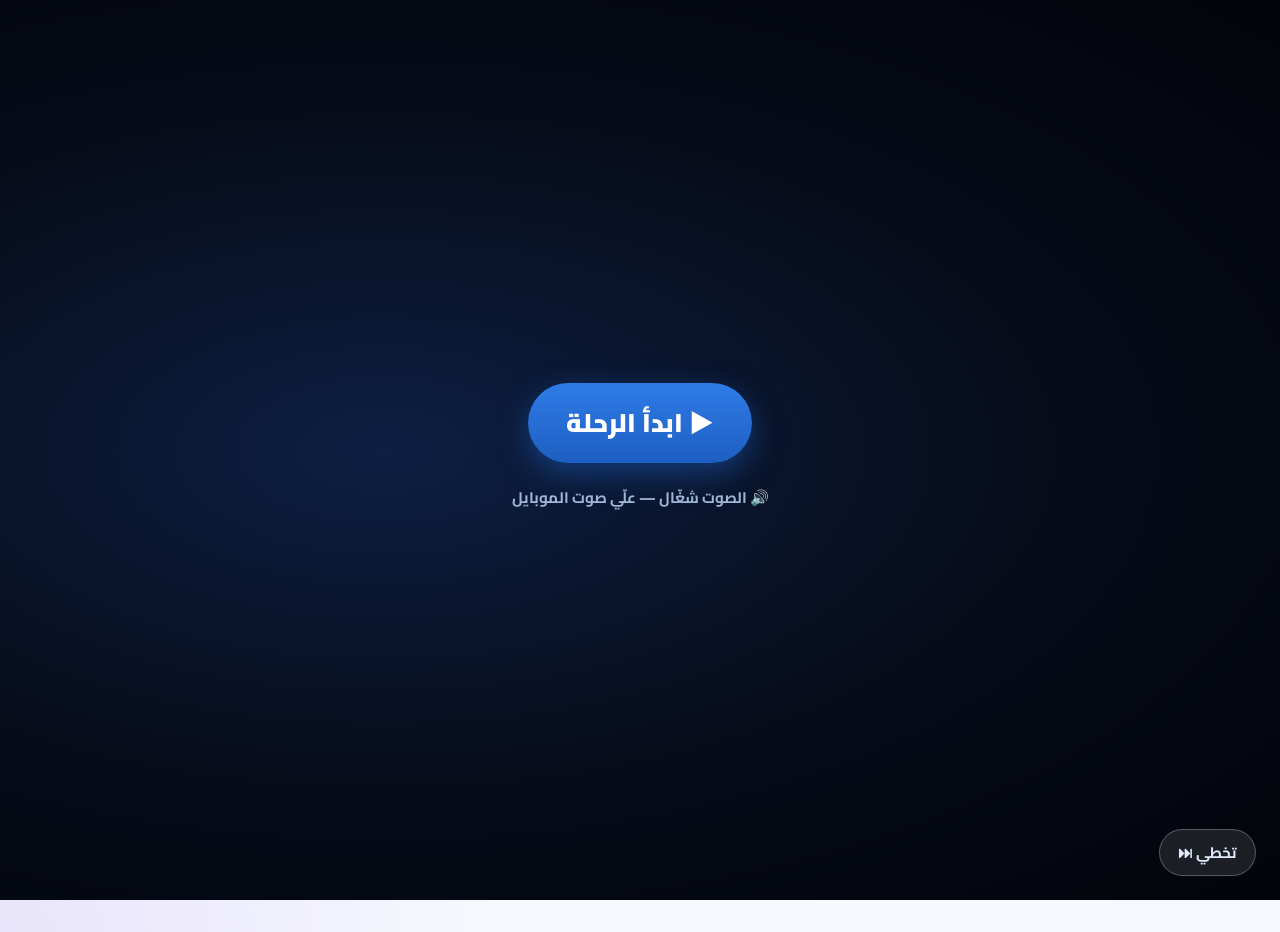
<file: index.html>
<!DOCTYPE html>
<html lang="ar" dir="rtl">
<head>
<meta charset="utf-8">
<meta name="viewport" content="width=device-width, initial-scale=1">
<title>الاتزان الكيميائي — Chemical Equilibrium</title>
<link rel="preconnect" href="https://fonts.googleapis.com"><link rel="preconnect" href="https://fonts.gstatic.com" crossorigin>
<link href="https://fonts.googleapis.com/css2?family=Cairo:wght@400;600;700;800;900&family=Inter:wght@400;600;700;900&display=swap" rel="stylesheet">
<style>:root{
  --navy:#1b3358; --navy2:#22416d;
  --bg1:#eef4fc; --bg2:#f7f9fe; --card:#ffffff; --line:#dbe6f5;
  --ink:#1c2a3f; --muted:#5b6b82;
  --blue:#1d5fc2; --blue2:#2f7be6; --blueSoft:#e7f0fd;
  --green:#0d8a5b; --green2:#15a46d; --greenSoft:#e5f7ee;
  --purple:#6a44c2; --purple2:#8a63e0; --purpleSoft:#f0eafd;
  --red:#e0474c; --amber:#f2b33d;
  --radius:22px; --shadow:0 6px 24px rgba(34,65,109,.09);
}
*{box-sizing:border-box}
html,body{margin:0;padding:0}
body{font-family:'Cairo','Inter',system-ui,sans-serif;color:var(--ink);
  background:radial-gradient(1200px 500px at 85% -10%,#dfeafc 0,transparent 60%),
  radial-gradient(900px 500px at 0% 100%,#e8e4fb 0,transparent 55%),linear-gradient(180deg,var(--bg1),var(--bg2));
  min-height:100vh;line-height:1.7}
html[lang=en] body{font-family:'Inter','Cairo',system-ui,sans-serif}
button{font-family:inherit;cursor:pointer}
input{font-family:inherit}
:focus-visible{outline:3px solid #f2b33d;outline-offset:2px}
.eq{direction:ltr;unicode-bidi:isolate;display:inline-block;font-family:'Inter',sans-serif;font-weight:600;white-space:nowrap}
.eqblock{direction:ltr;text-align:center;font-family:'Inter',sans-serif;font-weight:600;font-size:1.12em;background:#f4f7fd;border:1px solid var(--line);border-radius:14px;padding:10px 12px;margin:10px 0;overflow-x:auto}
.frac{display:inline-flex;flex-direction:column;vertical-align:middle;text-align:center;margin:0 4px}
.frac>span:first-child{border-bottom:2px solid currentColor;padding:0 4px}
.frac>span{padding:0 4px}

/* NAV */
.nav{background:var(--navy);color:#fff;display:flex;align-items:center;gap:18px;padding:10px 26px;position:sticky;top:0;z-index:30;box-shadow:0 2px 10px rgba(0,0,0,.15)}
.brand{display:flex;align-items:center;gap:12px;font-weight:800;font-size:1.15rem;flex:1;min-width:0}
.brand .atom-e{display:inline}
@media (prefers-reduced-motion:reduce){.atom-e{display:none!important}}
.brand span{white-space:nowrap;overflow:hidden;text-overflow:ellipsis}
.navlinks{display:flex;gap:6px;align-items:center}
.navlinks button{background:transparent;border:0;color:#e8eefb;display:flex;align-items:center;gap:7px;padding:8px 12px;border-radius:12px;font-size:.95rem;font-weight:600}
.navlinks button:hover{background:rgba(255,255,255,.1)}
.navlinks svg{width:20px;height:20px}
.lang{border:1px solid rgba(255,255,255,.35)!important}
.navlinks{position:relative}
.hamb{width:44px;height:44px;justify-content:center;background:rgba(255,255,255,.12)!important;padding:0!important}
.hamb .hb-i{display:inline!important;font-size:1.45rem;line-height:1}
.navmenu{position:absolute;top:calc(100% + 10px);inset-inline-end:0;min-width:220px;background:#fff;border-radius:16px;box-shadow:0 14px 40px rgba(15,35,75,.25);padding:8px;display:none;flex-direction:column;z-index:60}
.navmenu.open{display:flex;animation:bubIn .18s ease-out}
.navlinks .navmenu button{color:#1b3358;width:100%;justify-content:flex-start;padding:11px 14px;font-size:1rem}
.navlinks .navmenu button span{display:inline!important}
.navlinks .navmenu button:hover{background:#eef3fb}
.navmenu svg{color:#5b6b82}
.navmenu hr{border:0;border-top:1px solid #e3eaf5;margin:6px 4px}
.navlinks .navmenu button.out,.navmenu .out svg{color:#d93636}

.wrap{max-width:1240px;margin:0 auto;padding:24px 22px 120px}
.card{background:var(--card);border:1px solid var(--line);border-radius:var(--radius);box-shadow:var(--shadow);padding:22px}
.banner{background:linear-gradient(120deg,#e9f0fe,#f1edfd);border:1px solid #d9e2f8;border-radius:var(--radius);padding:22px 28px;display:flex;align-items:center;gap:22px;justify-content:center;text-align:center;position:relative;overflow:hidden}
.banner h1{margin:0;font-size:2rem;font-weight:900;color:#13284a;line-height:1.3}
.banner p{margin:6px 0 0;color:#33445e;font-size:1.08rem}
.spark{position:absolute;width:46px;height:30px;top:18px;inset-inline-start:22px}
.btn{border:0;border-radius:16px;padding:13px 24px;font-size:1.05rem;font-weight:800;color:#fff;display:inline-flex;align-items:center;justify-content:center;gap:10px;box-shadow:0 5px 14px rgba(29,95,194,.22);transition:transform .12s}
.btn:hover{transform:translateY(-1px)}
.btn:disabled{opacity:.5;cursor:not-allowed;transform:none}
.btn.blue{background:linear-gradient(180deg,var(--blue2),var(--blue))}
.btn.green{background:linear-gradient(180deg,var(--green2),var(--green));box-shadow:0 5px 14px rgba(13,138,91,.22)}
.btn.purple{background:linear-gradient(180deg,var(--purple2),var(--purple));box-shadow:0 5px 14px rgba(106,68,194,.22)}
.btn.ghost{background:#fff;color:var(--navy);border:1.5px solid var(--line);box-shadow:none}
.btn.sm{padding:8px 14px;font-size:.92rem;border-radius:12px}
.muted{color:var(--muted)}
.tag{display:inline-block;font-size:.78rem;font-weight:700;padding:3px 10px;border-radius:999px;background:#fff4dc;color:#8a5a00;border:1px solid #f4dca4}
.tag.ill{background:#eef3fb;color:#3d5579;border-color:#d4def0}

/* LOGIN */
.login{max-width:980px;margin:30px auto;display:grid;grid-template-columns:1.1fr 1fr;gap:26px;align-items:stretch}
.login .hero{background:linear-gradient(150deg,#e3edfd,#efe9fd);border-radius:var(--radius);padding:30px;border:1px solid #d6e0f6;position:relative;overflow:hidden}
.login h1{font-size:2.1rem;line-height:1.3;margin:0 0 6px;color:#13284a;font-weight:900}
.field{display:flex;flex-direction:column;gap:6px;margin-bottom:16px}
.field label{font-weight:700}
.field input{border:1.5px solid var(--line);border-radius:14px;padding:12px 14px;font-size:1.05rem;background:#fbfcff}
.field input:focus{border-color:var(--blue2);outline:none;box-shadow:0 0 0 3px #dbe8fd}
.err{color:var(--red);font-size:.9rem;min-height:1.2em}
.consent{display:flex;gap:10px;align-items:flex-start;font-size:.92rem;color:var(--muted);margin:6px 0 16px}
.consent input{margin-top:6px;width:18px;height:18px}

/* LOGIN + GUIDE ROBOT */
.login2{max-width:1180px;margin:24px auto;display:grid;grid-template-columns:1.05fr 1fr;gap:28px;align-items:center}
.lcol{display:flex;flex-direction:column;gap:18px}
.login2 .hero{background:linear-gradient(150deg,#e3edfd,#efe9fd);border-radius:var(--radius);padding:22px 26px;border:1px solid #d6e0f6}
.login2 h1{font-size:2.1rem;line-height:1.3;margin:4px 0;color:#13284a;font-weight:900}
.rstage{position:relative;display:flex;flex-direction:column;align-items:center;justify-content:flex-end;min-height:520px;
  background:radial-gradient(closest-side,#e4eefc 0,#e4eefc 55%,transparent 100%);border-radius:40px}
.rbot{width:330px;max-width:80%;transition:transform .5s cubic-bezier(.3,1.6,.5,1);transform-origin:50% 100%;animation:rbIn .9s cubic-bezier(.3,1.4,.5,1) both}
.rbot.big{transform:scale(1.08)}
.rbot.pop{animation:rbPop .6s ease}
.rbot.jump .rb-body{animation:rbJump .7s ease 2}
.rb-svg{width:100%;height:auto;overflow:visible;display:block}
.rb-head{animation:rbBob 3s ease-in-out infinite;transform-box:view-box;transform-origin:110px 140px}
.rb-eyes{animation:rbBlink 4.5s infinite;transform-box:view-box;transform-origin:110px 84px}
.rb-ant{animation:rbAnt 1.6s ease-in-out infinite}
.rb-chest{animation:rbAnt 1.2s ease-in-out infinite}
.rb-wave{transform-box:view-box;transform-origin:76px 159px}
.rbot.wave .rb-wave{animation:rbWave .5s ease-in-out 6 alternate}
.rb-point{transform-box:view-box;transform-origin:148px 159px;transform:rotate(65deg);transition:transform .7s cubic-bezier(.3,1.5,.5,1)}
.rbot.point .rb-point rect:last-child{animation:rbTap .8s ease-in-out infinite alternate}
.rbubble{position:relative;align-self:stretch;margin:0 8% 14px;background:#fff;border:2px solid #cfe0f7;border-radius:24px;padding:16px 20px;font-size:1.25rem;font-weight:800;color:#13284a;
  box-shadow:0 10px 30px rgba(29,95,194,.15);min-height:70px;opacity:0;transform:translateY(8px) scale(.96)}
.rbubble.show{animation:bubIn .35s ease forwards}
.rbubble:after{content:"";position:absolute;bottom:-14px;left:50%;margin-left:-14px;border:14px solid transparent;border-top-color:#fff;border-bottom:0}
.rbubble .caret{display:inline-block;width:3px;height:1.1em;background:#2f7be6;margin-inline-start:3px;vertical-align:-3px;animation:caret 1s steps(1) infinite}
.rskip{margin-top:12px}
.glow{position:relative;border-radius:14px;animation:glow 1.3s ease-in-out infinite}
input.glow{border-color:var(--blue2)!important}
@keyframes rbIn{from{transform:translateX(-80px) scale(.6);opacity:0}to{transform:none;opacity:1}}
@keyframes rbPop{0%{transform:scale(1)}40%{transform:scale(1.18)}100%{transform:scale(1.08)}}
@keyframes rbJump{0%,100%{transform:translateY(0)}45%{transform:translateY(-26px)}}
@keyframes rbBob{0%,100%{transform:translateY(0) rotate(0)}50%{transform:translateY(-4px) rotate(-2deg)}}
@keyframes rbBlink{0%,92%,100%{transform:scaleY(1)}95%{transform:scaleY(.1)}}
@keyframes rbAnt{0%,100%{opacity:1}50%{opacity:.45}}
@keyframes rbWave{from{transform:rotate(-12deg)}to{transform:rotate(28deg)}}
@keyframes rbTap{from{transform:translateX(0)}to{transform:translateX(6px)}}
@keyframes bubIn{to{opacity:1;transform:none}}
@keyframes caret{50%{opacity:0}}
@keyframes glow{0%,100%{box-shadow:0 0 0 3px rgba(242,179,61,.35)}50%{box-shadow:0 0 0 8px rgba(242,179,61,.55)}}
/* WELCOME WALKER */
.sr-only{position:absolute;width:1px;height:1px;overflow:hidden;clip:rect(0 0 0 0)}
.wb-home{display:inline-block;transition:opacity .25s}
.wb-home.away{opacity:0}
.walker{position:absolute;left:0;top:0;z-index:35;pointer-events:none;will-change:transform}
.wb-body{width:100%;height:100%}
.walker.face-l .wb-svg{transform:scaleX(-1)}
.wb-svg{width:100%;height:100%;overflow:visible;display:block}
.wb-svg .f,.wb-svg .p{display:none}
.walker:not([class*="m-"]) .f-normal{display:inline}
.walker.m-great .f-great,.walker.m-great .p-great,.walker.m-good .f-good,.walker.m-nervous .f-nervous,.walker.m-nervous .p-nervous,.walker.m-tired .f-tired,.walker.m-tired .p-tired{display:inline}
.wb-legL,.wb-legR{transform-box:fill-box;transform-origin:50% 0}
.wb-armL,.wb-armR{transform-box:fill-box;transform-origin:50% 8%}
.wb-head{transform-box:view-box;transform-origin:50px 60px}
.wb-thumb{display:none}
.walker.run .wb-legL{animation:legs .22s ease-in-out infinite alternate}
.walker.run .wb-legR{animation:legs .22s ease-in-out infinite alternate-reverse}
.walker.run .wb-armL{animation:legs .22s ease-in-out infinite alternate-reverse}
.walker.run .wb-armR{animation:legs .22s ease-in-out infinite alternate}
.walker.run .wb-torso{animation:bounce .22s ease-in-out infinite alternate}
.walker.land .wb-body{animation:land .3s ease}
.walker.m-great .wb-armL{transform:rotate(150deg)}.walker.m-great .wb-armR{transform:rotate(-150deg)}
.walker.m-great .wb-body{animation:hop .5s ease-in-out infinite alternate}
.walker.m-good .wb-armR{transform:rotate(-120deg)}.walker.m-good .wb-thumb{display:inline}
.walker.m-good .wb-head{animation:nod 1s ease-in-out infinite}
.walker.m-nervous .wb-body{animation:shiver .09s linear infinite alternate}
.walker.m-nervous .wb-armL{transform:rotate(25deg)}.walker.m-nervous .wb-armR{transform:rotate(-25deg)}
.walker.m-tired .wb-torso{transform:translateY(5px)}
.walker.m-tired .wb-head{transform:rotate(-12deg)}
.walker.m-tired .wb-armL,.walker.m-tired .wb-armR{transform:rotate(8deg)}
.walker.m-tired .p-tired{animation:zz 1.6s ease-in-out infinite}
.wb-bub{position:absolute;bottom:100%;left:50%;transform:translateX(-50%);margin-bottom:6px;background:#fff;border:2px solid #cfe0f7;border-radius:16px;padding:4px 10px;font-size:1.3rem;
  white-space:nowrap;box-shadow:0 6px 18px rgba(29,95,194,.18);opacity:0;transition:opacity .25s}
.wb-bub.big{white-space:normal;width:max-content;max-width:min(300px,86vw);font-size:1rem;font-weight:800;color:#13284a;padding:10px 14px;line-height:1.6}
.wb-bub.show{opacity:1}
.wb-bub.big.side{bottom:auto;top:50%;left:auto;right:100%;transform:translateY(-50%);margin:0 12px 0 0;max-width:500px;font-size:.95rem;padding:8px 14px}
.wb-bub.side:after{top:50%;left:100%;margin:-8px 0 0;border:8px solid transparent;border-left-color:#fff}
.wb-bub:after{content:"";position:absolute;top:100%;left:50%;margin-left:-8px;border:8px solid transparent;border-top-color:#fff}
@keyframes legs{from{transform:rotate(-28deg)}to{transform:rotate(28deg)}}
@keyframes bounce{from{transform:translateY(0)}to{transform:translateY(-3px)}}
@keyframes land{0%{transform:scale(1.12,.86)}100%{transform:none}}
@keyframes hop{from{transform:translateY(0)}to{transform:translateY(-10px)}}
@keyframes nod{0%,100%{transform:rotate(0)}50%{transform:rotate(6deg)}}
@keyframes shiver{from{transform:translateX(-1.5px)}to{transform:translateX(1.5px)}}
@keyframes zz{0%,100%{transform:translateY(0);opacity:.6}50%{transform:translateY(-4px);opacity:1}}
.offline-note{max-width:520px;margin:12px auto 0;font-size:.9rem;color:#0b5b3d;background:#e6f8ef;border:1px solid #bfe9d3;border-radius:14px;padding:8px 14px}
.coach-bub{position:fixed;bottom:96px;inset-inline-end:20px;z-index:44;max-width:min(320px,calc(100vw - 32px));background:#fff;border:2px solid #cfe0f7;border-radius:18px;padding:10px 14px;font-weight:800;color:#13284a;line-height:1.6;
  box-shadow:0 10px 30px rgba(29,95,194,.2);opacity:0;transform:translateY(10px) scale(.95);pointer-events:none;transition:opacity .25s,transform .25s}
.coach-bub.show{opacity:1;transform:none;pointer-events:auto}
.coach-bub .cb-x{position:absolute;top:4px;inset-inline-end:8px;background:none;border:0;color:#8a99b2;font-size:1rem;padding:2px 4px}
.coach-bub .cb-t{padding-inline-end:22px}
.coach-bub .cb-a{gap:8px;flex-wrap:wrap;margin-top:8px}
.coach-bub .cb-m{display:block;margin-top:8px;background:#f2f6fd;border:1px solid #dbe6f5;border-radius:999px;padding:2px 12px;font-size:.8rem;font-weight:700;color:#5b6b82}
.mute-badge{position:fixed;bottom:30px;inset-inline-end:270px;z-index:44;background:#fff;border:1.5px solid #dbe6f5;border-radius:999px;padding:6px 14px;font-weight:800;font-size:.85rem;color:#1b3358;box-shadow:0 6px 18px rgba(20,40,80,.15)}
@media (max-width:640px){.mute-badge{inset-inline-end:84px;bottom:28px;font-size:.78rem;padding:5px 10px}}
.coach-bub:after{content:"";position:absolute;top:100%;inset-inline-end:34px;border:9px solid transparent;border-top-color:#fff}
.fab.talk svg{animation:rbJump .6s ease 2}
@media (max-width:640px){
  .eq{white-space:normal;overflow-wrap:anywhere}
  html,body{overflow-x:clip}.coach-bub{bottom:76px;inset-inline-end:12px}}
/* DASHBOARD */
.dash{display:grid;grid-template-columns:1fr 290px;gap:22px}
html[dir=rtl] .dash{grid-template-columns:1fr 290px}
.side{display:flex;flex-direction:column;gap:18px}
.scorebox{padding:0;overflow:hidden}
.scorebox h3{margin:0;background:#f2f6fd;padding:12px 18px;text-align:center;font-size:1.05rem}
.ring{display:block;margin:16px auto 4px}
.weak li{display:flex;gap:10px;align-items:center;margin:6px 0;font-weight:600}
.dot{width:22px;height:22px;border-radius:50%;display:inline-flex;align-items:center;justify-content:center;color:#fff;font-weight:900;font-size:.85rem;flex:none}
.dot.r{background:var(--red)} .dot.g{background:var(--green2)}
.paths{display:grid;grid-template-columns:repeat(3,1fr);gap:18px;margin-top:22px}
.path{border-radius:var(--radius);padding:18px 18px 20px;display:flex;flex-direction:column;align-items:center;text-align:center;border:1.5px solid var(--line);position:relative;background:#fff;box-shadow:var(--shadow)}
.path.blue{background:linear-gradient(180deg,#eef4ff,#fff 60%)}
.path.green{background:linear-gradient(180deg,#e8f8f0,#fff 60%)}
.path.purple{background:linear-gradient(180deg,#f3eefe,#fff 60%)}
.path.rec{border:2.5px solid var(--green2);box-shadow:0 10px 30px rgba(13,138,91,.18)}
.path.rec.blue{border-color:var(--blue2);box-shadow:0 10px 30px rgba(29,95,194,.18)}
.path.rec.purple{border-color:var(--purple2);box-shadow:0 10px 30px rgba(106,68,194,.18)}
.recbadge{position:absolute;top:-16px;padding:4px 18px;border-radius:999px;color:#fff;font-weight:800;font-size:.9rem}
.pill{width:100%;border-radius:999px;color:#fff;font-weight:900;font-size:clamp(.95rem,1.35vw,1.2rem);white-space:nowrap;padding:9px 14px;display:flex;align-items:center;justify-content:center;gap:10px}
.pill.blue{background:linear-gradient(180deg,var(--blue2),var(--blue))}
.pill.green{background:linear-gradient(180deg,var(--green2),var(--green))}
.pill.purple{background:linear-gradient(180deg,var(--purple2),var(--purple))}
.path .ill{height:130px;margin:10px 0}
.path p{margin:4px 0 12px;color:#33445e}
.what{width:100%;border-radius:14px;padding:6px 0;font-weight:800}
.what.blue{background:var(--blueSoft);color:#183d78}.what.green{background:var(--greenSoft);color:#0b5b3d}.what.purple{background:var(--purpleSoft);color:#43278a}
.feat{list-style:none;padding:0;margin:10px 0 16px;text-align:start;width:100%}
.feat li{display:flex;gap:10px;align-items:center;margin:6px 8px}
.range{font-size:.85rem;font-weight:700;color:var(--muted);margin-top:4px}
.helpbar{display:flex;gap:18px;align-items:center;margin-top:24px}
.bubble{flex:1;background:#fff;border:1.5px solid var(--line);border-radius:20px;padding:14px 20px;text-align:center;box-shadow:var(--shadow)}

/* QUIZ */
.qwrap{max-width:820px;margin:0 auto}
.progress{height:10px;background:#e3eaf6;border-radius:99px;overflow:hidden;margin:10px 0 18px}
.progress>i{display:block;height:100%;background:linear-gradient(90deg,var(--blue2),var(--purple2));border-radius:99px;transition:width .3s}
.opt{display:flex;width:100%;text-align:start;gap:12px;align-items:center;background:#fbfcff;border:1.5px solid var(--line);border-radius:16px;padding:13px 16px;margin:9px 0;font-size:1.03rem;color:var(--ink)}
.opt:hover{border-color:#a9c3ec;background:#f4f8ff}
.opt.sel{border-color:var(--blue2);background:#eaf2ff}
.opt.ok{border-color:var(--green2);background:#e6f8ef}
.opt.no{border-color:var(--red);background:#fdeced}
.opt .k{width:30px;height:30px;border-radius:50%;background:#e9eff9;display:inline-flex;align-items:center;justify-content:center;font-weight:800;flex:none}
.fb{border-radius:16px;padding:12px 16px;margin-top:12px;font-weight:600}
.fb.ok{background:#e6f8ef;color:#0b5b3d;border:1px solid #bfe9d3}
.fb.hint{background:#fffaf0;color:#5b3d00;border:1px dashed #f0c46b}
.fb.hint>div{margin:3px 0}
.hintb{background:#fff8e6;color:#8a5a00;border:1.5px solid #f4dca4;box-shadow:none;flex:none}
.chatact{margin-top:2px;font-size:.82rem!important;padding:5px 10px!important}
.fb.no{background:#fff4e6;color:#7a4300;border:1px solid #f6d7a8}

.qnav{display:flex;flex-wrap:wrap;gap:6px;margin:4px 0}
.qn{width:38px;height:38px;border-radius:12px;border:1.5px solid var(--line);background:#f2f5fa;color:var(--muted);font-weight:800;font-family:'Inter',sans-serif;position:relative}
.qn.a{background:var(--blue);border-color:var(--blue);color:#fff}
.qn.cur{outline:3px solid var(--navy);outline-offset:1px}
.qn.f:after{content:"";position:absolute;top:-4px;inset-inline-end:-4px;width:12px;height:12px;border-radius:50%;background:var(--amber);border:2px solid #fff}
.flagb{background:#fff;color:#8a5a00;border:1.5px solid #f4dca4;box-shadow:none;flex:none}
.flagb.on{background:#fff4dc}
/* UNIT / PATH */
.ulist{display:grid;grid-template-columns:repeat(auto-fill,minmax(270px,1fr));gap:16px;margin-top:18px}
.ucard{background:#fff;border:1.5px solid var(--line);border-radius:20px;padding:18px;box-shadow:var(--shadow);display:flex;flex-direction:column;gap:8px;text-align:start}
.ucard h3{margin:0;font-size:1.1rem}
.ucard .n{width:38px;height:38px;border-radius:12px;display:inline-flex;align-items:center;justify-content:center;font-weight:900;color:#fff}
.ucard.done{border-color:#bfe9d3}
.section{margin:18px 0}
.section h2{font-size:1.35rem;margin:0 0 8px;color:#13284a}
.kp{list-style:none;padding:0;margin:0}
.kp li{position:relative;padding-inline-start:28px;margin:8px 0}
.kp li:before{content:"";position:absolute;inset-inline-start:4px;top:.62em;width:12px;height:12px;border-radius:4px;background:var(--blue2)}
.mis{display:grid;grid-template-columns:1fr 1fr;gap:12px;margin:10px 0}
.mis>div{border-radius:16px;padding:12px 14px}
.mis .w{background:#fdeced;border:1px solid #f6c6c8}
.mis .r{background:#e6f8ef;border:1px solid #bfe9d3}
table.rules{border-collapse:collapse;width:100%;margin:8px 0;font-size:.98rem}
table.rules td,table.rules th{border:1px solid var(--line);padding:8px 10px;text-align:start}
table.rules th{background:#f2f6fd}
.tabs{display:flex;gap:8px;flex-wrap:wrap;margin:8px 0 14px}
.tabs button{border:1.5px solid var(--line);background:#fff;border-radius:12px;padding:7px 14px;font-weight:700;color:var(--navy)}
.tabs button.on{background:var(--navy);color:#fff;border-color:var(--navy)}

/* SIMS */
.sim{background:#fbfcff;border:1.5px solid var(--line);border-radius:20px;padding:16px;margin:14px 0}
.simhead{display:flex;justify-content:space-between;align-items:center;gap:10px;flex-wrap:wrap;margin-bottom:8px}
.simhead h3{margin:0;font-size:1.12rem}
.simgrid{display:grid;grid-template-columns:1.3fr 1fr;gap:14px}
canvas{max-width:100%;display:block;background:#fff;border:1px solid var(--line);border-radius:14px}
.ctrls{display:flex;flex-wrap:wrap;gap:8px;margin:10px 0}
.counter{display:flex;gap:10px;flex-wrap:wrap;margin:8px 0}
.counter>div{flex:1;min-width:120px;background:#fff;border:1px solid var(--line);border-radius:12px;padding:6px 10px;text-align:center;font-weight:700}
.legend{display:flex;gap:14px;flex-wrap:wrap;font-size:.9rem;color:var(--muted)}
.legend i{display:inline-block;width:12px;height:12px;border-radius:3px;margin-inline-end:5px;vertical-align:middle}
.predict{background:#fffaf0;border:1px dashed #f0c46b;border-radius:14px;padding:10px 14px;margin:10px 0}
.kcrow{display:flex;align-items:center;gap:10px;flex-wrap:wrap;margin:6px 0;padding:8px 10px;border:1px solid var(--line);border-radius:12px;background:#fff}
.kcrow .sp{min-width:110px}
.kcrow select{font-family:inherit;padding:6px 8px;border-radius:10px;border:1.5px solid var(--line)}
.numin{border:1.5px solid var(--line);border-radius:12px;padding:9px 12px;font-size:1.05rem;width:140px;direction:ltr}

/* CHAT */
.fab{position:fixed;bottom:20px;inset-inline-end:20px;z-index:40;border:0;background:linear-gradient(180deg,var(--blue2),var(--blue));color:#fff;border-radius:999px;padding:8px 18px 8px 10px;display:flex;align-items:center;gap:8px;font-weight:800;box-shadow:0 8px 24px rgba(29,95,194,.35)}
html[dir=ltr] .fab{padding:8px 10px 8px 18px}
.fab svg{width:42px;height:42px}
.chat{position:fixed;bottom:86px;inset-inline-end:20px;width:390px;max-width:calc(100vw - 24px);height:560px;max-height:calc(100vh - 120px);background:#fff;border:1.5px solid var(--line);border-radius:22px;box-shadow:0 20px 50px rgba(20,40,80,.25);z-index:45;display:none;flex-direction:column;overflow:hidden}
.chat.open{display:flex}
.chat header{background:var(--navy);color:#fff;padding:10px 14px;display:flex;align-items:center;gap:10px}
.chat header svg{width:38px;height:38px}
.chat header b{flex:1}
.chat header button{background:transparent;border:0;color:#fff;font-size:1.4rem}
.mode{font-size:.78rem;padding:5px 12px;text-align:center}
.mode.demo{background:#fff4dc;color:#7a4b00}
.mode.live{background:#e6f8ef;color:#0b5b3d}
.msgs{flex:1;overflow-y:auto;padding:12px;display:flex;flex-direction:column;gap:8px;background:#f6f9fe}
.m{max-width:85%;padding:9px 13px;border-radius:16px;white-space:pre-wrap;font-size:.97rem}
.m.bot{background:#fff;border:1px solid var(--line);align-self:flex-start}
.m.me{background:var(--blue);color:#fff;align-self:flex-end}
.starters{display:flex;gap:6px;flex-wrap:nowrap;overflow-x:auto;padding:8px 10px;border-top:1px solid var(--line)}
.starters button{white-space:nowrap;flex:none;border:1px solid var(--line);background:#fff;border-radius:999px;padding:4px 10px;font-size:.82rem;color:var(--navy)}
.chatin{display:flex;gap:8px;padding:10px;border-top:1px solid var(--line)}
.chatin input{flex:1;border:1.5px solid var(--line);border-radius:14px;padding:10px 12px;font-size:1rem}

.report td,.report th{padding:8px 10px;border-bottom:1px solid var(--line);text-align:start}
.report{width:100%;border-collapse:collapse}
.bar{height:12px;border-radius:99px;background:#e3eaf6;overflow:hidden}
.bar>i{display:block;height:100%}
.moods{display:flex;gap:10px;flex-wrap:wrap;margin:10px 0}
.moods button{border:1.5px solid var(--line);background:#fff;border-radius:16px;padding:12px 24px;font-weight:800;font-size:1.05rem;color:var(--blue)}
.banner .moods{margin-top:150px;gap:14px}
.moods button.on{border-color:var(--blue2);background:#eaf2ff}
.axes{display:grid;grid-template-columns:repeat(3,1fr);gap:14px;margin:14px 0}
.axes>div{border-radius:18px;padding:14px;border:1px solid var(--line)}
.toast{position:fixed;top:72px;left:50%;transform:translateX(-50%);background:var(--navy);color:#fff;padding:10px 18px;border-radius:12px;z-index:60;opacity:0;transition:opacity .3s;pointer-events:none}
.toast.on{opacity:1}

@media (max-width:980px){
  .dash{grid-template-columns:1fr!important}
  .side{order:-1;display:grid;grid-template-columns:1fr 1fr}
  .paths{grid-template-columns:1fr;gap:26px}
  .path.rec{order:-1}
  .login{grid-template-columns:1fr}
  .login2{grid-template-columns:1fr}
  .lcol{display:contents}
  .login2 .hero{order:0}
  .login2 #lf{order:2}
  .rstage{order:1;min-height:0;flex-direction:row;align-items:flex-end;gap:6px;background:none}
  .rbot{width:150px;flex:none}
  .rbubble{margin:0 0 70px;font-size:1.02rem;padding:12px 14px;flex:1}
  .rbubble:after{bottom:auto;top:auto;left:auto;inset-inline-end:-14px;bottom:22px;border:12px solid transparent;border-inline-start-color:#fff;margin:0}
  .rskip{display:none}
  .simgrid{grid-template-columns:1fr}
  .axes{grid-template-columns:1fr}
}
@media (max-width:640px){
  .nav{padding:8px 12px;gap:8px}
  .navlinks button:not(.lang) span{display:none}
  .brand{font-size:.98rem}
  .brand svg{width:34px;height:34px}
  .wrap{padding:14px 12px 110px}
  .banner{padding:16px}
  .banner h1{font-size:1.4rem}
  .banner .spark{display:none}
  .banner .moods{flex-wrap:nowrap;gap:6px;margin-top:150px}
  .banner .moods button{padding:10px 10px;font-size:.92rem;white-space:nowrap;flex:1 1 auto}
  .side{grid-template-columns:1fr}
  .side .note,.side .flk{display:none}
  .dash .side{order:0}
  .mis{grid-template-columns:1fr}
  .login h1{font-size:1.6rem}
  .login2 h1{font-size:1.6rem}
  .helpbar{flex-direction:column}
  .fab span{display:none}
  .fab{padding:6px!important}
  .chat{inset-inline-end:12px;bottom:76px;height:70vh}
}
@media (prefers-reduced-motion:reduce){*{transition:none!important;animation:none!important}}

/* game zone */
.mi-emo{font-size:1.1rem;width:20px;text-align:center}
.ghead h1{margin:0 0 6px}
.gstats{display:grid;grid-template-columns:repeat(3,1fr);gap:10px;margin:16px 0}
.gstats div{background:#f2f6fd;border-radius:14px;padding:10px;text-align:center}
.gstats b{display:block;font-size:1.35rem;color:#1b3358}.gstats span{font-size:.82rem;color:#5b6b82}
.gtabs{display:flex;gap:10px;flex-wrap:wrap}
.gtab{flex:1;min-width:140px;border:2px solid #dbe6f5;background:#fff;border-radius:14px;padding:12px;font-weight:800;color:#1b3358}
.gtab.on{border-color:#2f6fdb;background:#eaf1fe;color:#1d4fae}
.gtop{display:flex;gap:8px;flex-wrap:wrap;justify-content:space-between}
.pill{background:#eaf1fe;color:#1d4fae;border-radius:999px;padding:4px 12px;font-size:.85rem;font-weight:700}.pill.soft{background:#f3eefc;color:#5b3aa6}
.gstmt{font-size:1.25rem;font-weight:800;line-height:1.8;margin:18px 0}
.gtf{display:grid;grid-template-columns:1fr 1fr;gap:12px;margin-bottom:12px}
.gtf .btn{padding:14px;font-size:1.1rem;font-weight:800;border:2px solid #dbe6f5;background:#fff;color:#1b3358}
.gtf .gT{border-color:#bfe5cf}.gtf .gF{border-color:#f3c9c9}
.gtf .good{background:#e6f7ee;border-color:#2fa56a}.gtf .bad{background:#fdecec;border-color:#d93636}
#gFb .fb{margin:10px 0;line-height:1.8}
.gmatch{display:grid;grid-template-columns:1fr 1.4fr;gap:14px}
.gmatch h3{font-size:1rem;color:#2f6fdb;text-align:center;margin:6px 0}
.gcard{display:block;width:100%;min-height:62px;margin-bottom:10px;border:2px solid #e3eaf5;background:#fff;border-radius:16px;padding:10px 12px;font-size:.95rem;line-height:1.6;color:#1b3358;text-align:center}
.gcard.sel{border-color:#2f6fdb;background:#eaf1fe}
.gcard.good{border-color:#2fa56a;background:#e6f7ee;opacity:.85}
.gcard.bad{border-color:#d93636;background:#fdecec;animation:shake .4s}
@keyframes shake{25%{transform:translateX(-5px)}75%{transform:translateX(5px)}}
.gend{text-align:center;padding:10px}.gbig{font-size:2.6rem;font-weight:900;color:#2f6fdb}
@media (max-width:640px){.gmatch{grid-template-columns:1fr 1.3fr;gap:8px}.gcard{font-size:.85rem;padding:8px}.gstmt{font-size:1.1rem}}

.gmh{font-size:1.15rem;margin:0 0 12px}
.glist{display:grid;grid-template-columns:1fr 1fr;gap:14px}
.gitem{display:flex;gap:12px;align-items:center;text-align:start;background:#fff;border:2px solid #e3eaf5;border-radius:18px;padding:14px;color:#1b3358;transition:.15s}
.gitem:hover{border-color:#2f6fdb;transform:translateY(-2px)}
.gitem.soon{opacity:.55;cursor:default}.gitem.soon:hover{transform:none;border-color:#e3eaf5}
.gico{flex:none;width:58px;height:58px;border-radius:16px;display:flex;align-items:center;justify-content:center;font-size:1.6rem}
.gtx{flex:1;display:flex;flex-direction:column;gap:4px}.gtx b{font-size:1.05rem}.gtx span{font-size:.88rem;color:#5b6b82;line-height:1.6}
.gtx em{font-style:normal;align-self:flex-start;background:#e6f7ee;color:#0b5b3d;border-radius:999px;padding:2px 10px;font-size:.78rem;font-weight:700}
.gitem.soon em{background:#f1f3f7;color:#5b6b82}
.gplay{flex:none;width:36px;height:36px;border-radius:50%;background:#2f6fdb;color:#fff;display:flex;align-items:center;justify-content:center;font-size:.9rem}
.gbar{display:flex;align-items:center;justify-content:space-between;gap:10px;margin-bottom:12px;padding-bottom:10px;border-bottom:1px solid #e3eaf5}
@media (max-width:640px){.glist{grid-template-columns:1fr}}

.wwrap{position:relative;width:min(320px,86vw);margin:10px auto 18px}
.wsvg{width:100%;height:auto;display:block;transition:transform 3.2s cubic-bezier(.17,.67,.2,1);filter:drop-shadow(0 8px 18px rgba(20,40,80,.18))}
.wsvg .wl{transform-box:view-box;transition:transform 3.2s cubic-bezier(.17,.67,.2,1)}
.wptr{position:absolute;top:-14px;left:50%;transform:translateX(-50%);z-index:2;color:#1b3358;font-size:1.8rem;line-height:1;text-shadow:0 2px 0 #fff}
.wq{background:#f7f9fd;border:1px solid #e3eaf5;border-radius:18px;padding:14px;min-height:70px}
.wq .gstmt{font-size:1.1rem;margin:12px 0}
.wbtns{display:flex;justify-content:center;margin-top:14px}.wbtns .btn{min-width:200px;padding:12px}
.opt.good{border-color:#2fa56a!important;background:#e6f7ee!important}.opt.bad{border-color:#d93636!important;background:#fdecec!important}

.kcards{display:flex;flex-wrap:wrap;gap:10px;justify-content:center;margin:12px 0;min-height:52px}
.kcard{border:2px solid #dbe6f5;background:#fff;border-radius:14px;padding:8px 14px;font-size:1rem;color:#1b3358;direction:ltr}
.kcard.sel{border-color:#7a4fd6;background:#f3eefc;transform:translateY(-3px)}
.kcard.good{border-color:#2fa56a;background:#e6f7ee}.kcard.bad{border-color:#d93636;background:#fdecec}
.kzones{display:grid;grid-template-columns:1fr 1fr 1fr;gap:10px;margin:10px 0}
.kz{border:2px dashed #b9c9e4;border-radius:16px;padding:10px;min-height:110px;cursor:pointer;background:#f7f9fd}
.kz b{display:block;font-size:.88rem;color:#2f6fdb;margin-bottom:8px;text-align:center}.kz.out b{color:#a33}
.kz:hover{border-color:#2f6fdb}.kzin{display:flex;flex-direction:column;gap:6px;align-items:center}
.lstory{background:linear-gradient(135deg,#1f2b55,#3b2a74);color:#fff;border-radius:18px;padding:14px 16px;line-height:1.9;font-weight:600;margin-bottom:14px}
.lmap{display:grid;grid-template-columns:repeat(3,1fr);gap:10px}
.lroom{display:flex;flex-direction:column;align-items:center;gap:4px;border:2px solid #e3eaf5;border-radius:16px;background:#fff;padding:12px 8px;color:#1b3358;text-align:center}
.lroom .lico{font-size:1.7rem}.lroom span:last-child{font-size:.8rem;color:#5b6b82;line-height:1.5}
.lroom.open{border-color:#2f6fdb;background:#eaf1fe;animation:glow 1.6s ease-in-out infinite}
.lroom.done{border-color:#2fa56a;background:#e6f7ee}.lroom.lock{opacity:.6}
.lroom.exit{grid-column:1/-1;flex-direction:row;justify-content:center;gap:10px}.lroom.exit.open{border-color:#e2a72e;background:#fff6e0}
.lev{margin-top:14px;background:#f7f9fd;border-radius:16px;padding:12px}.lev div{display:flex;flex-wrap:wrap;gap:6px;margin-top:8px}
.lkeys{display:flex;gap:6px;margin:10px 0}.lkeys span{filter:grayscale(1);opacity:.35;font-size:1.3rem}.lkeys span.on{filter:none;opacity:1}
@media (max-width:640px){.kzones{grid-template-columns:1fr}.kz{min-height:70px}.lmap{grid-template-columns:repeat(2,1fr)}}


.gconf{display:flex;flex-direction:column;align-items:center;gap:6px;margin:12px 0}
.gconf .btn{min-width:200px;padding:12px;font-weight:800}.gconf .btn:disabled{opacity:.45}
.gconf .muted{font-size:.85rem}
.opt.pick,.gtf .btn.pick{border-color:#2f6fdb!important;background:#eaf1fe!important;box-shadow:0 0 0 3px rgba(47,111,219,.18)}
.kctrl{display:flex;flex-wrap:wrap;gap:8px;justify-content:center}.kctrl .btn:disabled{opacity:.45}
.ktip{font-size:.82rem;text-align:center}
#kPool{border-radius:14px}

.coach-bub .cb-s{position:absolute;top:4px;inset-inline-end:30px;background:none;border:0;font-size:.95rem;padding:2px 4px}
.coach-bub .cb-t{padding-inline-end:46px}

.snd-note{position:fixed;top:78px;inset-inline-end:16px;z-index:70;display:flex;gap:12px;max-width:340px;background:#fff;border:2px solid #2f6fdb;border-radius:18px;padding:14px;box-shadow:0 16px 40px rgba(15,35,75,.25);animation:bubIn .25s ease-out}
.snd-note::before{content:"";position:absolute;top:-10px;inset-inline-end:22px;width:16px;height:16px;background:#fff;border-top:2px solid #2f6fdb;border-left:2px solid #2f6fdb;transform:rotate(45deg)}
.sn-ico{font-size:1.8rem;line-height:1}
.sn-tx{display:flex;flex-direction:column;gap:4px;color:#1b3358}.sn-tx span{font-size:.9rem;color:#5b6b82;line-height:1.7}
.sn-b{display:flex;gap:8px;margin-top:6px;flex-wrap:wrap}
@media (max-width:640px){.snd-note{top:70px;inset-inline-end:10px;max-width:calc(100vw - 20px)}}

/* certificate */
@font-face{font-family:CAmiri;src:url(fonts/amiri-arabic-400-normal.woff2);font-weight:400;unicode-range:U+0600-06FF,U+0750-077F,U+FB50-FDFF,U+FE70-FEFF}
@font-face{font-family:CAmiri;src:url(fonts/amiri-arabic-700-normal.woff2);font-weight:700;unicode-range:U+0600-06FF,U+0750-077F,U+FB50-FDFF,U+FE70-FEFF}
@font-face{font-family:CAmiri;src:url(fonts/amiri-latin-400-normal.woff2);font-weight:400;unicode-range:U+0000-024F,U+2000-206F}
@font-face{font-family:CAmiri;src:url(fonts/amiri-latin-700-normal.woff2);font-weight:700;unicode-range:U+0000-024F,U+2000-206F}
@font-face{font-family:CRuqaa;src:url(fonts/aref-ruqaa-arabic-700-normal.woff2);font-weight:700}
@font-face{font-family:CCinzel;src:url(fonts/cinzel-latin-400-normal.woff2);font-weight:400}
@font-face{font-family:CCinzel;src:url(fonts/cinzel-latin-700-normal.woff2);font-weight:700}
@font-face{font-family:CVibes;src:url(fonts/great-vibes-latin-400-normal.woff2)}
.cert-fit{position:relative;width:100%;overflow:hidden}
.cert{position:absolute;top:0;left:0;width:1600px;height:1131px;transform-origin:0 0;text-align:center;color:#1b2a44}
html[dir=rtl] .cert{left:auto;right:0;transform-origin:100% 0}
.cert .cbg{position:absolute;inset:0;width:100%;height:100%}
.cert .c-l{position:absolute;left:0;right:0}
.cert .am{font-family:CAmiri,serif}.cert .ru{font-family:CRuqaa,CAmiri,serif;font-weight:700}.cert .ci{font-family:CCinzel,serif}.cert .vi{font-family:CVibes,serif}
.cert b{font-weight:700}
.cert .c-line{position:absolute;left:0;right:0;margin:0 auto;height:2px;width:620px;background:linear-gradient(90deg,transparent,#a8822a,transparent)}
.cert .c-sig{position:absolute;bottom:150px;width:330px}.cert .c-sig>div:first-child{height:56px}
.cert .c-sign{position:relative}.cert .c-sign img{position:absolute;left:50%;bottom:-14px;height:150px;transform:translateX(-50%)}
.cert .c-sl{border-top:1.5px solid #a8822a;padding-top:6px;font-size:24px;color:#3b3220}
.cert-card h2{display:flex;gap:8px;align-items:center}
.cert-prev{position:relative;border-radius:10px;overflow:hidden;box-shadow:0 8px 24px rgba(20,40,80,.15);margin:10px 0 14px}
.cert-prev.locked .cert-fit{filter:grayscale(.85) blur(1.5px);opacity:.55}
.cert-lock{position:absolute;inset:0;display:flex;flex-direction:column;align-items:center;justify-content:center;gap:6px;color:#1b3358;text-align:center;padding:10px}
.cert-lock span{font-size:2.6rem}.cert-lock b{background:rgba(255,255,255,.9);padding:6px 14px;border-radius:999px}
.cert-steps{list-style:none;padding:0;margin:0 0 12px;display:grid;gap:6px}.cert-steps li{color:#5b6b82}.cert-steps li.ok{color:#0b5b3d;font-weight:700}
.cert-lang{display:flex;align-items:center;gap:8px;flex-wrap:wrap;margin:6px 0 12px}.cert-lang span{font-weight:700;color:#1b3358}
.cert-lang button{border:2px solid #dbe6f5;background:#fff;border-radius:999px;padding:6px 18px;font-weight:800;color:#1b3358}
.cert-lang button.on{border-color:#2f6fdb;background:#eaf1fe;color:#1d4fae}
.cert-name{display:flex;flex-direction:column;gap:6px;font-weight:700;color:#1b3358;margin-bottom:12px}
.cert-name input{border:2px solid #dbe6f5;border-radius:12px;padding:10px 12px;font-size:1.05rem}
.cert-go{width:100%;padding:14px;font-size:1.1rem;font-weight:800}
.cert-go:disabled{background:#e9edf3;color:#8a99b2;border:0;cursor:not-allowed}
.cert-modal{position:fixed;inset:0;z-index:90;background:rgba(10,20,40,.82);overflow:auto;padding:16px}
.cert-mbar{display:flex;justify-content:space-between;align-items:center;gap:10px;flex-wrap:wrap;color:#fff;max-width:1100px;margin:0 auto 8px}
.cert-mbar span{display:flex;gap:8px}.cert-mbar .btn.ghost{color:#fff!important;background:transparent!important;border:1.5px solid rgba(255,255,255,.5)!important}
.cert-tip{color:#c9d6f0;font-size:.85rem;max-width:1100px;margin:0 auto 10px}
.cert-modal .cert-fit{max-width:1100px;margin:0 auto;border-radius:6px;box-shadow:0 20px 50px rgba(0,0,0,.4)}
@media print{
  @page{size:A4 landscape;margin:0}
  html,body.cert-open{background:#fff!important}
  body.cert-open>*:not(#certModal){display:none!important}
  body.cert-open #certModal{position:static;background:none;padding:0;overflow:visible}
  body.cert-open .cert-mbar,body.cert-open .cert-tip{display:none}
  body.cert-open #certPrintArea{max-width:none;width:297mm;height:210mm!important;box-shadow:none;border-radius:0}
  body.cert-open #certPrintArea .cert{transform:scale(.7016)!important;left:0;right:auto;transform-origin:0 0}
  *{-webkit-print-color-adjust:exact;print-color-adjust:exact}
}

/* ---- intro: Acquire peeks in from the left edge, then zooms into the screen ---- */
body.intro-on{overflow:hidden}
.intro{position:fixed;inset:0;z-index:300;background:radial-gradient(ellipse at 30% 50%,#0d1f42 0,#060b18 55%,#02040a 100%);overflow:hidden;direction:rtl}
.intro.out{animation:inOut .45s ease forwards}
@keyframes inOut{to{opacity:0}}
.pk{position:absolute;left:50%;top:46%;width:min(840px,124vw);aspect-ratio:180/150;transform:translate3d(calc(-50vw - 44%),-50%,0) scale(.5);transform-origin:50% 50%;opacity:0;will-change:transform,opacity;backface-visibility:hidden;
}
.intro.go .pk{animation:pkIn .18s ease-out .5s forwards,pkZoom 1s cubic-bezier(.65,0,.35,1) 3s forwards,pkGone .3s linear 3.85s forwards}
@keyframes pkGone{to{opacity:0;visibility:hidden}}
.pk-tilt{width:100%;height:100%;transform:rotate(28deg);transform-origin:50% 60%}
.intro.go .pk-tilt{animation:pkStraight 1s cubic-bezier(.65,0,.35,1) 3s forwards}
.pk-svg{width:100%;height:100%;overflow:visible}
.pk::before{content:"";position:absolute;inset:8%;border-radius:50%;background:radial-gradient(circle,rgba(94,230,255,.22),transparent 65%)}
@keyframes pkIn{to{opacity:1}}
@keyframes pkZoom{0%{transform:translate3d(calc(-50vw - 44%),-50%,0) scale(.5)}100%{opacity:1;transform:translate3d(-50%,-50%,0) scale(4.6)}}
@keyframes pkStraight{to{transform:rotate(0)}}
.intro .pk-eyes{transform-box:fill-box;transform-origin:center;opacity:.12;filter:drop-shadow(0 0 5px #5ee6ff)}
.intro.go .pk-eyes{animation:pkEyes .6s steps(1,end) .9s forwards,pkBlink .5s ease 2.3s 1}
@keyframes pkEyes{0%{opacity:.12}20%{opacity:1}40%{opacity:.3}60%,100%{opacity:1}}
@keyframes pkBlink{0%,100%{transform:scaleY(1)}50%{transform:scaleY(.08)}}
.intro .pk-mouth{opacity:0}
.intro.go .pk-mouth{animation:pkIn .3s ease 1.3s forwards}
.pk-h1,.pk-h2{position:absolute;left:-6px;width:min(88px,15vw);opacity:0;will-change:transform,opacity}
.intro.go .pk-h1,.intro.go .pk-h2{animation:pkIn .18s ease-out .5s forwards,pkHandOut .3s ease 3.05s forwards}
.pk-h1{top:calc(46% - min(210px,31vw) - 6px)}.pk-h2{top:calc(46% + min(155px,23vw))}
.pk-hand{width:100%;height:auto;display:block}
@keyframes pkHandOut{to{opacity:0;transform:translateX(-30px)}}
.in-flash{position:absolute;inset:0;background:radial-gradient(circle at 50% 46%,#ffffff 0,#bfe9ff 35%,#1d5fc2 100%);opacity:0;pointer-events:none;will-change:opacity}
.intro.go .in-flash{animation:inFlash 1s ease 3.6s forwards}
@keyframes inFlash{0%{opacity:0}35%{opacity:1}100%{opacity:0}}
.in-title{position:absolute;inset:0;display:flex;flex-direction:column;align-items:center;justify-content:center;gap:6px;opacity:0;transform:scale(.92)}
.intro.go .in-title{animation:inTitle .8s ease 4.2s forwards}
.in-title svg{width:clamp(80px,22vw,120px);height:auto;filter:drop-shadow(0 0 18px rgba(120,180,255,.7));margin-bottom:8px}
.in-title b{color:#fff;font-size:clamp(1.8rem,7vw,2.8rem);font-weight:900;text-shadow:0 0 24px rgba(94,170,255,.6)}
.in-title span{color:#9fb6d6;font-weight:600}
@keyframes inTitle{to{opacity:1;transform:none}}
.in-skip{position:absolute;bottom:24px;inset-inline-start:24px;z-index:2;background:rgba(255,255,255,.1);color:#dfe9fa;border:1px solid rgba(255,255,255,.25);border-radius:999px;padding:8px 18px;font-weight:700;font-size:.95rem}
.in-skip:hover{background:rgba(255,255,255,.2)}
.in-start{position:absolute;inset:0;display:flex;flex-direction:column;align-items:center;justify-content:center;gap:14px;z-index:2}
.intro.go .in-start{animation:inHide .35s ease forwards;pointer-events:none}
@keyframes inHide{to{opacity:0;visibility:hidden}}
.in-go{font-family:inherit;font-size:clamp(1.2rem,5vw,1.6rem);font-weight:900;color:#fff;border:0;border-radius:999px;padding:16px 38px;background:linear-gradient(180deg,#2f7be6,#1d5fc2);box-shadow:0 0 0 0 rgba(94,230,255,.6),0 10px 30px rgba(29,95,194,.5);animation:inPulse 1.6s ease-in-out infinite;cursor:pointer}
.in-go:hover{transform:translateY(-1px)}
@keyframes inPulse{0%{box-shadow:0 0 0 0 rgba(94,230,255,.55),0 10px 30px rgba(29,95,194,.5)}70%{box-shadow:0 0 0 22px rgba(94,230,255,0),0 10px 30px rgba(29,95,194,.5)}100%{box-shadow:0 0 0 0 rgba(94,230,255,0),0 10px 30px rgba(29,95,194,.5)}}
.in-snd{background:none;border:0;color:#9fb6d6;font-weight:700;font-size:.95rem;font-family:inherit;cursor:pointer;padding:6px 10px;border-radius:10px}.in-snd:hover{background:rgba(255,255,255,.08)}

.uvid video{width:100%;max-width:960px;margin:0 auto;border-radius:16px;display:block;background:#0f1d3a;aspect-ratio:16/9}

/* ---- accessibility ---- */
html.a-fs1{font-size:112.5%}html.a-fs2{font-size:125%}
html.a-hc{--ink:#000;--muted:#1a1a1a;--line:#222}
html.a-hc body{background:#fff!important}
html.a-hc .muted,html.a-hc p,html.a-hc li{color:#000!important}
html.a-hc .card,html.a-hc .ucard,html.a-hc .section,html.a-hc .sim,html.a-hc .eqblock{border:2px solid #000!important;box-shadow:none!important;background:#fff!important}
html.a-hc .btn{outline:2px solid #000;outline-offset:1px}
html.a-hc a{color:#0000c8!important;text-decoration:underline}
html.a-rm *,html.a-rm *::before,html.a-rm *::after{animation:none!important;transition:none!important;scroll-behavior:auto!important}
html.a-rm .walker{display:none!important}
.a11y-bg{position:fixed;inset:0;z-index:9000;background:rgba(10,20,45,.55);display:flex;align-items:center;justify-content:center;padding:16px}
.a11y-card{background:#fff;border-radius:20px;padding:18px 20px;width:min(440px,100%);box-shadow:0 20px 60px rgba(0,0,0,.3)}
.a11y-h{display:flex;justify-content:space-between;align-items:center;margin-bottom:8px}.a11y-h h2{margin:0;font-size:1.25rem}
.a11y-r{display:flex;justify-content:space-between;align-items:center;gap:10px;padding:10px 0;border-top:1px solid var(--line);flex-wrap:wrap}
.a11y-r>div{display:flex;gap:6px}
.a11y-o{border:2px solid #c9d6ea;background:#f4f7fd;border-radius:12px;padding:6px 14px;font-weight:800;font-family:inherit;font-size:.95rem;color:#13254a;cursor:pointer}
.a11y-o.on{background:#2f6fdb;border-color:#2f6fdb;color:#fff}

/* ---- interactive video ---- */
.uvid .vwrap{position:relative;max-width:960px;margin:0 auto}
.vq{position:absolute;inset:0;border-radius:16px;background:rgba(15,29,58,.82);display:flex;align-items:center;justify-content:center;padding:12px;z-index:3}
.vq-c{background:#fff;border-radius:18px;padding:16px 18px;width:min(560px,100%);text-align:center;box-shadow:0 12px 40px rgba(0,0,0,.35)}
.vq-t{font-weight:800;color:#2f6fdb;font-size:.95rem}.vq-s{font-weight:800;font-size:1.2rem;margin:8px 0 12px;color:#13254a}
.vq-b{display:flex;gap:10px;justify-content:center;flex-wrap:wrap}.vq-b .btn{min-width:110px}
.vq-f{margin-top:10px}
@media (max-width:560px){.vq-c{padding:10px 12px}.vq-s{font-size:1rem;margin:4px 0 8px}.vq-t{font-size:.82rem}}

/* ---- reflection ---- */
.refl textarea{width:100%;min-height:62px;border:1.5px solid var(--line);border-radius:12px;padding:8px 10px;font-family:inherit;font-size:1rem;resize:vertical;box-sizing:border-box}
.refl label{display:block;font-weight:800;margin:10px 0 4px}
.refl .conf{display:flex;gap:8px;flex-wrap:wrap}.refl .conf button{border:2px solid #c9d6ea;background:#f4f7fd;border-radius:14px;padding:6px 12px;font-family:inherit;font-weight:700;font-size:.95rem;cursor:pointer}
.refl .conf button.on{border-color:#2f6fdb;background:#e6efff}
.refl .saved{background:#e3f6ea;border-radius:12px;padding:10px 12px;color:#145c33}

/* ---- objectives & infographic ---- */
.objs{margin:0;padding-inline-start:0;list-style:none;display:grid;gap:8px}
.objs li{display:flex;gap:10px;align-items:flex-start;background:#f4f7fd;border-radius:12px;padding:8px 12px}
.objs li b{flex:none;width:28px;height:28px;border-radius:50%;background:var(--c,#2f6fdb);color:#fff;display:inline-flex;align-items:center;justify-content:center;font-size:.9rem}
.info{border-radius:20px;overflow:hidden;border:1px solid var(--line)}
.info-h{color:#fff;padding:12px 16px;font-weight:800;font-size:1.1rem;display:flex;justify-content:space-between;align-items:center}
.info-g{display:grid;grid-template-columns:repeat(auto-fit,minmax(200px,1fr));gap:10px;padding:14px;background:#f8fafe}
.info-t{background:#fff;border-radius:16px;padding:12px;box-shadow:0 4px 14px rgba(20,40,90,.07);text-align:center}
.info-t .ic{font-size:2rem;line-height:1}.info-t b{display:block;margin:6px 0 2px;color:#13254a}.info-t span{font-size:.92rem;color:#3b4b66}
.info-m{display:grid;grid-template-columns:1fr 1fr;gap:10px;padding:0 14px 14px;background:#f8fafe}
.info-m div{border-radius:12px;padding:8px 12px;font-weight:700;font-size:.95rem}.info-m .w{background:#fde8e8;color:#8f1d1d}.info-m .r{background:#e3f6ea;color:#145c33}
@media (max-width:560px){.info-m{grid-template-columns:1fr}}
@media (max-width:700px){.vq{position:static;background:#13254a;border-radius:16px;margin-top:10px;padding:10px}}
</style>
</head>
<body>
<div id="app"></div>
<div id="fabWrap"></div>
<script>/* Original SVG illustrations */
const ART = {
robot:(s=120)=>`<svg viewBox="0 0 120 130" width="${s}" height="${s*1.08}" aria-hidden="true">
 <defs><linearGradient id="rb1" x1="0" y1="0" x2="0" y2="1"><stop offset="0" stop-color="#fff"/><stop offset="1" stop-color="#dfe9f7"/></linearGradient>
 <linearGradient id="rb2" x1="0" y1="0" x2="0" y2="1"><stop offset="0" stop-color="#1e3a64"/><stop offset="1" stop-color="#0f2142"/></linearGradient>
 <linearGradient id="rb3" x1="0" y1="0" x2="1" y2="1"><stop offset="0" stop-color="#4a95f5"/><stop offset="1" stop-color="#1d5fc2"/></linearGradient></defs>
 <line x1="60" y1="10" x2="60" y2="22" stroke="#9fb6d6" stroke-width="3"/><circle cx="60" cy="9" r="5" fill="#4a95f5"/>
 <rect x="22" y="22" width="76" height="62" rx="28" fill="url(#rb1)" stroke="#c4d4ea" stroke-width="2"/>
 <rect x="12" y="40" width="14" height="28" rx="7" fill="url(#rb3)"/><rect x="94" y="40" width="14" height="28" rx="7" fill="url(#rb3)"/>
 <path d="M19 44 Q20 14 60 14 Q100 14 101 44" fill="none" stroke="url(#rb3)" stroke-width="5" stroke-linecap="round"/>
 <rect x="32" y="36" width="56" height="36" rx="17" fill="url(#rb2)"/>
 <ellipse cx="48" cy="54" rx="7" ry="8" fill="#5ee6ff"/><ellipse cx="72" cy="54" rx="7" ry="8" fill="#5ee6ff"/>
 <circle cx="50" cy="51" r="2.2" fill="#fff"/><circle cx="74" cy="51" r="2.2" fill="#fff"/>
 <path d="M52 64 Q60 69 68 64" stroke="#5ee6ff" stroke-width="2.5" fill="none" stroke-linecap="round"/>
 <rect x="34" y="86" width="52" height="38" rx="18" fill="url(#rb1)" stroke="#c4d4ea" stroke-width="2"/>
 <rect x="50" y="96" width="20" height="14" rx="5" fill="url(#rb3)"/><circle cx="60" cy="103" r="3" fill="#5ee6ff"/>
</svg>`,
robotMini:()=>`<svg viewBox="0 0 100 132" class="wb-svg" aria-hidden="true">
 <defs><linearGradient id="wgB" x1="0" y1="0" x2="0" y2="1"><stop offset="0" stop-color="#fff"/><stop offset="1" stop-color="#dfe9f7"/></linearGradient>
 <linearGradient id="wgV" x1="0" y1="0" x2="0" y2="1"><stop offset="0" stop-color="#1e3a64"/><stop offset="1" stop-color="#0f2142"/></linearGradient>
 <linearGradient id="wgA" x1="0" y1="0" x2="1" y2="1"><stop offset="0" stop-color="#4a95f5"/><stop offset="1" stop-color="#1d5fc2"/></linearGradient></defs>
 <g class="wb-legs"><rect class="wb-legL" x="36" y="94" width="11" height="22" rx="5" fill="url(#wgA)"/><rect class="wb-legR" x="53" y="94" width="11" height="22" rx="5" fill="url(#wgA)"/></g>
 <g class="wb-torso">
  <g class="wb-armL"><rect x="17" y="66" width="14" height="28" rx="7" fill="url(#wgB)" stroke="#c4d4ea" stroke-width="1.5"/><circle cx="24" cy="95" r="6" fill="url(#wgA)"/></g>
  <g class="wb-armR"><rect x="69" y="66" width="14" height="28" rx="7" fill="url(#wgB)" stroke="#c4d4ea" stroke-width="1.5"/><circle cx="76" cy="95" r="6" fill="url(#wgA)"/><g class="wb-thumb"><rect x="72" y="83" width="8" height="12" rx="4" fill="#1d5fc2"/></g></g>
  <rect x="28" y="60" width="44" height="40" rx="16" fill="url(#wgB)" stroke="#c4d4ea" stroke-width="1.5"/>
  <rect x="42" y="72" width="16" height="11" rx="4" fill="url(#wgA)"/><circle cx="50" cy="77.5" r="2.6" fill="#5ee6ff"/>
  <g class="wb-head">
   <line x1="50" y1="6" x2="50" y2="15" stroke="#9fb6d6" stroke-width="3"/><circle cx="50" cy="5" r="4" fill="#4a95f5"/>
   <rect x="16" y="13" width="68" height="50" rx="24" fill="url(#wgB)" stroke="#c4d4ea" stroke-width="1.5"/>
   <rect x="9" y="28" width="9" height="20" rx="4.5" fill="url(#wgA)"/><rect x="82" y="28" width="9" height="20" rx="4.5" fill="url(#wgA)"/>
   <rect x="24" y="22" width="52" height="33" rx="15" fill="url(#wgV)"/>
   <g class="f f-normal"><ellipse cx="39" cy="36" rx="5.5" ry="6.5" fill="#5ee6ff"/><ellipse cx="61" cy="36" rx="5.5" ry="6.5" fill="#5ee6ff"/><path d="M42 46 Q50 51 58 46" stroke="#5ee6ff" stroke-width="2.6" fill="none" stroke-linecap="round"/></g>
   <g class="f f-great"><path d="M33 38 Q39 30 45 38 M55 38 Q61 30 67 38" stroke="#5ee6ff" stroke-width="3" fill="none" stroke-linecap="round"/><path d="M40 44 Q50 55 60 44 Z" fill="#5ee6ff"/></g>
   <g class="f f-good"><ellipse cx="39" cy="36" rx="5.5" ry="6.5" fill="#5ee6ff"/><path d="M56 37 Q61 32 66 37" stroke="#5ee6ff" stroke-width="3" fill="none" stroke-linecap="round"/><path d="M41 45 Q50 52 59 45" stroke="#5ee6ff" stroke-width="2.6" fill="none" stroke-linecap="round"/></g>
   <g class="f f-nervous"><circle cx="39" cy="36" r="4" fill="#5ee6ff"/><circle cx="61" cy="36" r="4" fill="#5ee6ff"/><path d="M40 48 l4 -3 l4 3 l4 -3 l4 3 l4 -3" stroke="#5ee6ff" stroke-width="2.4" fill="none" stroke-linecap="round" stroke-linejoin="round"/></g>
   <g class="f f-tired"><path d="M33 38 h12 M55 38 h12" stroke="#5ee6ff" stroke-width="3" stroke-linecap="round"/><path d="M33 34 h12 M55 34 h12" stroke="#2c4a78" stroke-width="2" stroke-linecap="round"/><ellipse cx="50" cy="47" rx="4" ry="3" fill="#5ee6ff"/></g>
  </g>
 </g>
 <g class="p p-great"><path d="M8 20 l2.5 5 5 2.5 -5 2.5 -2.5 5 -2.5 -5 -5 -2.5 5 -2.5z" fill="#f6c443"/><path d="M92 14 l2 4 4 2 -4 2 -2 4 -2 -4 -4 -2 4 -2z" fill="#f6c443"/><path d="M90 48 l1.6 3.2 3.2 1.6 -3.2 1.6 -1.6 3.2 -1.6 -3.2 -3.2 -1.6 3.2 -1.6z" fill="#f2b33d"/></g>
 <g class="p p-nervous"><path d="M83 20 Q88 28 83 31 Q78 28 83 20Z" fill="#7cc4ff"/></g>
 <g class="p p-tired"><text x="76" y="14" font-size="13" font-weight="900" fill="#6a44c2" font-family="Inter,sans-serif">z</text><text x="86" y="6" font-size="10" font-weight="900" fill="#8a63e0" font-family="Inter,sans-serif">z</text></g>
</svg>`,
robotBig:()=>`<svg id="rbSvg" viewBox="0 0 260 280" class="rb-svg" aria-hidden="true">
 <defs><linearGradient id="rgB" x1="0" y1="0" x2="0" y2="1"><stop offset="0" stop-color="#fff"/><stop offset="1" stop-color="#dfe9f7"/></linearGradient>
 <linearGradient id="rgV" x1="0" y1="0" x2="0" y2="1"><stop offset="0" stop-color="#1e3a64"/><stop offset="1" stop-color="#0f2142"/></linearGradient>
 <linearGradient id="rgA" x1="0" y1="0" x2="1" y2="1"><stop offset="0" stop-color="#4a95f5"/><stop offset="1" stop-color="#1d5fc2"/></linearGradient></defs>
 <ellipse cx="110" cy="268" rx="62" ry="9" fill="#cfdcf0" class="rb-shadow"/>
 <g class="rb-body">
  <rect x="80" y="226" width="22" height="30" rx="10" fill="url(#rgA)"/><rect x="118" y="226" width="22" height="30" rx="10" fill="url(#rgA)"/>
  <g id="rbWave" class="rb-wave"><rect x="34" y="150" width="46" height="18" rx="9" fill="url(#rgB)" stroke="#c4d4ea" stroke-width="2" transform="rotate(35 76 159)"/><circle cx="42" cy="134" r="12" fill="url(#rgA)"/></g>
  <rect x="68" y="140" width="84" height="92" rx="32" fill="url(#rgB)" stroke="#c4d4ea" stroke-width="2"/>
  <rect x="94" y="164" width="32" height="22" rx="8" fill="url(#rgA)"/><circle cx="110" cy="175" r="5" fill="#5ee6ff" class="rb-chest"/>
  <g id="rbPoint" class="rb-point"><rect x="146" y="150" width="64" height="18" rx="9" fill="url(#rgB)" stroke="#c4d4ea" stroke-width="2"/><circle cx="214" cy="159" r="13" fill="url(#rgA)"/><rect x="220" y="154" width="20" height="10" rx="5" fill="#1d5fc2"/></g>
  <g class="rb-head">
   <line x1="110" y1="16" x2="110" y2="36" stroke="#9fb6d6" stroke-width="4"/><circle cx="110" cy="12" r="8" fill="#4a95f5" class="rb-ant"/>
   <rect x="98" y="128" width="24" height="16" rx="6" fill="#c4d4ea"/>
   <rect x="46" y="36" width="128" height="100" rx="46" fill="url(#rgB)" stroke="#c4d4ea" stroke-width="2"/>
   <rect x="32" y="66" width="20" height="40" rx="10" fill="url(#rgA)"/><rect x="168" y="66" width="20" height="40" rx="10" fill="url(#rgA)"/>
   <path d="M40 72 Q42 24 110 24 Q178 24 180 72" fill="none" stroke="url(#rgA)" stroke-width="7" stroke-linecap="round"/>
   <rect x="62" y="56" width="96" height="62" rx="28" fill="url(#rgV)"/>
   <g class="rb-eyes"><ellipse cx="90" cy="84" rx="11" ry="13" fill="#5ee6ff"/><ellipse cx="130" cy="84" rx="11" ry="13" fill="#5ee6ff"/><circle cx="93" cy="79" r="3.5" fill="#fff"/><circle cx="133" cy="79" r="3.5" fill="#fff"/></g>
   <path class="rb-mouth" d="M96 102 Q110 112 124 102" stroke="#5ee6ff" stroke-width="4" fill="none" stroke-linecap="round"/>
  </g>
 </g>
</svg>`,
atom:(s=56)=>`<svg viewBox="0 0 64 64" width="${s}" height="${s}" aria-hidden="true"><g fill="none" stroke="#fff" stroke-width="3"><ellipse cx="32" cy="32" rx="28" ry="11"/><ellipse cx="32" cy="32" rx="28" ry="11" transform="rotate(60 32 32)"/><ellipse cx="32" cy="32" rx="28" ry="11" transform="rotate(120 32 32)"/></g><circle cx="32" cy="32" r="5" fill="#fff"/><g class="atom-e"><g transform="rotate(0 32 32)"><circle r="4" fill="#ff3b3b"><animateMotion dur="2.4s" begin="0s" repeatCount="indefinite" path="M4 32a28 11 0 1 0 56 0a28 11 0 1 0 -56 0"/></circle></g><g transform="rotate(60 32 32)"><circle r="4" fill="#ff3b3b"><animateMotion dur="2.4s" begin="-0.8s" repeatCount="indefinite" path="M4 32a28 11 0 1 0 56 0a28 11 0 1 0 -56 0"/></circle></g><g transform="rotate(120 32 32)"><circle r="4" fill="#ff3b3b"><animateMotion dur="2.4s" begin="-1.6s" repeatCount="indefinite" path="M4 32a28 11 0 1 0 56 0a28 11 0 1 0 -56 0"/></circle></g></g></svg>`,
books:()=>`<svg viewBox="0 0 200 140" class="ill" aria-hidden="true">
 <ellipse cx="100" cy="128" rx="78" ry="9" fill="#d9e4f5"/>
 <g><rect x="38" y="88" width="128" height="30" rx="7" fill="#1d5fc2"/><rect x="44" y="92" width="116" height="12" rx="3" fill="#fff"/><rect x="38" y="104" width="128" height="14" rx="5" fill="#2f7be6"/></g>
 <g transform="rotate(-4 100 70)"><rect x="46" y="58" width="116" height="28" rx="7" fill="#f2b33d"/><rect x="52" y="62" width="104" height="11" rx="3" fill="#fff"/><rect x="46" y="73" width="116" height="13" rx="5" fill="#f6c768"/></g>
 <g transform="rotate(3 100 40)"><rect x="54" y="30" width="100" height="26" rx="7" fill="#e9a72d"/><rect x="58" y="34" width="90" height="10" rx="3" fill="#fff3d6"/><rect x="88" y="20" width="30" height="20" rx="4" fill="#d9921f"/></g>
</svg>`,
target:()=>`<svg viewBox="0 0 200 140" class="ill" aria-hidden="true">
 <path d="M30 120 Q30 92 60 96 Q66 70 98 80 Q120 60 146 82 Q176 80 172 120Z" fill="#dbe8fb"/>
 <circle cx="100" cy="72" r="50" fill="#e0474c"/><circle cx="100" cy="72" r="40" fill="#fff"/><circle cx="100" cy="72" r="30" fill="#e0474c"/><circle cx="100" cy="72" r="19" fill="#fff"/><circle cx="100" cy="72" r="9" fill="#e0474c"/>
 <line x1="100" y1="72" x2="150" y2="24" stroke="#1d3a66" stroke-width="5" stroke-linecap="round"/>
 <path d="M146 16 L160 14 L158 28 Z" fill="#2f7be6"/><path d="M152 20 L166 22 L156 30Z" fill="#1d5fc2"/>
 <g fill="#f2b33d"><path d="M36 40 l4 10 l10 4 l-10 4 l-4 10 l-4 -10 l-10 -4 l10 -4z"/><path d="M168 54 l3 7 l7 3 l-7 3 l-3 7 l-3 -7 l-7 -3 l7 -3z"/></g>
</svg>`,
rocket:()=>`<svg viewBox="0 0 200 140" class="ill" aria-hidden="true">
 <path d="M24 122 Q24 98 52 102 Q60 80 92 90 Q112 74 136 94 Q170 88 176 122Z" fill="#e3ecfb"/>
 <g transform="rotate(38 104 66)">
  <path d="M104 6 C126 26 130 60 124 96 L84 96 C78 60 82 26 104 6Z" fill="#2f7be6"/>
  <path d="M104 6 C114 15 120 26 123 38 L85 38 C88 26 94 15 104 6Z" fill="#e0474c"/>
  <circle cx="104" cy="58" r="13" fill="#fff"/><circle cx="104" cy="58" r="8" fill="#5ec8ff"/>
  <path d="M84 76 L66 102 L86 96Z" fill="#e0474c"/><path d="M124 76 L142 102 L122 96Z" fill="#e0474c"/>
  <path d="M90 96 Q104 132 118 96Z" fill="#f2b33d"/><path d="M96 96 Q104 118 112 96Z" fill="#fff1b8"/>
 </g>
 <g fill="#f2b33d"><path d="M40 30 l4 10 l10 4 l-10 4 l-4 10 l-4 -10 l-10 -4 l10 -4z"/><path d="M170 40 l3 7 l7 3 l-7 3 l-3 7 l-3 -7 l-7 -3 l7 -3z"/></g>
</svg>`,
flasks:()=>`<svg viewBox="0 0 220 150" width="210" aria-hidden="true">
 <path d="M18 140 Q8 100 30 92 Q24 120 40 140Z" fill="#9bd1a8"/><path d="M30 140 Q34 108 56 104 Q44 124 48 140Z" fill="#7cc08f"/>
 <path d="M70 20 h30 v40 l34 66 a10 10 0 0 1 -9 14 h-80 a10 10 0 0 1 -9 -14 l34 -66z" fill="#eaf4ff" stroke="#b9cfe8" stroke-width="3"/>
 <path d="M58 94 h54 l18 34 a8 8 0 0 1 -7 11 h-76 a8 8 0 0 1 -7 -11z" fill="#3d8df0" opacity=".85"/>
 <rect x="66" y="12" width="38" height="10" rx="4" fill="#cfe0f5"/>
 <path d="M152 52 h20 v26 l26 50 a8 8 0 0 1 -7 12 h-58 a8 8 0 0 1 -7 -12 l26 -50z" fill="#fdf0f5" stroke="#e8c4d3" stroke-width="3"/>
 <path d="M140 104 h44 l12 24 a7 7 0 0 1 -6 10 h-56 a7 7 0 0 1 -6 -10z" fill="#ef7fa8" opacity=".85"/>
 <rect x="148" y="44" width="28" height="9" rx="4" fill="#f3d6e2"/>
 <circle cx="80" cy="112" r="4" fill="#fff" opacity=".6"/><circle cx="92" cy="122" r="3" fill="#fff" opacity=".6"/><circle cx="160" cy="118" r="3" fill="#fff" opacity=".6"/>
</svg>`,
spark:(c='#f2b33d')=>`<svg viewBox="0 0 46 30" class="spark" aria-hidden="true"><g stroke="${c}" stroke-width="4" stroke-linecap="round"><line x1="4" y1="6" x2="16" y2="12"/><line x1="2" y1="18" x2="16" y2="18"/><line x1="4" y1="28" x2="16" y2="24"/></g></svg>`,
check:(c='#15a46d')=>`<svg viewBox="0 0 22 22" width="20" height="20" aria-hidden="true"><circle cx="11" cy="11" r="10" fill="${c}"/><path d="M6 11.5l3.2 3 6.5-7" stroke="#fff" stroke-width="2.4" fill="none" stroke-linecap="round" stroke-linejoin="round"/></svg>`,
i:{home:'<svg viewBox="0 0 24 24" fill="currentColor"><path d="M12 3 2 12h3v8h5v-6h4v6h5v-8h3z"/></svg>',
   chart:'<svg viewBox="0 0 24 24" fill="currentColor"><rect x="4" y="12" width="4" height="8" rx="1"/><rect x="10" y="7" width="4" height="13" rx="1"/><rect x="16" y="3" width="4" height="17" rx="1"/></svg>',
   help:'<svg viewBox="0 0 24 24" fill="currentColor"><path d="M12 2a10 10 0 1 0 0 20 10 10 0 0 0 0-20zm1 17h-2v-2h2zm2.1-7.7-.9.9c-.7.8-1.2 1.4-1.2 2.8h-2v-.5c0-1.1.5-2.1 1.2-2.8l1.2-1.3A2 2 0 1 0 10 9H8a4 4 0 1 1 7.1 2.3z"/></svg>',
   out:'<svg viewBox="0 0 24 24" fill="none" stroke="currentColor" stroke-width="2"><path d="M10 17l5-5-5-5M15 12H3M14 3h5a2 2 0 0 1 2 2v14a2 2 0 0 1-2 2h-5"/></svg>',
   globe:'<svg viewBox="0 0 24 24" fill="none" stroke="currentColor" stroke-width="2"><circle cx="12" cy="12" r="9"/><path d="M3 12h18M12 3c3 3 3 15 0 18M12 3c-3 3-3 15 0 18"/></svg>',
   play:'<svg viewBox="0 0 24 24" width="18" fill="currentColor"><path d="M7 4v16l13-8z"/></svg>',
   book:'<svg viewBox="0 0 24 24" width="26" fill="none" stroke="currentColor" stroke-width="2"><path d="M2 5h7a3 3 0 0 1 3 3v12a2 2 0 0 0-2-2H2zM22 5h-7a3 3 0 0 0-3 3v12a2 2 0 0 1 2-2h8z"/></svg>',
   cycle:'<svg viewBox="0 0 24 24" width="26" fill="none" stroke="currentColor" stroke-width="2.4"><path d="M20 8a8 8 0 0 0-14-2L4 8M4 4v4h4M4 16a8 8 0 0 0 14 2l2-2M20 20v-4h-4"/></svg>',
   star:'<svg viewBox="0 0 24 24" width="26" fill="#f6c443"><path d="M12 2l3 7 7 .6-5.3 4.7L18.3 22 12 18l-6.3 4 1.6-7.7L2 9.6 9 9z"/></svg>',
   send:'<svg viewBox="0 0 24 24" width="20" fill="currentColor"><path d="M3 20l18-8L3 4v6l12 2-12 2z"/></svg>'}
};

/* ============ CONTENT (structured, editable by teacher) ============
   Equations go inside $...$ :  digits after letters = subscripts,  ^{..} superscript,  _{..} subscript,
   <=> = ⇌ ,  «numerator|denominator» = fraction.
   review:true  → item awaiting teacher confirmation (tag shown while CONFIG.showReviewTags = true)
*/
const CONCEPTS = {
  c_dyn:  {u:'u1', ar:'الاتزان الديناميكي', en:'Dynamic equilibrium'},
  c_conc: {u:'u1', ar:'التركيزات عند الاتزان', en:'Concentrations at equilibrium'},
  c_lec:  {u:'u1', ar:'مبدأ لوشاتيليه (التركيز)', en:"Le Chatelier – concentration"},
  c_mass: {u:'u2', ar:'قانون فعل الكتلة', en:'Law of mass action'},
  c_kc:   {u:'u3', ar:'كتابة تعبير ثابت الاتزان Kc', en:'Writing the Kc expression'},
  c_phase:{u:'u3', ar:'الحالة الفيزيائية في تعبير Kc', en:'Phases in the Kc expression'},
  c_temp: {u:'u4', ar:'تأثير درجة الحرارة على الاتزان', en:'Temperature and equilibrium'},
  c_ktemp:{u:'u4', ar:'ثابت الاتزان ودرجة الحرارة', en:'K and temperature'},
  c_pres: {u:'u5', ar:'تأثير الضغط على الاتزان', en:'Pressure and equilibrium'},
  c_kp:   {u:'u5', ar:'الضغط الجزئي و Kp', en:'Partial pressure and Kp'},
  c_cat:  {u:'u6', ar:'العامل الحفاز', en:'The catalyst'}
};

/* Diagnostic pre/post test — drafted questions, pending teacher approval */
const PRETEST = [
 {id:'P01', c:'c_dyn', q:{ar:'عند الوصول لحالة الاتزان الكيميائي:', en:'When chemical equilibrium is reached:'},
  o:[{ar:'يتوقف التفاعل تمامًا',en:'The reaction stops completely'},{ar:'يستمر التفاعلان الطردي والعكسي بنفس المعدل',en:'Forward and backward reactions continue at the same rate'},{ar:'يستمر التفاعل الطردي فقط',en:'Only the forward reaction continues'},{ar:'يصبح معدل التفاعل الطردي أكبر من العكسي',en:'The forward rate becomes greater than the backward rate'}], a:1,
  x:{ar:'الاتزان ديناميكي: التفاعلان مستمران ومعدلهما متساوٍ.',en:'Equilibrium is dynamic: both reactions continue at equal rates.'}},
 {id:'P02', c:'c_conc', q:{ar:'عند الاتزان، تركيزات المتفاعلات والنواتج:',en:'At equilibrium, the concentrations of reactants and products are:'},
  o:[{ar:'متساوية دائمًا',en:'Always equal'},{ar:'ثابتة، لكنها ليست بالضرورة متساوية',en:'Constant, but not necessarily equal'},{ar:'تتغير باستمرار',en:'Continuously changing'},{ar:'تساوي صفرًا',en:'Equal to zero'}], a:1,
  x:{ar:'تساوي المعدلات لا يعني تساوي التركيزات.',en:'Equal rates do not mean equal concentrations.'}},
 {id:'P03', c:'c_lec', q:{ar:'في التفاعل $aA+bB<=>cC+dD$ عند زيادة تركيز المادة A يُزاح الاتزان في الاتجاه:',en:'For $aA+bB<=>cC+dD$, increasing the concentration of A shifts equilibrium:'},
  o:[{ar:'الطردي (نحو النواتج)',en:'Forward (toward products)'},{ar:'العكسي (نحو المتفاعلات)',en:'Backward (toward reactants)'},{ar:'لا يتأثر الاتزان',en:'No effect'},{ar:'يتوقف التفاعل',en:'The reaction stops'}], a:0,
  x:{ar:'النظام يستهلك جزءًا من المادة المضافة فيتجه للنواتج.',en:'The system consumes some of the added substance, shifting toward products.'}},
 {id:'P04', c:'c_lec', q:{ar:'عند سحب (إنقاص تركيز) أحد النواتج من نظام متزن، يُزاح الاتزان في الاتجاه:',en:'Removing (decreasing) a product from a system at equilibrium shifts it:'},
  o:[{ar:'العكسي',en:'Backward'},{ar:'الطردي',en:'Forward'},{ar:'لا يتأثر',en:'No effect'},{ar:'يعود لنفس الحالة الأصلية تمامًا',en:'Returns exactly to the original state'}], a:1,
  x:{ar:'النظام يعوّض جزءًا مما سُحب، فيتجه طرديًا.',en:'The system replaces some of what was removed: forward shift.'}},
 {id:'P05', c:'c_mass', q:{ar:'تعبير معدل التفاعل الطردي للتفاعل $FeCl3(aq)+3NH4SCN(aq)<=>Fe(SCN)3(aq)+3NH4Cl(aq)$ حسب المعالجة المدرسية:',en:'The school-level forward rate expression for $FeCl3(aq)+3NH4SCN(aq)<=>Fe(SCN)3(aq)+3NH4Cl(aq)$ is:'},
  o:[{ar:'$r_{f}=k_{f}[FeCl3][NH4SCN]^{3}$',en:'$r_{f}=k_{f}[FeCl3][NH4SCN]^{3}$'},{ar:'$r_{f}=k_{f}[FeCl3][NH4SCN]$',en:'$r_{f}=k_{f}[FeCl3][NH4SCN]$'},{ar:'$r_{f}=k_{f}[Fe(SCN)3][NH4Cl]^{3}$',en:'$r_{f}=k_{f}[Fe(SCN)3][NH4Cl]^{3}$'},{ar:'$r_{f}=k_{f}([FeCl3]+3[NH4SCN])$',en:'$r_{f}=k_{f}([FeCl3]+3[NH4SCN])$'}], a:0,
  x:{ar:'المعامل يصبح أسًا للتركيز، والطردي يعتمد على تركيز المتفاعلات.',en:'Coefficients become powers; the forward rate depends on reactant concentrations.'}},
 {id:'P06', c:'c_kc', q:{ar:'تعبير $K_{c}$ للتفاعل $2H2O(g)<=>2H2(g)+O2(g)$ هو:',en:'The $K_{c}$ expression for $2H2O(g)<=>2H2(g)+O2(g)$ is:'},
  o:[{ar:'$K_{c}=«[H2]^{2}[O2]|[H2O]^{2}»$',en:'$K_{c}=«[H2]^{2}[O2]|[H2O]^{2}»$'},{ar:'$K_{c}=«[H2O]^{2}|[H2]^{2}[O2]»$',en:'$K_{c}=«[H2O]^{2}|[H2]^{2}[O2]»$'},{ar:'$K_{c}=«[H2][O2]|[H2O]»$',en:'$K_{c}=«[H2][O2]|[H2O]»$'},{ar:'$K_{c}=«2[H2][O2]|2[H2O]»$',en:'$K_{c}=«2[H2][O2]|2[H2O]»$'}], a:0,
  x:{ar:'النواتج في البسط، المتفاعلات في المقام، والمعاملات أُسس.',en:'Products on top, reactants below, coefficients as powers.'}},
 {id:'P07', c:'c_phase', q:{ar:'تعبير $K_{c}$ للتفاعل $3I2(s)+3H2O(l)<=>5I^{-}(aq)+IO3^{-}(aq)+6H^{+}(aq)$ هو:',en:'The $K_{c}$ expression for $3I2(s)+3H2O(l)<=>5I^{-}(aq)+IO3^{-}(aq)+6H^{+}(aq)$ is:'},
  o:[{ar:'$K_{c}=«[I^{-}]^{5}[IO3^{-}][H^{+}]^{6}|[I2]^{3}[H2O]^{3}»$',en:'$K_{c}=«[I^{-}]^{5}[IO3^{-}][H^{+}]^{6}|[I2]^{3}[H2O]^{3}»$'},{ar:'$K_{c}=[I^{-}]^{5}[IO3^{-}][H^{+}]^{6}$',en:'$K_{c}=[I^{-}]^{5}[IO3^{-}][H^{+}]^{6}$'},{ar:'$K_{c}=«[I^{-}]^{5}[IO3^{-}][H^{+}]^{6}|[H2O]^{3}»$',en:'$K_{c}=«[I^{-}]^{5}[IO3^{-}][H^{+}]^{6}|[H2O]^{3}»$'},{ar:'$K_{c}=[I^{-}][IO3^{-}][H^{+}]$',en:'$K_{c}=[I^{-}][IO3^{-}][H^{+}]$'}], a:1,
  x:{ar:'الصلب النقي (I₂) والسائل النقي (H₂O) لا يُكتبان في التعبير.',en:'Pure solid I₂ and pure liquid H₂O are omitted.'}},
 {id:'P08', c:'c_temp', q:{ar:'في التفاعل الطارد للحرارة $N2(g)+3H2(g)<=>2NH3(g)+Heat$ عند رفع درجة الحرارة:',en:'For the exothermic $N2(g)+3H2(g)<=>2NH3(g)+Heat$, raising the temperature:'},
  o:[{ar:'يُزاح الاتزان طرديًا ويزداد NH₃',en:'Shifts forward, more NH₃'},{ar:'يُزاح الاتزان عكسيًا ويقل NH₃',en:'Shifts backward, less NH₃'},{ar:'لا يتأثر الاتزان',en:'No effect'},{ar:'يتوقف التفاعل',en:'The reaction stops'}], a:1,
  x:{ar:'التسخين يُفضّل الاتجاه الماص للحرارة، وهو هنا العكسي.',en:'Heating favours the endothermic direction — here the backward one.'}},
 {id:'P09', c:'c_ktemp', q:{ar:'تغيير تركيز إحدى المواد عند ثبوت درجة الحرارة يجعل قيمة $K_{c}$:',en:'Changing a concentration at constant temperature makes the value of $K_{c}$:'},
  o:[{ar:'تزداد',en:'Increase'},{ar:'تقل',en:'Decrease'},{ar:'لا تتغير',en:'Stay the same'},{ar:'تساوي صفرًا',en:'Become zero'}], a:2,
  x:{ar:'$K_{c}$ يتغير بتغير درجة الحرارة فقط.',en:'$K_{c}$ changes only when temperature changes.'}},
 {id:'P10', c:'c_pres', q:{ar:'في التفاعل $N2(g)+3H2(g)<=>2NH3(g)$ زيادة الضغط (بتقليل الحجم) تزيح الاتزان:',en:'For $N2(g)+3H2(g)<=>2NH3(g)$, increasing pressure (by reducing volume) shifts equilibrium:'},
  o:[{ar:'طرديًا (نحو عدد مولات غازية أقل)',en:'Forward (toward fewer gas moles)'},{ar:'عكسيًا (نحو عدد مولات أكبر)',en:'Backward (toward more gas moles)'},{ar:'لا يتأثر',en:'No shift'},{ar:'يتوقف التفاعل',en:'Reaction stops'}], a:0,
  x:{ar:'4 مولات غازية يسارًا و2 يمينًا؛ زيادة الضغط تفضل الجانب الأقل.',en:'4 gas moles on the left, 2 on the right; higher pressure favours fewer.'}},
 {id:'P11', c:'c_pres', q:{ar:'في التفاعل $CO(g)+NO2(g)<=>CO2(g)+NO(g)$ عند زيادة الضغط بتقليل الحجم:',en:'For $CO(g)+NO2(g)<=>CO2(g)+NO(g)$, compressing the container:'},
  o:[{ar:'يُزاح الاتزان طرديًا',en:'Shifts forward'},{ar:'يُزاح الاتزان عكسيًا',en:'Shifts backward'},{ar:'لا يتغير موضع الاتزان، لكن تركيزات الغازات تزيد',en:'Position does not shift, but gas concentrations increase'},{ar:'لا يحدث أي تغيير على الإطلاق',en:'Nothing changes at all'}], a:2,
  x:{ar:'عدد المولات الغازية متساوٍ (2 = 2)، فلا إزاحة، لكن الانضغاط يزيد التركيزات.',en:'Equal gas moles (2 = 2): no shift, yet compression raises concentrations.'}},
 {id:'P12', c:'c_kp', q:{ar:'للتفاعل $N2(g)+2O2(g)<=>2NO2(g)$ إذا كانت الضغوط الجزئية: $P_{N2}=0.2 atm$ و $P_{O2}=1 atm$ و $P_{NO2}=2 atm$ فإن $K_{p}$ يساوي:',en:'For $N2(g)+2O2(g)<=>2NO2(g)$ with $P_{N2}=0.2$, $P_{O2}=1$, $P_{NO2}=2$ atm, $K_{p}$ equals:'},
  o:[{ar:'20',en:'20'},{ar:'10',en:'10'},{ar:'0.05',en:'0.05'},{ar:'40',en:'40'}], a:0,
  x:{ar:'$K_{p}=«(2)^{2}|(0.2)(1)^{2}»=20$',en:'$K_{p}=«(2)^{2}|(0.2)(1)^{2}»=20$'}},
 {id:'P13', c:'c_cat', q:{ar:'إضافة عامل حفاز لنظام متزن:',en:'Adding a catalyst to a system at equilibrium:'},
  o:[{ar:'يزيد معدل التفاعل الطردي فقط',en:'Speeds up only the forward reaction'},{ar:'يزيد معدل التفاعلين ولا يغير موضع الاتزان',en:'Speeds up both reactions without changing the equilibrium position'},{ar:'يزيح الاتزان نحو النواتج',en:'Shifts equilibrium toward products'},{ar:'يزيد قيمة ثابت الاتزان',en:'Increases the equilibrium constant'}], a:1,
  x:{ar:'الحفاز يقلل طاقة التنشيط للاتجاهين بنفس القدر.',en:'A catalyst lowers activation energy equally for both directions.'}},
 {id:'P14', c:'c_temp', q:{ar:'في النظام $2NO2(g)<=>N2O4(g)+Heat$ (NO₂ بني محمر، N₂O₄ عديم اللون)، عند التسخين:',en:'In $2NO2(g)<=>N2O4(g)+Heat$ (NO₂ reddish-brown, N₂O₄ colourless), on heating:'},
  o:[{ar:'يزداد اللون البني المحمر',en:'The reddish-brown colour deepens'},{ar:'يختفي اللون',en:'The colour disappears'},{ar:'لا يتغير اللون',en:'No colour change'},{ar:'يتحول للون أزرق',en:'It turns blue'}], a:0,
  x:{ar:'التسخين يُفضّل الاتجاه العكسي الماص للحرارة فيتكوّن NO₂ أكثر.',en:'Heating favours the endothermic reverse direction → more NO₂.'}}
];

/* ---------------- UNITS ---------------- */
const UNITS = [
{ id:'u1', n:1, color:'blue',
  t:{ar:'الاتزان الديناميكي ومبدأ لوشاتيليه', en:"Dynamic equilibrium & Le Chatelier's principle"},
  goal:{ar:'تفسير الاتزان الديناميكي، وتطبيق مبدأ لوشاتيليه على تغيّر التركيز.',en:"Explain dynamic equilibrium and apply Le Chatelier's principle to concentration changes."},
  sections:[
   {h:{ar:'التفاعل الانعكاسي',en:'Reversible reactions'}, b:{ar:
    '<p>التفاعل الانعكاسي يسير في الاتجاهين: الطردي (من اليسار لليمين) والعكسي (من اليمين لليسار).</p><div class="eqblock">$aA+bB<=>cC+dD$</div>',en:
    '<p>A reversible reaction proceeds in both directions: forward (left to right) and backward (right to left).</p><div class="eqblock">$aA+bB<=>cC+dD$</div>'}},
   {h:{ar:'الاتزان الديناميكي',en:'Dynamic equilibrium'}, b:{ar:
    '<ul class="kp"><li>التفاعل الطردي مستمر، والتفاعل العكسي مستمر.</li><li>معدل التفاعل الطردي = معدل التفاعل العكسي.</li><li>التركيزات تظل ثابتة مع الزمن طالما الظروف ثابتة.</li><li>التركيزات <b>ليست بالضرورة متساوية</b>.</li></ul><p>الاتزان ديناميكي وليس ساكنًا: تساوي المعدلين يعني أن العمليتين تحدثان بنفس السرعة، وليس أن كميات المتفاعلات والنواتج متساوية.</p>',en:
    '<ul class="kp"><li>The forward reaction continues, and so does the backward reaction.</li><li>Forward rate = backward rate.</li><li>Concentrations stay constant with time under unchanged conditions.</li><li>Concentrations are <b>not necessarily equal</b>.</li></ul><p>Equilibrium is dynamic, not static: equal rates mean both processes happen at the same rate, not that the amounts are equal.</p>'}},
   {h:{ar:'النظام المغلق',en:'Closed system'}, review:true, b:{ar:
    '<p>يتحقق الاتزان الكيميائي في نظام مغلق يمنع دخول أو خروج المواد بطريقة تغيّر تركيب النظام المتفاعل. لو هرب غاز ناتج مثلًا، قد يتغير التركيب ولا يبقى النظام في نفس حالة الاتزان.</p>',en:
    '<p>Chemical equilibrium is established in a closed system, which prevents substances entering or leaving in a way that changes the composition. If a product gas escapes, the composition may change and the system may not remain at the same equilibrium.</p>'}},
   {h:{ar:'مبدأ لوشاتيليه',en:"Le Chatelier's principle"}, b:{ar:
    '<p>إذا حدث تغيّر في أحد العوامل المؤثرة على نظام في حالة اتزان (التركيز أو الضغط أو درجة الحرارة)، يُزاح الاتزان في الاتجاه الذي يقلل من تأثير هذا التغيّر.</p><p>النظام <b>لا يلغي</b> التغيّر بالكامل؛ بل يستجيب ويصل إلى اتزان جديد.</p>',en:
    '<p>When a system at equilibrium is subjected to a change in concentration, pressure or temperature, the equilibrium shifts in the direction that tends to oppose the change.</p><p>The system does <b>not</b> cancel the disturbance completely; it responds and establishes a new equilibrium.</p>'}},
   {h:{ar:'تأثير التركيز',en:'Effect of concentration'}, b:{ar:
    '<table class="rules"><tr><th>التغيير</th><th>اتجاه الإزاحة</th></tr><tr><td>زيادة تركيز متفاعل</td><td>طردي (نحو النواتج)</td></tr><tr><td>نقص تركيز متفاعل</td><td>عكسي (نحو المتفاعلات)</td></tr><tr><td>زيادة تركيز ناتج</td><td>عكسي</td></tr><tr><td>نقص تركيز ناتج</td><td>طردي</td></tr></table><p>النظام يستهلك جزءًا من المادة المضافة، أو يعوّض جزءًا من المادة المسحوبة.</p>',en:
    '<table class="rules"><tr><th>Change</th><th>Shift</th></tr><tr><td>Increase a reactant</td><td>Forward (toward products)</td></tr><tr><td>Decrease a reactant</td><td>Backward (toward reactants)</td></tr><tr><td>Increase a product</td><td>Backward</td></tr><tr><td>Decrease a product</td><td>Forward</td></tr></table><p>The system consumes some of an added substance, or replaces some of a removed substance.</p>'}}
  ],
  sims:['dyn'],
  mis:[
   {w:{ar:'عند الاتزان التفاعل يتوقف.',en:'At equilibrium the reaction stops.'}, r:{ar:'التفاعلان مستمران بنفس المعدل (اتزان ديناميكي).',en:'Both reactions continue at equal rates (dynamic).'}, c:'c_dyn'},
   {w:{ar:'تساوي المعدلات يعني تساوي التركيزات.',en:'Equal rates mean equal concentrations.'}, r:{ar:'التركيزات ثابتة لكنها غالبًا غير متساوية.',en:'Concentrations are constant but usually not equal.'}, c:'c_conc'},
   {w:{ar:'النظام يرجع لنفس حالته الأصلية بالضبط بعد الإزاحة.',en:'After a shift the system returns exactly to its original state.'}, r:{ar:'النظام يقلل أثر التغيير ويصل لاتزان جديد.',en:'The system opposes the change and reaches a new equilibrium.'}, c:'c_lec'}
  ],
  quiz:[
   {id:'Q1a', c:'c_dyn', q:{ar:'صح أم خطأ: "عند الاتزان، يتوقف التفاعل الطردي."',en:'True or false: "At equilibrium the forward reaction stops."'}, o:[{ar:'صح',en:'True'},{ar:'خطأ — التفاعل الطردي مستمر بنفس معدل العكسي',en:'False — it continues at the same rate as the backward reaction'}], a:1, x:{ar:'الاتزان ديناميكي.',en:'Equilibrium is dynamic.'}},
   {id:'Q1b', c:'c_lec', q:{ar:'عند إنقاص تركيز أحد المتفاعلات في نظام متزن، يُزاح الاتزان:',en:'Decreasing a reactant concentration shifts equilibrium:'}, o:[{ar:'طرديًا',en:'Forward'},{ar:'عكسيًا',en:'Backward'},{ar:'لا يتأثر',en:'No shift'}], a:1, x:{ar:'النظام يعوّض جزءًا من المتفاعل المسحوب، فيتجه عكسيًا.',en:'The system replaces some of the removed reactant: backward.'}},
   {id:'Q1c', c:'c_lec', q:{ar:'بعد إضافة متفاعل، الاتزان الجديد:',en:'After adding a reactant, the new equilibrium:'}, o:[{ar:'يلغي الإضافة تمامًا ويعود كما كان',en:'Cancels the addition completely'},{ar:'يقلل أثر الإضافة لكن لا يلغيه بالكامل',en:'Reduces the effect but does not cancel it completely'}], a:1, x:{ar:'النظام يقاوم التغيير ويصل لاتزان جديد.',en:'The system opposes the change and settles at a new equilibrium.'}}
  ]
},
{ id:'u2', n:2, color:'green',
  t:{ar:'قانون فعل الكتلة ومعدل التفاعل',en:'Law of mass action & reaction rates'},
  goal:{ar:'كتابة تعبيرات معدل التفاعل الطردي والعكسي واستنتاج تعبير ثابت الاتزان.',en:'Write forward/backward rate expressions and derive the equilibrium-constant expression.'},
  sections:[
   {h:{ar:'المثال المدرسي',en:'The school-level example'}, b:{ar:
    '<div class="eqblock">$FeCl3(aq)+3NH4SCN(aq)<=>Fe(SCN)3(aq)+3NH4Cl(aq)$</div><p>معدل التفاعل الطردي:</p><div class="eqblock">$r_{f}=k_{f}[FeCl3][NH4SCN]^{3}$</div><p>معدل التفاعل العكسي:</p><div class="eqblock">$r_{b}=k_{b}[Fe(SCN)3][NH4Cl]^{3}$</div><p>عند الاتزان $r_{f}=r_{b}$ ، إذن:</p><div class="eqblock">$K_{c}=«k_{f}|k_{b}»=«[Fe(SCN)3][NH4Cl]^{3}|[FeCl3][NH4SCN]^{3}»$</div><ul class="kp"><li>الأقواس المربعة [ ] تعني التركيز.</li><li>$k_{f}$ ثابت معدل التفاعل الطردي، و $k_{b}$ ثابت معدل التفاعل العكسي.</li><li>معاملات المعادلة الموزونة تظهر كأُسس في هذه المعالجة المدرسية.</li></ul><p class="muted">ملحوظة: هذا التعبير المعتمد على المعاملات هو المعالجة المدرسية لهذا المثال، وليس قانون معدل عامًا لكل التفاعلات.</p>',en:
    '<div class="eqblock">$FeCl3(aq)+3NH4SCN(aq)<=>Fe(SCN)3(aq)+3NH4Cl(aq)$</div><p>Forward rate:</p><div class="eqblock">$r_{f}=k_{f}[FeCl3][NH4SCN]^{3}$</div><p>Backward rate:</p><div class="eqblock">$r_{b}=k_{b}[Fe(SCN)3][NH4Cl]^{3}$</div><p>At equilibrium $r_{f}=r_{b}$, so:</p><div class="eqblock">$K_{c}=«k_{f}|k_{b}»=«[Fe(SCN)3][NH4Cl]^{3}|[FeCl3][NH4SCN]^{3}»$</div><ul class="kp"><li>Square brackets mean concentration.</li><li>$k_{f}$ is the forward rate constant; $k_{b}$ the backward rate constant.</li><li>Balanced-equation coefficients appear as powers in this school-level treatment.</li></ul><p class="muted">Note: this coefficient-based expression is the school-level treatment for this example, not a universal rate law.</p>'}},
   {h:{ar:'تجربة اللون',en:'The colour investigation'}, b:{ar:
    '<ul class="kp"><li>إضافة $FeCl3$ (متفاعل) ← إزاحة طردية ← يصبح اللون الأحمر أعمق.</li><li>إضافة $NH4Cl$ (ناتج) ← إزاحة عكسية ← يصبح اللون الأحمر أفتح.</li></ul>',en:
    '<ul class="kp"><li>Adding $FeCl3$ (reactant) → forward shift → deeper red.</li><li>Adding $NH4Cl$ (product) → backward shift → paler red.</li></ul>'}},
   {h:{ar:'منحنى المعدل مع الزمن',en:'Rate–time graph'}, b:{ar:
    '<p>في البداية يكون معدل التفاعل الطردي كبيرًا والعكسي صغيرًا. مع الوقت يقل الطردي ويزداد العكسي حتى يتساويا. عند الاتزان: المعدلان <b>غير صفريين ومتساويان</b> والتفاعل مستمر في الاتجاهين. شاهد ذلك في المحاكاة بالوحدة الأولى.</p>',en:
    '<p>Initially the forward rate is high and the backward rate is low. Over time they approach each other until equal. At equilibrium both rates are <b>non-zero and equal</b>, and the reaction continues both ways. See the Unit 1 simulation.</p>'}}
  ],
  sims:['fescn'],
  mis:[
   {w:{ar:'المعامل يُضرب في التركيز.',en:'The coefficient multiplies the concentration.'}, r:{ar:'المعامل يصبح أسًا للتركيز: $[NH4SCN]^{3}$',en:'The coefficient becomes a power: $[NH4SCN]^{3}$'}, c:'c_mass'}
  ],
  quiz:[
   {id:'Q2a', c:'c_mass', q:{ar:'عند الاتزان يكون:',en:'At equilibrium:'}, o:[{ar:'$r_{f}=r_{b}$ و $K_{c}=«k_{f}|k_{b}»$',en:'$r_{f}=r_{b}$ and $K_{c}=«k_{f}|k_{b}»$'},{ar:'$r_{f}=0$',en:'$r_{f}=0$'},{ar:'$K_{c}=k_{f}×k_{b}$',en:'$K_{c}=k_{f}×k_{b}$'}], a:0, x:{ar:'تساوي المعدلين يعطي النسبة $«k_{f}|k_{b}»$.',en:'Equal rates give the ratio $«k_{f}|k_{b}»$.'}},
   {id:'Q2b', c:'c_lec', q:{ar:'في خليط الاتزان الأحمر للتفاعل: $FeCl3(aq)+3NH4SCN(aq)<=>Fe(SCN)3(aq)+3NH4Cl(aq)$ عند إضافة $NH4Cl$ يصبح اللون:',en:'In the red equilibrium mixture of $FeCl3(aq)+3NH4SCN(aq)<=>Fe(SCN)3(aq)+3NH4Cl(aq)$, adding $NH4Cl$ makes the colour:'}, o:[{ar:'أحمر أعمق',en:'Deeper red'},{ar:'أحمر أفتح',en:'Paler red'},{ar:'لا يتغير',en:'Unchanged'}], a:1, x:{ar:'$NH4Cl$ ناتج ← إزاحة عكسية ← لون أفتح.',en:'$NH4Cl$ is a product → backward shift → paler.'}}
  ]
},
{ id:'u3', n:3, color:'purple',
  t:{ar:'ثابت الاتزان Kc',en:'The equilibrium constant Kc'},
  goal:{ar:'كتابة تعبير Kc من المعادلة الموزونة، واستبعاد المواد الصلبة والسائلة النقية.',en:'Construct Kc from a balanced equation and omit pure solids and liquids.'},
  sections:[
   {h:{ar:'التعبير العام',en:'General expression'}, b:{ar:
    '<div class="eqblock">$aA+bB<=>cC+dD$ &nbsp;&nbsp;&nbsp; $K_{c}=«[C]^{c}[D]^{d}|[A]^{a}[B]^{b}»$</div><ol><li>النواتج في البسط.</li><li>المتفاعلات في المقام.</li><li>معامل كل مادة يصبح أسًا.</li><li>لا تُكتب المواد الصلبة النقية والسوائل النقية.</li><li>عوّض بتركيزات الاتزان واعرض خطوات الحساب.</li></ol>',en:
    '<div class="eqblock">$aA+bB<=>cC+dD$ &nbsp;&nbsp;&nbsp; $K_{c}=«[C]^{c}[D]^{d}|[A]^{a}[B]^{b}»$</div><ol><li>Products in the numerator.</li><li>Reactants in the denominator.</li><li>Each coefficient becomes a power.</li><li>Omit pure solids and pure liquids.</li><li>Substitute equilibrium concentrations and show the arithmetic.</li></ol>'}},
   {h:{ar:'لماذا لا نكتب الصلب والسائل النقي؟',en:'Why omit pure solids and liquids?'}, review:true, b:{ar:
    '<p>تركيز المادة الصلبة النقية أو السائلة النقية يظل ثابتًا تقريبًا طالما هذه المادة موجودة، فيُدمج أثره الثابت داخل قيمة ثابت الاتزان ولا يُكتب كحد متغير.</p>',en:
    '<p>The concentration of a pure solid or pure liquid stays effectively constant while that phase is present, so its constant contribution is incorporated into K and not written as a variable term.</p>'}},
   {h:{ar:'رموز الحالة',en:'State symbols'}, b:{ar:
    '<p><b>(s)</b> صلب · <b>(l)</b> سائل · <b>(g)</b> غاز · <b>(aq)</b> محلول مائي · <b>(v)</b> بخار. البخار حالة غازية فيُكتب في التعبير، بينما السائل النقي لا يُكتب.</p>',en:
    '<p><b>(s)</b> solid · <b>(l)</b> liquid · <b>(g)</b> gas · <b>(aq)</b> aqueous · <b>(v)</b> vapour. Vapour is gaseous and is included; a pure liquid is omitted.</p>'}},
   {h:{ar:'أمثلة',en:'Examples'}, b:{ar:
    '<div class="eqblock">$2H2O(v)<=>2H2(g)+O2(g)$ &nbsp; ⟹ &nbsp; $K_{c}=«[H2]^{2}[O2]|[H2O]^{2}»$</div><div class="eqblock">$NH3(l)<=>NH3(g)$ &nbsp; ⟹ &nbsp; $K_{c}=[NH3]$</div><div class="eqblock">$3I2(s)+3H2O(l)<=>5I^{-}(aq)+IO3^{-}(aq)+6H^{+}(aq)$ &nbsp; ⟹ &nbsp; $K_{c}=[I^{-}]^{5}[IO3^{-}][H^{+}]^{6}$</div>',en:
    '<div class="eqblock">$2H2O(v)<=>2H2(g)+O2(g)$ &nbsp; ⟹ &nbsp; $K_{c}=«[H2]^{2}[O2]|[H2O]^{2}»$</div><div class="eqblock">$NH3(l)<=>NH3(g)$ &nbsp; ⟹ &nbsp; $K_{c}=[NH3]$</div><div class="eqblock">$3I2(s)+3H2O(l)<=>5I^{-}(aq)+IO3^{-}(aq)+6H^{+}(aq)$ &nbsp; ⟹ &nbsp; $K_{c}=[I^{-}]^{5}[IO3^{-}][H^{+}]^{6}$</div>'}},
   {h:{ar:'دلالة قيمة Kc',en:'Meaning of Kc'}, review:true, b:{ar:
    '<p>$K_{c}$ يصف تركيب خليط الاتزان عند درجة حرارة محددة. القيمة <b>الكبيرة جدًا</b> تدل عمومًا على أن النواتج هي السائدة، والقيمة <b>الصغيرة جدًا</b> تدل على أن المتفاعلات هي السائدة. قيمة K لا تدل على سرعة التفاعل.</p>',en:
    '<p>$K_{c}$ describes the equilibrium composition at a specified temperature. A <b>very large</b> value generally indicates product-favoured; a <b>very small</b> value reactant-favoured. K says nothing about how fast a reaction is.</p>'}},
   {h:{ar:'هل الخليط في حالة اتزان؟',en:'Is the mixture at equilibrium?'}, b:{ar:
    '<p>احسب قيمة التعبير باستخدام تركيزات الخليط الحالية، وقارنها بقيمة $K_{c}$ المعطاة <b>عند نفس درجة الحرارة</b>. إذا اختلفت القيمتان فالخليط ليس في حالة اتزان.</p>',en:
    '<p>Calculate the expression using the current concentrations and compare with the stated $K_{c}$ <b>at the same temperature</b>. If they differ, the mixture is not at equilibrium.</p>'}},
   {h:{ar:'عكس المعادلة وضربها',en:'Reversing and multiplying'}, b:{ar:
    '<div class="eqblock">$K_{reverse}=«1|K_{forward}»$ &nbsp;&nbsp;&nbsp; $K_{new}=(K_{original})^{n}$</div><p>عند عكس المعادلة يصبح الثابت مقلوب الثابت الأصلي، وعند ضرب كل المعاملات في n يُرفع الثابت للأس n.</p>',en:
    '<div class="eqblock">$K_{reverse}=«1|K_{forward}»$ &nbsp;&nbsp;&nbsp; $K_{new}=(K_{original})^{n}$</div><p>Reversing gives the reciprocal; multiplying all coefficients by n raises K to the power n.</p>'}},
   {h:{ar:'مثال عددي: تكوين يوديد الهيدروجين',en:'Worked example: forming hydrogen iodide'}, b:{ar:
    '<div class="eqblock">$H2(g)+I2(g)<=>2HI(g)$ &nbsp;&nbsp; $K_{c}=«[HI]^{2}|[H2][I2]»=50$</div><p><b>دلالة القيمة:</b> $K_{c}=50$ أكبر من 1، فعند الاتزان تكون نسبة النواتج كبيرة مقارنة بالمتفاعلات عند درجة الحرارة المحددة.</p><p><b>مثال 1 — احسب $K_{c}$:</b> عند الاتزان $[HI]=1.0 mol/L$ و $[H2]=0.2 mol/L$ و $[I2]=0.1 mol/L$.</p><div class="eqblock">$K_{c}=«(1.0)^{2}|(0.2)(0.1)»=«1.0|0.02»=50.0$</div><p><b>مثال 2 — احسب $[HI]$:</b> عند الاتزان $[H2]=[I2]=0.2 mol/L$.</p><div class="eqblock">$[HI]^{2}=50×0.2×0.2=2.0$ ⟹ $[HI]=√2.0≈1.4 mol/L$</div><ul class="kp"><li>قرّب الناتج النهائي لأقرب <b>رقم عشري واحد</b>.</li><li>عوّض بتركيزات <b>الاتزان</b> فقط، واكتب خطوات الحساب.</li><li>$K_{c}$ يُكتب بدون وحدة.</li></ul>',en:
    '<div class="eqblock">$H2(g)+I2(g)<=>2HI(g)$ &nbsp;&nbsp; $K_{c}=«[HI]^{2}|[H2][I2]»=50$</div><p><b>Meaning:</b> $K_{c}=50$ is greater than 1, so at equilibrium the proportion of products is large compared with reactants at the specified temperature.</p><p><b>Example 1 — find $K_{c}$:</b> at equilibrium $[HI]=1.0 mol/L$, $[H2]=0.2 mol/L$, $[I2]=0.1 mol/L$.</p><div class="eqblock">$K_{c}=«(1.0)^{2}|(0.2)(0.1)»=«1.0|0.02»=50.0$</div><p><b>Example 2 — find $[HI]$:</b> at equilibrium $[H2]=[I2]=0.2 mol/L$.</p><div class="eqblock">$[HI]^{2}=50×0.2×0.2=2.0$ ⟹ $[HI]=√2.0≈1.4 mol/L$</div><ul class="kp"><li>Round the final answer to <b>one decimal place</b>.</li><li>Substitute <b>equilibrium</b> concentrations only and show the working.</li><li>$K_{c}$ is written without units.</li></ul>'}}
  ],
  sims:['kc'],
  mis:[
   {w:{ar:'كل المواد تُكتب في تعبير Kc.',en:'Every substance appears in Kc.'}, r:{ar:'المواد الصلبة النقية والسوائل النقية لا تُكتب.',en:'Pure solids and pure liquids are omitted.'}, c:'c_phase'},
   {w:{ar:'المعامل يُكتب كرقم مضروب.',en:'The coefficient is written as a multiplier.'}, r:{ar:'المعامل يصبح أسًا.',en:'The coefficient becomes a power.'}, c:'c_kc'},
   {w:{ar:'بخار الماء (v) يُعامل كسائل ويُحذف.',en:'Water vapour (v) is treated as a liquid and omitted.'}, r:{ar:'البخار غاز ويُكتب في التعبير.',en:'Vapour is a gas and is included.'}, c:'c_phase'}
  ],
  quiz:[
   {id:'Q3a', c:'c_phase', q:{ar:'تعبير $K_{c}$ للتفاعل $NH3(l)<=>NH3(g)$ هو:',en:'The $K_{c}$ for $NH3(l)<=>NH3(g)$ is:'}, o:[{ar:'$K_{c}=«[NH3(g)]|[NH3(l)]»$',en:'$K_{c}=«[NH3(g)]|[NH3(l)]»$'},{ar:'$K_{c}=[NH3]$',en:'$K_{c}=[NH3]$'},{ar:'$K_{c}=1$',en:'$K_{c}=1$'}], a:1, x:{ar:'السائل النقي لا يُكتب.',en:'The pure liquid is omitted.'}},
   {id:'Q3b', c:'c_kc', q:{ar:'في تعبير $K_{c}$، معامل المادة في المعادلة الموزونة:',en:'In a $K_{c}$ expression, a substance’s coefficient:'}, o:[{ar:'يُضرب في التركيز',en:'Multiplies the concentration'},{ar:'يصبح أسًا للتركيز',en:'Becomes the power of the concentration'},{ar:'يُهمل',en:'Is ignored'}], a:1, x:{ar:'مثال: $[H2]^{2}$',en:'Example: $[H2]^{2}$'}},
   {id:'Q3c', c:'c_kc', q:{ar:'للتفاعل $H2(g)+I2(g)<=>2HI(g)$ قيمة $K_{c}=50$. إذا كان عند الاتزان $[H2]=[I2]=0.2 mol/L$ فإن $[HI]$ يساوي تقريبًا:',en:'For $H2(g)+I2(g)<=>2HI(g)$, $K_{c}=50$. If at equilibrium $[H2]=[I2]=0.2 mol/L$, then $[HI]$ is about:'}, o:[{ar:'1.4 mol/L',en:'1.4 mol/L'},{ar:'2.0 mol/L',en:'2.0 mol/L'},{ar:'10.0 mol/L',en:'10.0 mol/L'},{ar:'0.4 mol/L',en:'0.4 mol/L'}], a:0, x:{ar:'$[HI]^{2}=50×0.2×0.2=2.0$ ، إذن $[HI]≈1.4$',en:'$[HI]^{2}=50×0.2×0.2=2.0$, so $[HI]≈1.4$'}}
  ]
},
{ id:'u4', n:4, color:'blue',
  t:{ar:'درجة الحرارة والاتزان',en:'Temperature and equilibrium'},
  goal:{ar:'التنبؤ بأثر تغيير درجة الحرارة على موضع الاتزان وقيمة K.',en:'Predict how temperature affects equilibrium position and K.'},
  sections:[
   {h:{ar:'تمثيل الحرارة',en:'Representing heat'}, b:{ar:
    '<p>في التفاعل <b>الطارد</b> للحرارة تُكتب الحرارة مع النواتج، و $ΔH$ سالبة. في التفاعل <b>الماص</b> تُكتب الحرارة مع المتفاعلات، و $ΔH$ موجبة.</p>',en:
    '<p>For an <b>exothermic</b> forward reaction heat is written with the products and $ΔH$ is negative. For an <b>endothermic</b> one, heat is on the reactant side and $ΔH$ is positive.</p>'}},
   {h:{ar:'قواعد الإزاحة',en:'Shift rules'}, b:{ar:
    '<table class="rules"><tr><th>التفاعل الطردي</th><th>رفع الحرارة</th><th>خفض الحرارة</th></tr><tr><td>طارد للحرارة</td><td>إزاحة عكسية</td><td>إزاحة طردية</td></tr><tr><td>ماص للحرارة</td><td>إزاحة طردية</td><td>إزاحة عكسية</td></tr></table>',en:
    '<table class="rules"><tr><th>Forward reaction</th><th>Raise T</th><th>Lower T</th></tr><tr><td>Exothermic</td><td>Backward</td><td>Forward</td></tr><tr><td>Endothermic</td><td>Forward</td><td>Backward</td></tr></table>'}},
   {h:{ar:'درجة الحرارة وثابت الاتزان',en:'Temperature and K'}, review:true, b:{ar:
    '<ul class="kp"><li>رفع الحرارة <b>يقلل</b> $K_{c}$ للتفاعل الطارد، و<b>يزيد</b> $K_{c}$ للتفاعل الماص.</li><li>تغيير التركيز عند ثبوت الحرارة لا يغير $K_{c}$.</li></ul><p>ثوابت المعدل $k_{f}$ و $k_{b}$ تعتمد على درجة الحرارة، والنسبة بينهما هي $K_{c}$؛ لذلك تغيير الحرارة يغير $K_{c}$ نفسه، بينما تغيير التركيز يزيح الاتزان دون تغيير $K_{c}$.</p>',en:
    '<ul class="kp"><li>Raising T <b>decreases</b> $K_{c}$ for an exothermic reaction and <b>increases</b> it for an endothermic one.</li><li>Changing concentration at constant T does not change $K_{c}$.</li></ul><p>The rate constants $k_{f}$ and $k_{b}$ depend on temperature and their ratio is $K_{c}$; so temperature changes K itself, while concentration changes only shift the position.</p>'}},
   {h:{ar:'الحرارة ومعدل التفاعل',en:'Temperature and rate'}, b:{ar:
    '<p>التسخين يزيد معدل التفاعلين الطردي والعكسي فيصل النظام للاتزان أسرع. هذا تأثير <b>منفصل</b> عن قاعدة إزاحة الموضع نحو الاتجاه الماص للحرارة.</p>',en:
    '<p>Heating increases both forward and backward rates, so equilibrium is reached faster. This is <b>separate</b> from the rule that the position shifts toward the endothermic direction.</p>'}},
   {h:{ar:'مثال: تحضير النشادر',en:'Example: ammonia synthesis'}, review:true, b:{ar:
    '<div class="eqblock">$N2(g)+3H2(g)<=>2NH3(g)+Heat$ &nbsp; <bdi>($ΔH=-92 kJ$)</bdi></div><ul class="kp"><li>رفع الحرارة ← إزاحة عكسية ← يقل ناتج النشادر عند الاتزان.</li><li>خفض الحرارة ← إزاحة طردية ← يزيد ناتج النشادر.</li></ul>',en:
    '<div class="eqblock">$N2(g)+3H2(g)<=>2NH3(g)+Heat$ &nbsp; <bdi>($ΔH=-92 kJ$)</bdi></div><ul class="kp"><li>Raising T → backward shift → lower equilibrium yield of NH₃.</li><li>Lowering T → forward shift → higher yield.</li></ul>'}},
   {h:{ar:'مثال: NO₂ / N₂O₄',en:'Example: NO₂ / N₂O₄'}, b:{ar:
    '<div class="eqblock">$2NO2(g)<=>N2O4(g)+Heat$</div><p>NO₂ بني محمر و N₂O₄ عديم اللون. التسخين يفضّل الاتجاه العكسي الماص فيزيد NO₂ البني، والتبريد يفضّل الاتجاه الطردي الطارد فيزيد N₂O₄.</p>',en:
    '<div class="eqblock">$2NO2(g)<=>N2O4(g)+Heat$</div><p>NO₂ is reddish-brown and N₂O₄ colourless. Heating favours the endothermic reverse direction (more brown NO₂); cooling favours the exothermic forward direction (more N₂O₄).</p>'}}
  ],
  sims:['no2'],
  mis:[
   {w:{ar:'الحرارة تأثيرها مثل التركيز تمامًا ولا تغير K.',en:'Temperature acts just like concentration and does not change K.'}, r:{ar:'تغيير الحرارة يغير قيمة K نفسها.',en:'Changing temperature changes K itself.'}, c:'c_ktemp'},
   {w:{ar:'التسخين يزيد معدل التفاعل الطردي فقط.',en:'Heating speeds up only the forward reaction.'}, r:{ar:'التسخين يزيد المعدلين، والإزاحة تكون نحو الاتجاه الماص.',en:'Heating speeds up both; the shift is toward the endothermic direction.'}, c:'c_temp'}
  ],
  quiz:[
   {id:'Q4a', c:'c_ktemp', q:{ar:'رفع درجة الحرارة لتفاعل طردي طارد للحرارة يجعل $K_{c}$:',en:'Raising T for an exothermic forward reaction makes $K_{c}$:'}, o:[{ar:'يزداد',en:'Increase'},{ar:'يقل',en:'Decrease'},{ar:'لا يتغير',en:'Unchanged'}], a:1, x:{ar:'الإزاحة عكسية فتقل النواتج ويقل K.',en:'Backward shift, fewer products, smaller K.'}},
   {id:'Q4b', c:'c_temp', q:{ar:'تسخين نظام متزن:',en:'Heating a system at equilibrium:'}, o:[{ar:'يزيد معدل التفاعلين، ويزيح الموضع نحو الاتجاه الماص للحرارة',en:'Increases both rates and shifts the position toward the endothermic direction'},{ar:'يزيد معدل التفاعل الطردي فقط',en:'Increases only the forward rate'},{ar:'لا يؤثر على المعدل',en:'Has no effect on rate'}], a:0, x:{ar:'تأثيران مختلفان: السرعة والموضع.',en:'Two distinct effects: rate and position.'}}
  ]
},
{ id:'u5', n:5, color:'green',
  t:{ar:'الضغط والحجم و Kp',en:'Pressure, volume & Kp'},
  goal:{ar:'التنبؤ بأثر الضغط على الاتزانات الغازية، وكتابة واستخدام تعبير Kp.',en:'Predict pressure effects on gaseous equilibria and use Kp.'},
  sections:[
   {h:{ar:'الضغط والحجم',en:'Pressure and volume'}, b:{ar:
    '<p>لكمية ثابتة من الغاز عند ثبوت درجة الحرارة: تقليل الحجم يزيد الضغط، وزيادة الحجم تقلل الضغط.</p>',en:
    '<p>For a fixed amount of gas at constant temperature, decreasing volume increases pressure; increasing volume decreases pressure.</p>'}},
   {h:{ar:'أثر الضغط على الاتزان',en:'Effect on equilibrium'}, b:{ar:
    '<ul class="kp"><li>زيادة الضغط (تقليل الحجم) ← إزاحة نحو الجانب ذي <b>عدد المولات الغازية الأقل</b>.</li><li>تقليل الضغط (زيادة الحجم) ← إزاحة نحو الجانب ذي عدد المولات الغازية الأكبر.</li><li>إذا تساوى عدد المولات الغازية في الجانبين لا يُزاح موضع الاتزان.</li><li>احسب المولات <b>الغازية فقط</b> (لا تحسب الصلب أو السائل أو المحلول المائي).</li></ul><p>الانضغاط يرفع الضغط، والإزاحة نحو جزيئات غازية أقل تقاوم هذه الزيادة.</p><p><b>"لا إزاحة" لا تعني "لا تغيير"</b>: الانضغاط يزيد تركيزات الغازات حتى لو لم يتغير الموضع. وتغيير الضغط عند ثبوت الحرارة لا يغير $K_{c}$ أو $K_{p}$.</p>',en:
    '<ul class="kp"><li>Increasing pressure (smaller volume) → shift toward <b>fewer gas moles</b>.</li><li>Decreasing pressure (larger volume) → shift toward more gas moles.</li><li>Equal gas moles on both sides → no shift in position.</li><li>Count <b>gaseous species only</b> (not solids, liquids or aqueous species).</li></ul><p>Compression raises pressure; a shift toward fewer gas molecules tends to oppose it.</p><p><b>"No shift" does not mean "nothing changes"</b>: compression still raises gas concentrations. Pressure changes at constant T do not change $K_{c}$ or $K_{p}$.</p>'}},
   {h:{ar:'أمثلة',en:'Examples'}, b:{ar:
    '<div class="eqblock">$N2(g)+3H2(g)<=>2NH3(g)$ &nbsp; <bdi>(4 مولات ← 2 مول)</bdi></div><p>زيادة الضغط تفضّل النواتج، وتقليله يفضّل المتفاعلات.</p><div class="eqblock">$CO(g)+NO2(g)<=>CO2(g)+NO(g)$ &nbsp; <bdi>(2 = 2)</bdi></div><p>لا إزاحة في الموضع، لكن التركيزات والضغوط الجزئية تتغير.</p>',en:
    '<div class="eqblock">$N2(g)+3H2(g)<=>2NH3(g)$ &nbsp; (4 mol → 2 mol)</div><p>Higher pressure favours products; lower pressure favours reactants.</p><div class="eqblock">$CO(g)+NO2(g)<=>CO2(g)+NO(g)$ &nbsp; (2 = 2)</div><p>No shift, but concentrations and partial pressures change.</p>'}},
   {h:{ar:'الضغط الجزئي و Kp',en:'Partial pressure and Kp'}, b:{ar:
    '<p>الضغط الجزئي هو مساهمة غاز واحد في ضغط الخليط.</p><div class="eqblock">$P_{total}=P_{1}+P_{2}+...+P_{n}$ </div><p>مثال: $2+5+7=14 atm$</p><div class="eqblock">$K_{p}=«(P_{C})^{c}(P_{D})^{d}|(P_{A})^{a}(P_{B})^{b}»$</div><p><b>مثال محلول:</b> للتفاعل $N2(g)+2O2(g)<=>2NO2(g)$ ، $P_{N2}=0.2 atm$ و $P_{O2}=1 atm$ و $P_{NO2}=2 atm$:</p><div class="eqblock">$K_{p}=«(P_{NO2})^{2}|P_{N2}(P_{O2})^{2}»=«(2)^{2}|(0.2)(1)^{2}»=20$</div>',en:
    '<p>A partial pressure is one gas’s contribution to the mixture’s pressure.</p><div class="eqblock">$P_{total}=P_{1}+P_{2}+...+P_{n}$ &nbsp;&nbsp; e.g. $2+5+7=14 atm$</div><div class="eqblock">$K_{p}=«(P_{C})^{c}(P_{D})^{d}|(P_{A})^{a}(P_{B})^{b}»$</div><p><b>Worked example:</b> for $N2(g)+2O2(g)<=>2NO2(g)$ with $P_{N2}=0.2$, $P_{O2}=1$, $P_{NO2}=2$ atm:</p><div class="eqblock">$K_{p}=«(P_{NO2})^{2}|P_{N2}(P_{O2})^{2}»=«(2)^{2}|(0.2)(1)^{2}»=20$</div>'}}
  ],
  sims:['piston','kp'],
  mis:[
   {w:{ar:'لو مفيش إزاحة يبقى مفيش أي تغيير.',en:'No shift means nothing changes.'}, r:{ar:'التركيزات تزيد بالانضغاط حتى بدون إزاحة.',en:'Compression raises concentrations even without a shift.'}, c:'c_pres'},
   {w:{ar:'نحسب كل المولات في المعادلة.',en:'Count all moles in the equation.'}, r:{ar:'نحسب المولات الغازية فقط.',en:'Count gaseous moles only.'}, c:'c_pres'}
  ],
  quiz:[
   {id:'Q5a', c:'c_kp', q:{ar:'خليط غازات ضغوطها الجزئية 2 و 5 و 7 atm. الضغط الكلي:',en:'Partial pressures 2, 5 and 7 atm. Total pressure:'}, o:[{ar:'14 atm',en:'14 atm'},{ar:'70 atm',en:'70 atm'},{ar:'7 atm',en:'7 atm'}], a:0, x:{ar:'$P_{total}=2+5+7=14 atm$',en:'$P_{total}=2+5+7=14 atm$'}},
   {id:'Q5b', c:'c_pres', q:{ar:'عند تقليل الضغط (زيادة الحجم) لتفاعل النشادر $N2+3H2<=>2NH3$:',en:'Lowering pressure (larger volume) for $N2+3H2<=>2NH3$:'}, o:[{ar:'إزاحة طردية',en:'Forward shift'},{ar:'إزاحة عكسية (نحو المولات الأكثر)',en:'Backward shift (toward more moles)'},{ar:'لا إزاحة',en:'No shift'}], a:1, x:{ar:'الجانب الأيسر فيه 4 مولات غازية.',en:'The left side has 4 gas moles.'}}
  ]
},
{ id:'u6', n:6, color:'purple',
  t:{ar:'دور العامل الحفاز',en:'The role of a catalyst'},
  goal:{ar:'تفسير لماذا يسرّع الحفاز الوصول للاتزان دون تغيير موضعه.',en:'Explain why a catalyst speeds up reaching equilibrium without shifting it.'},
  sections:[
   {h:{ar:'ماذا يفعل العامل الحفاز؟',en:'What does a catalyst do?'}, b:{ar:
    '<ul class="kp"><li>يوفر مسارًا بديلًا للتفاعل بطاقة تنشيط أقل.</li><li>يزيد معدل التفاعلين الطردي والعكسي.</li><li>لا يغير طاقة المتفاعلات أو النواتج، ولا يغير $ΔH$.</li><li>لا يغير موضع الاتزان ولا قيمة ثابت الاتزان.</li><li>يجعل النظام يصل للاتزان أسرع.</li></ul>',en:
    '<ul class="kp"><li>Provides an alternative pathway with lower activation energy.</li><li>Increases both forward and backward rates.</li><li>Does not change reactant/product energy levels or $ΔH$.</li><li>Does not change the equilibrium position or constant.</li><li>Equilibrium is reached sooner.</li></ul>'}},
   {h:{ar:'منحنى الطاقة',en:'Energy profile'}, b:{ar:
    '<p>المتفاعلات والنواتج عند نفس مستويات الطاقة في المسارين. الحفاز يخفض قمة طاقة التنشيط للاتجاهين الطردي والعكسي <b>بنفس المقدار</b>، لذلك يزيد المعدلين معًا ولا يزيح الاتزان.</p>',en:
    '<p>Reactants and products have the same energy levels in both pathways. The catalyst lowers the forward and backward barriers <b>by the same amount</b>, so both rates increase and the position does not shift.</p>'}}
  ],
  sims:['cat'],
  mis:[
   {w:{ar:'الحفاز يزيد كمية النواتج عند الاتزان.',en:'A catalyst increases the amount of product at equilibrium.'}, r:{ar:'الحفاز يسرّع الوصول للاتزان فقط.',en:'A catalyst only speeds up reaching equilibrium.'}, c:'c_cat'}
  ],
  quiz:[
   {id:'Q6a', c:'c_cat', q:{ar:'العامل الحفاز يغيّر:',en:'A catalyst changes:'}, o:[{ar:'قيمة ΔH',en:'ΔH'},{ar:'طاقة التنشيط',en:'Activation energy'},{ar:'ثابت الاتزان',en:'The equilibrium constant'}], a:1, x:{ar:'يخفض طاقة التنشيط فقط.',en:'It lowers activation energy only.'}},
   {id:'Q6b', c:'c_cat', q:{ar:'لماذا لا يزيح الحفاز الاتزان؟',en:'Why does a catalyst not shift equilibrium?'}, o:[{ar:'لأنه يخفض حاجز الطاقة للاتجاهين بنفس المقدار',en:'It lowers both barriers by the same amount'},{ar:'لأنه يُستهلك في التفاعل',en:'It is consumed in the reaction'},{ar:'لأنه يبطئ التفاعل العكسي',en:'It slows the backward reaction'}], a:0, x:{ar:'المعدلان يزيدان معًا.',en:'Both rates increase together.'}}
  ]
}
];

/* Enrichment — critical thinking & problem solving (approved reactions only) */
const CHALLENGES = [
 {id:'E1', c:'c_conc', q:{ar:'طالب قال: "بما إن معدل التفاعلين متساوي عند الاتزان، يبقى كمية النواتج = كمية المتفاعلات." أفضل رد علمي:',en:'A student says: "Since rates are equal at equilibrium, product amount = reactant amount." Best scientific reply:'},
  o:[{ar:'كلامه صحيح دائمًا',en:'Always correct'},{ar:'خطأ: تساوي المعدلين يعني تساوي سرعة العمليتين، والتركيزات ثابتة لكن ليست بالضرورة متساوية',en:'Wrong: equal rates mean equal speeds of the two processes; concentrations are constant but not necessarily equal'},{ar:'صحيح فقط في التفاعلات الغازية',en:'Correct only for gaseous reactions'}], a:1,
  x:{ar:'الفكرة المحورية: تساوي "المعدل" ≠ تساوي "الكمية".',en:'Key idea: equal rate ≠ equal amount.'}},
 {id:'E2', c:'c_cat', q:{ar:'في تفاعل النشادر الطارد، خفض الحرارة يزيد الناتج عند الاتزان لكنه يبطّئ التفاعل. ما الذي يضيفه العامل الحفاز هنا؟',en:'In the exothermic ammonia reaction, lowering T raises equilibrium yield but slows the reaction. What does a catalyst add?'},
  o:[{ar:'يزيد الناتج عند الاتزان',en:'Raises the equilibrium yield'},{ar:'يجعل النظام يصل للاتزان أسرع دون تغيير الناتج عند الاتزان',en:'Reaches equilibrium faster without changing the equilibrium yield'},{ar:'يغير إشارة ΔH',en:'Changes the sign of ΔH'}], a:1,
  x:{ar:'افصل بين "السرعة" و"الموضع": الحفاز يعالج مشكلة السرعة فقط.',en:'Separate rate from position: the catalyst only addresses rate.'}},
 {id:'E3', c:'c_pres', q:{ar:'ضغطنا وعاء فيه $CO(g)+NO2(g)<=>CO2(g)+NO(g)$ لنصف حجمه. زميلك قال "مفيش أي حاجة اتغيرت". تقييمك:',en:'A vessel with $CO(g)+NO2(g)<=>CO2(g)+NO(g)$ is compressed to half volume. A classmate says "nothing changed". Your evaluation:'},
  o:[{ar:'صحيح تمامًا',en:'Fully correct'},{ar:'نصف صحيح: الموضع لم يتغير، لكن تركيزات كل الغازات زادت',en:'Half correct: position unchanged, but all gas concentrations increased'},{ar:'خطأ: الاتزان أُزيح طرديًا',en:'Wrong: it shifted forward'}], a:1,
  x:{ar:'"لا إزاحة" ≠ "لا تغيير".',en:'"No shift" ≠ "no change".'}},
 {id:'E4', c:'c_pres', q:{ar:'لتفاعل $N2(g)+3H2(g)<=>2NH3(g)+Heat$ ، أي مجموعة ظروف تزيد ناتج النشادر عند الاتزان؟',en:'For $N2(g)+3H2(g)<=>2NH3(g)+Heat$, which pair of conditions increases the equilibrium yield of NH₃?'},
  o:[{ar:'زيادة الضغط وخفض الحرارة',en:'Higher pressure and lower temperature'},{ar:'خفض الضغط ورفع الحرارة',en:'Lower pressure and higher temperature'},{ar:'إضافة حفاز فقط',en:'Adding a catalyst only'}], a:0,
  x:{ar:'الضغط ← نحو مولات أقل (طردي)، والتبريد ← نحو الاتجاه الطارد (طردي).',en:'Pressure → fewer moles (forward); cooling → exothermic direction (forward).'}},
 {id:'E5', c:'c_kc', q:{ar:'للتفاعل $2HCl(g)<=>H2(g)+Cl2(g)$ قيمة $K_{p}=2.45×10^{-7}$. ثابت الاتزان للتفاعل المعكوس $H2(g)+Cl2(g)<=>2HCl(g)$ هو:',en:'For $2HCl(g)<=>H2(g)+Cl2(g)$, $K_{p}=2.45×10^{-7}$. For the reverse $H2(g)+Cl2(g)<=>2HCl(g)$, K is:'},
  o:[{ar:'$2.45×10^{-7}$',en:'$2.45×10^{-7}$'},{ar:'$«1|2.45×10^{-7}»$',en:'$«1|2.45×10^{-7}»$'},{ar:'$(2.45×10^{-7})^{2}$',en:'$(2.45×10^{-7})^{2}$'}], a:1,
  x:{ar:'عكس المعادلة ⟸ مقلوب الثابت.',en:'Reversing the equation ⟹ reciprocal constant.'}},
 {id:'E6', c:'c_temp', q:{ar:'سخّنا أنبوبة فيها $2NO2(g)<=>N2O4(g)+Heat$. ما الوصف الأدق لما حدث؟',en:'We heat a tube containing $2NO2(g)<=>N2O4(g)+Heat$. The most accurate description:'},
  o:[{ar:'زاد معدل التفاعلين، وأُزيح الموضع عكسيًا فزاد اللون البني',en:'Both rates increased, and the position shifted backward so the brown colour deepened'},{ar:'زاد معدل التفاعل العكسي فقط',en:'Only the backward rate increased'},{ar:'لم يتغير K',en:'K did not change'}], a:0,
  x:{ar:'تأثيران: سرعة أكبر للاتجاهين + موضع جديد، و K نفسه يتغير مع الحرارة.',en:'Two effects: faster rates both ways + a new position; K itself changes with T.'}},
 {id:'E7', c:'c_phase', q:{ar:'في تعبير $K_{c}$ لتفاعل فيه $H2O(v)$ وتفاعل آخر فيه $H2O(l)$:',en:'In $K_{c}$ for one reaction with $H2O(v)$ and another with $H2O(l)$:'},
  o:[{ar:'يُكتب الماء في الحالتين',en:'Water is written in both'},{ar:'يُكتب البخار (v) ولا يُكتب السائل النقي (l)',en:'Vapour (v) is included; pure liquid (l) is omitted'},{ar:'لا يُكتب في الحالتين',en:'Omitted in both'}], a:1,
  x:{ar:'البخار غاز تركيزه متغير، والسائل النقي تركيزه ثابت.',en:'Vapour is a gas with variable concentration; a pure liquid’s is constant.'}}
];

/* Behavioural objectives (review: pending teacher approval) + one-screen summary ("infographic") per unit */
const UNIT_EXTRA = {
 u1:{obj:[
   {ar:'يفسّر المقصود بالاتزان الديناميكي في نظام مغلق.',en:'Explain dynamic equilibrium in a closed system.'},
   {ar:'يميّز بين تساوي معدلي التفاعل وثبات التركيزات.',en:'Distinguish equal rates from constant concentrations.'},
   {ar:'يتنبأ باتجاه إزاحة الاتزان عند تغيير تركيز مادة متفاعلة أو ناتجة.',en:'Predict the shift when a reactant or product concentration changes.'},
   {ar:'يطبّق مبدأ لوشاتيليه على أمثلة بسيطة.',en:"Apply Le Chatelier's principle to simple examples."}],
  sum:[{i:'🔁',t:{ar:'اتزان ديناميكي',en:'Dynamic equilibrium'},d:{ar:'التفاعلان مستمران بنفس المعدل',en:'Both reactions continue at equal rates'}},
   {i:'📊',t:{ar:'التركيزات',en:'Concentrations'},d:{ar:'ثابتة… وليست بالضرورة متساوية',en:'Constant… not necessarily equal'}},
   {i:'➕',t:{ar:'زيادة متفاعل',en:'Add a reactant'},d:{ar:'إزاحة طردية',en:'Forward shift'}},
   {i:'➖',t:{ar:'زيادة ناتج',en:'Add a product'},d:{ar:'إزاحة عكسية',en:'Backward shift'}}]},
 u2:{obj:[
   {ar:'يكتب تعبيري معدل التفاعل الطردي والعكسي للمثال المدرسي.',en:'Write the forward and backward rate expressions for the school example.'},
   {ar:'يستنتج أن $K_{c}=«k_{f}|k_{b}»$ عند تساوي المعدلين.',en:'Derive $K_{c}=«k_{f}|k_{b}»$ when the two rates are equal.'},
   {ar:'يوضّح أن معامل المادة في المعادلة الموزونة يصبح أسًا لتركيزها.',en:'Show that a coefficient in the balanced equation becomes a power.'},
   {ar:'يفسّر تغيّر شدة اللون الأحمر عند إضافة متفاعل أو ناتج.',en:'Explain the change in red colour when a reactant or product is added.'}],
  sum:[{i:'⚖️',t:{ar:'عند الاتزان',en:'At equilibrium'},d:{ar:'$r_{f}=r_{b}$',en:'$r_{f}=r_{b}$'}},
   {i:'🧮',t:{ar:'ثابت الاتزان',en:'Equilibrium constant'},d:{ar:'$K_{c}=«k_{f}|k_{b}»$',en:'$K_{c}=«k_{f}|k_{b}»$'}},
   {i:'³',t:{ar:'المعامل',en:'The coefficient'},d:{ar:'يصبح أسًا: $[NH4SCN]^{3}$',en:'Becomes a power: $[NH4SCN]^{3}$'}},
   {i:'🔴',t:{ar:'تجربة اللون',en:'Colour test'},d:{ar:'+$FeCl3$ أغمق · +$NH4Cl$ أفتح',en:'+$FeCl3$ deeper · +$NH4Cl$ paler'}}]},
 u3:{obj:[
   {ar:'يكتب تعبير $K_{c}$ من معادلة موزونة.',en:'Write the $K_{c}$ expression from a balanced equation.'},
   {ar:'يستبعد المواد الصلبة النقية والسوائل النقية من التعبير.',en:'Omit pure solids and pure liquids from the expression.'},
   {ar:'يميّز بين السائل (l) والبخار (v) عند كتابة التعبير.',en:'Distinguish liquid (l) from vapour (v) when writing the expression.'},
   {ar:'يفسّر دلالة القيمة الكبيرة جدًا والصغيرة جدًا لـ $K_{c}$.',en:'Interpret very large and very small values of $K_{c}$.'}],
  sum:[{i:'⬆️',t:{ar:'النواتج',en:'Products'},d:{ar:'في البسط',en:'On top'}},
   {i:'⬇️',t:{ar:'المتفاعلات',en:'Reactants'},d:{ar:'في المقام',en:'On the bottom'}},
   {i:'🚫',t:{ar:'(s) و (l)',en:'(s) and (l)'},d:{ar:'لا تُكتب',en:'Not written'}},
   {i:'✅',t:{ar:'(g) و (v) و (aq)',en:'(g), (v), (aq)'},d:{ar:'تُكتب',en:'Written'}}]},
 u4:{obj:[
   {ar:'يميّز بين التفاعل الطارد والماص للحرارة.',en:'Distinguish exothermic from endothermic reactions.'},
   {ar:'يتنبأ بأثر التسخين والتبريد على موضع الاتزان.',en:'Predict the effect of heating and cooling on the equilibrium position.'},
   {ar:'يفسّر لماذا تغيّر الحرارة قيمة K بينما لا يغيّرها تغيير التركيز.',en:'Explain why temperature changes K while concentration does not.'},
   {ar:'يوضّح أن التسخين يزيد معدل التفاعلين الطردي والعكسي.',en:'Show that heating speeds up both forward and backward reactions.'}],
  sum:[{i:'🔥',t:{ar:'طارد + تسخين',en:'Exothermic + heat'},d:{ar:'إزاحة عكسية · K ↓',en:'Backward shift · K ↓'}},
   {i:'❄️',t:{ar:'طارد + تبريد',en:'Exothermic + cool'},d:{ar:'إزاحة طردية · K ↑',en:'Forward shift · K ↑'}},
   {i:'🌡️',t:{ar:'ماص + تسخين',en:'Endothermic + heat'},d:{ar:'إزاحة طردية · K ↑',en:'Forward shift · K ↑'}},
   {i:'⚡',t:{ar:'التسخين',en:'Heating'},d:{ar:'يسرّع التفاعلين',en:'Speeds up both reactions'}}]},
 u5:{obj:[
   {ar:'يتنبأ بأثر زيادة الضغط أو نقصه على الاتزانات الغازية.',en:'Predict the effect of raising or lowering pressure on gaseous equilibria.'},
   {ar:'يحسب عدد المولات الغازية فقط في طرفي المعادلة.',en:'Count gas moles only on each side of the equation.'},
   {ar:'يوضّح أن عدم إزاحة الاتزان لا يعني عدم تغيّر التركيزات.',en:'Explain that "no shift" does not mean concentrations stay the same.'},
   {ar:'يكتب تعبير $K_{p}$ باستخدام الضغوط الجزئية.',en:'Write the $K_{p}$ expression using partial pressures.'}],
  sum:[{i:'🗜️',t:{ar:'ضغط ↑',en:'Pressure ↑'},d:{ar:'نحو المولات الغازية الأقل',en:'Toward fewer gas moles'}},
   {i:'🎈',t:{ar:'ضغط ↓',en:'Pressure ↓'},d:{ar:'نحو المولات الغازية الأكثر',en:'Toward more gas moles'}},
   {i:'🟰',t:{ar:'مولات متساوية',en:'Equal moles'},d:{ar:'لا إزاحة… لكن التركيزات ↑',en:'No shift… but concentrations ↑'}},
   {i:'🔒',t:{ar:'$K_{c}$ و $K_{p}$',en:'$K_{c}$ and $K_{p}$'},d:{ar:'ثابتان عند ثبوت الحرارة',en:'Unchanged at constant T'}}]},
 u6:{obj:[
   {ar:'يوضّح أن العامل الحفاز يوفّر مسارًا بديلًا بطاقة تنشيط أقل.',en:'Explain that a catalyst provides an alternative pathway with lower activation energy.'},
   {ar:'يفسّر لماذا لا يزيح العامل الحفاز موضع الاتزان.',en:'Explain why a catalyst does not shift the equilibrium position.'},
   {ar:'يميّز بين ما يغيّره الحفاز (المعدل وطاقة التنشيط) وما لا يغيّره ($ΔH$ و K والموضع).',en:'Distinguish what a catalyst changes (rate, Ea) from what it does not ($ΔH$, K, position).'}],
  sum:[{i:'⛰️',t:{ar:'طاقة التنشيط',en:'Activation energy'},d:{ar:'يقلّلها للاتجاهين بنفس المقدار',en:'Lowered equally for both directions'}},
   {i:'⚡',t:{ar:'المعدل',en:'Rate'},d:{ar:'الطردي والعكسي يزيدان معًا',en:'Forward and backward both increase'}},
   {i:'⏱️',t:{ar:'الاتزان',en:'Equilibrium'},d:{ar:'يُوصَل إليه أسرع',en:'Reached sooner'}},
   {i:'🔒',t:{ar:'$ΔH$ و K والموضع',en:'$ΔH$, K, position'},d:{ar:'لا تتغير',en:'Unchanged'}}]}
};

/* ============ ACQUIRE KNOWLEDGE (free, content-based) ============
   HINTS[id] = { h:[hint1, hint2], w:{ optionIndex: why-this-is-wrong } }
   Level 3 (solution) = the question's own correct option + explanation (x).
*/
const HINTS = {
 Q1a:{h:[{ar:'فكّر: الاتزان "ساكن" ولا "ديناميكي"؟',en:'Think: is equilibrium static or dynamic?'},{ar:'ديناميكي يعني التفاعلين شغالين. هل ينفع واحد منهم يقف؟',en:'Dynamic means both reactions run. Can one of them stop?'}],
   w:{0:{ar:'لو التفاعل الطردي وقف، كان التفاعل العكسي هيستهلك النواتج والتركيزات هتتغير — لكن عند الاتزان التركيزات ثابتة.',en:'If the forward reaction stopped, the backward one would consume products and concentrations would change — yet at equilibrium they are constant.'}}},
 Q1b:{h:[{ar:'لما نسحب مادة، النظام بيحاول يعمل إيه؟ يعوّضها ولا يستهلكها؟',en:'When we remove a substance, does the system replace it or consume it?'},{ar:'النظام هيعوّض جزء من المتفاعل المسحوب — يعني هيكوّن متفاعلات. ده أنهي اتجاه؟',en:'It replaces some of the removed reactant — i.e. it forms reactants. Which direction is that?'}],
   w:{0:{ar:'الطردي بيستهلك المتفاعلات أكتر، وده عكس اللي النظام محتاجه بعد ما قلّ المتفاعل.',en:'Forward would consume even more reactant — the opposite of what the system needs.'},2:{ar:'أي تغيير في التركيز بيأثر على الاتزان؛ النظام لازم يستجيب.',en:'Any concentration change disturbs equilibrium; the system must respond.'}}},
 Q1c:{h:[{ar:'المبدأ بيقول النظام "يقلل" أثر التغيير. هل "يقلل" زي "يلغي"؟',en:'The principle says the system "opposes" the change. Is opposing the same as cancelling?'},{ar:'بعد الإضافة النظام بيوصل لاتزان جديد — مش لنفس الحالة القديمة.',en:'After the addition the system reaches a new equilibrium — not the old one.'}],
   w:{0:{ar:'النظام بيستهلك جزء بس من المادة المضافة، فيوصل لاتزان جديد مختلف عن الأصلي.',en:'The system consumes only part of the added substance, reaching a new, different equilibrium.'}}},
 Q2a:{h:[{ar:'عند الاتزان إيه العلاقة بين المعدل الطردي والعكسي؟',en:'At equilibrium, how are the forward and backward rates related?'},{ar:'لو rf = rb، اقسم ثابت المعدل الطردي على العكسي — ده بيدّي إيه؟',en:'If rf = rb, divide kf by kb — what does that give?'}],
   w:{1:{ar:'المعدل الطردي مش صفر عند الاتزان؛ التفاعلين شغالين.',en:'The forward rate is not zero at equilibrium; both reactions run.'},2:{ar:'Kc نسبة (قسمة) بين الثابتين، مش حاصل ضربهم.',en:'Kc is a ratio (division) of the two constants, not their product.'}}},
 Q2b:{h:[{ar:'NH₄Cl موجود في أنهي جانب من المعادلة؟',en:'Which side of the equation is NH₄Cl on?'},{ar:'إضافة ناتج ← النظام يستهلكه ← إزاحة عكسية. الإزاحة العكسية بتقلل المادة الملونة ولا بتزودها؟',en:'Adding a product → the system consumes it → backward shift. Does that increase or decrease the coloured product?'}],
   w:{0:{ar:'اللون بيغمق لما نضيف متفاعل (FeCl₃)، لكن NH₄Cl ناتج.',en:'Colour deepens when we add a reactant (FeCl₃), but NH₄Cl is a product.'},2:{ar:'إضافة ناتج بتزيح الاتزان، فاللون لازم يتغير.',en:'Adding a product shifts equilibrium, so the colour must change.'}}},
 Q3a:{h:[{ar:'بص على الحالة الفيزيائية لكل مادة: (l) و (g).',en:'Look at each state symbol: (l) and (g).'},{ar:'السائل النقي (l) تركيزه ثابت فمش بيتكتب. يبقى فاضل مين في التعبير؟',en:'A pure liquid (l) is omitted. What is left in the expression?'}],
   w:{0:{ar:'السائل النقي ما بيتكتبش في تعبير Kc.',en:'The pure liquid is not written in Kc.'},2:{ar:'Kc مش رقم ثابت 1؛ بيساوي تركيز الغاز عند الاتزان.',en:'Kc is not simply 1; it equals the gas concentration at equilibrium.'}}},
 Q3c:{h:[{ar:'اكتب التعبير الأول: Kc = [HI]² ÷ ([H₂][I₂]).',en:'Start from Kc = [HI]² ÷ ([H₂][I₂]).'},{ar:'عوّض: 50 × 0.2 × 0.2 = [HI]²، وبعدين خد الجذر التربيعي وقرّب لرقم عشري واحد.',en:'Substitute: 50 × 0.2 × 0.2 = [HI]², then take the square root and round to one decimal place.'}],
   w:{1:{ar:'2.0 دي قيمة [HI]² مش [HI]؛ لسه محتاج تاخد الجذر.',en:'2.0 is [HI]², not [HI]; take the square root.'},2:{ar:'راجع الضرب: 50 × 0.2 × 0.2 = 2.0 مش 100.',en:'Check the multiplication: 50 × 0.2 × 0.2 = 2.0, not 100.'},3:{ar:'نسيت تضرب في 50 قبل الجذر.',en:'You forgot to multiply by 50 before the root.'}}},
 Q3b:{h:[{ar:'افتكر مثال: 2H₂O(v) ⇌ 2H₂ + O₂ — الـ 2 اتكتبت إزاي في Kc؟',en:'Recall 2H₂O(v) ⇌ 2H₂ + O₂ — how did the 2 appear in Kc?'},{ar:'اتكتبت [H₂]² — يعني الرقم بقى إيه؟',en:'It became [H₂]² — so the number became what?'}],
   w:{0:{ar:'المعامل مش بيتضرب في التركيز؛ بيبقى أُس.',en:'The coefficient does not multiply; it becomes a power.'},2:{ar:'المعامل مهم جدًا ولازم يظهر كأُس.',en:'The coefficient matters and must appear as a power.'}}},
 Q4a:{h:[{ar:'التفاعل طارد ← الحرارة مكتوبة مع النواتج. التسخين هيزيح لأنهي اتجاه؟',en:'Exothermic → heat is with the products. Heating shifts which way?'},{ar:'الإزاحة العكسية بتقلل النواتج. لو النواتج قلّت (في البسط)، K هيعمل إيه؟',en:'A backward shift lowers products (numerator). What happens to K?'}],
   w:{0:{ar:'K بيزيد بالتسخين للتفاعل الماص، مش الطارد.',en:'K increases on heating for endothermic reactions, not exothermic.'},2:{ar:'الحرارة هي العامل الوحيد اللي بيغير قيمة K.',en:'Temperature is the one factor that does change K.'}}},
 Q4b:{h:[{ar:'فيه تأثيرين منفصلين للحرارة: على "السرعة" وعلى "الموضع".',en:'Heat has two separate effects: on rate and on position.'},{ar:'التسخين بيسرّع الاتجاهين، والموضع بيتزاح ناحية الاتجاه الماص للحرارة.',en:'Heating speeds both directions; the position moves toward the endothermic direction.'}],
   w:{1:{ar:'التسخين بيزود معدل التفاعلين الطردي والعكسي، مش واحد بس.',en:'Heating increases both rates, not just one.'},2:{ar:'التسخين عمومًا بيزود معدل التفاعل.',en:'Heating generally increases reaction rate.'}}},
 Q5a:{h:[{ar:'الضغط الكلي = مجموع الضغوط الجزئية.',en:'Total pressure = sum of partial pressures.'},{ar:'اجمع: 2 + 5 + 7',en:'Add: 2 + 5 + 7'}],
   w:{1:{ar:'إحنا بنجمع الضغوط الجزئية، مش بنضربها.',en:'We add partial pressures, not multiply them.'},2:{ar:'7 atm ده ضغط غاز واحد بس، مش الكلي.',en:'7 atm is one gas only, not the total.'}}},
 Q5b:{h:[{ar:'عِد المولات الغازية: يسار (1 + 3) ويمين (2).',en:'Count gas moles: left (1 + 3), right (2).'},{ar:'تقليل الضغط ← الجانب اللي فيه مولات غازية أكتر. ده أنهي جانب؟',en:'Lower pressure → the side with more gas moles. Which side?'}],
   w:{0:{ar:'الإزاحة الطردية بتقلل عدد المولات — وده بيحصل لما الضغط يزيد مش يقل.',en:'Forward reduces moles — that happens when pressure increases, not decreases.'},2:{ar:'عدد المولات مش متساوي (4 مقابل 2)، فالضغط بيأثر.',en:'Moles are unequal (4 vs 2), so pressure has an effect.'}}},
 Q6a:{h:[{ar:'الحفاز بيوفّر "طريق تاني" للتفاعل. الطريق ده إيه اللي بيتغير فيه؟',en:'A catalyst offers another path. What changes on that path?'},{ar:'بص على منحنى الطاقة: مستوى المتفاعلات والنواتج ثابت، القمة بس اللي بتنزل.',en:'Look at the energy profile: reactant/product levels stay; only the peak drops.'}],
   w:{0:{ar:'ΔH هو فرق الطاقة بين المتفاعلات والنواتج، والحفاز ما بيغيرهمش.',en:'ΔH is the reactant–product energy gap; a catalyst does not change it.'},2:{ar:'الحفاز ما بيغيرش ثابت الاتزان ولا موضعه.',en:'A catalyst changes neither K nor the position.'}}},
 Q6b:{h:[{ar:'الحفاز بيأثر على الاتجاه الطردي بس ولا الاتنين؟',en:'Does a catalyst affect only forward, or both?'},{ar:'لو الاتجاهين اتسرّعوا بنفس القدر، هل في اتجاه "اتفضّل" على التاني؟',en:'If both speed up equally, is either direction favoured?'}],
   w:{1:{ar:'الحفاز ما بيُستهلكش في التفاعل.',en:'A catalyst is not consumed.'},2:{ar:'الحفاز بيسرّع التفاعل العكسي كمان، مش بيبطّأه.',en:'A catalyst speeds up the backward reaction too.'}}},
 E1:{h:[{ar:'فرّق بين "المعدل" (سرعة التحول) و"الكمية" (التركيز).',en:'Separate "rate" (speed of conversion) from "amount" (concentration).'},{ar:'في محاكاة الدرس 1: المعدلين بقوا متساويين، لكن عدد الجسيمات الزرقا والبرتقاني كان متساوي؟',en:'In the Unit 1 simulation the rates became equal — were the blue and orange counts equal?'}],
   w:{0:{ar:'تساوي المعدلين لا يعني تساوي التركيزات.',en:'Equal rates do not imply equal concentrations.'},2:{ar:'القاعدة دي مش متعلقة بالحالة الغازية؛ التركيزات عمومًا مش لازم تتساوى.',en:'This has nothing to do with gases; concentrations need not be equal in general.'}}},
 E2:{h:[{ar:'الحفاز بيأثر على "السرعة" ولا على "الموضع"؟',en:'Does a catalyst affect rate or position?'},{ar:'المشكلة هنا إن التبريد بيبطّأ التفاعل. مين بيحل مشكلة البطء من غير ما يغير الناتج؟',en:'The problem is that cooling slows the reaction. What fixes slowness without changing yield?'}],
   w:{0:{ar:'الحفاز ما بيغيرش الناتج عند الاتزان.',en:'A catalyst does not change the equilibrium yield.'},2:{ar:'الحفاز ما بيغيرش ΔH.',en:'A catalyst does not change ΔH.'}}},
 E3:{h:[{ar:'عِد المولات الغازية في الجانبين.',en:'Count gas moles on both sides.'},{ar:'2 = 2 يعني مفيش إزاحة… بس لما الحجم يبقى النص، التركيز بيحصله إيه؟',en:'2 = 2 means no shift… but when volume halves, what happens to concentration?'}],
   w:{0:{ar:'الموضع ما اتغيرش فعلًا، لكن تركيزات كل الغازات زادت بالانضغاط.',en:'The position is unchanged, but all gas concentrations rose on compression.'},2:{ar:'عدد المولات متساوي، فمفيش إزاحة طردية.',en:'Moles are equal, so there is no forward shift.'}}},
 E4:{h:[{ar:'فكّر في كل عامل لوحده: الضغط، وبعدين الحرارة.',en:'Think about each factor alone: pressure, then temperature.'},{ar:'المولات 4 ← 2، والحرارة مع النواتج. أنهي ظروف تزيح الاتنين طرديًا؟',en:'Moles 4 → 2, heat with products. Which conditions push both forward?'}],
   w:{1:{ar:'خفض الضغط ورفع الحرارة الاتنين بيزيحوا عكسيًا هنا.',en:'Lower pressure and higher temperature both shift backward here.'},2:{ar:'الحفاز بيسرّع الوصول بس، ما بيزودش الناتج.',en:'A catalyst only speeds things up; it does not raise the yield.'}}},
 E5:{h:[{ar:'التفاعل اتكتب بالعكس — المتفاعلات بقت نواتج.',en:'The reaction is written in reverse — reactants became products.'},{ar:'لو البسط والمقام اتبدلوا، القيمة الجديدة = ؟',en:'If numerator and denominator swap, the new value = ?'}],
   w:{0:{ar:'القيمة دي للاتجاه الأصلي بس؛ لازم تتغير لما نعكس المعادلة.',en:'That value belongs only to the original direction.'},2:{ar:'التربيع بيحصل لما نضرب المعاملات في 2، مش لما نعكس.',en:'Squaring is for doubling coefficients, not reversing.'}}},
 E6:{h:[{ar:'التسخين له تأثيرين: على السرعة وعلى الموضع.',en:'Heating has two effects: rate and position.'},{ar:'الحرارة مع النواتج ← الطردي طارد ← التسخين يزيح لأنهي اتجاه؟ وده بيكوّن أنهي غاز؟',en:'Heat with products → forward exothermic → heating shifts which way? Forming which gas?'}],
   w:{1:{ar:'التسخين بيزود معدل التفاعلين، مش العكسي بس.',en:'Heating increases both rates, not just the backward one.'},2:{ar:'الحرارة هي العامل اللي بيغير K.',en:'Temperature is what changes K.'}}},
 E7:{h:[{ar:'بص على الرمز: (v) و (l) — مين فيهم غاز؟',en:'Look at (v) and (l) — which is a gas?'},{ar:'البخار غاز تركيزه بيتغير، والسائل النقي تركيزه ثابت.',en:'Vapour is a gas with changing concentration; a pure liquid’s is constant.'}],
   w:{0:{ar:'السائل النقي (l) ما بيتكتبش.',en:'The pure liquid (l) is not written.'},2:{ar:'البخار (v) غاز، فلازم يتكتب.',en:'Vapour (v) is a gas, so it is included.'}}}
};

/* Concept explainers: simple explanation + example + where to practise */
const EXPLAIN = {
 c_dyn:{s:{ar:'الاتزان الديناميكي: التفاعل الطردي والعكسي شغالين طول الوقت وبنفس المعدل، عشان كده الكميات بتفضل ثابتة. زي سلّم متحرك والناس طالعة ونازلة بنفس العدد في الدقيقة.',en:'Dynamic equilibrium: forward and backward reactions keep running at the same rate, so amounts stay constant — like people going up and down an escalator at the same rate.'},
   q:{ar:'سؤال ليك: عند الاتزان، هل التفاعل وقف؟',en:'Your turn: at equilibrium, has the reaction stopped?'}},
 c_conc:{s:{ar:'عند الاتزان التركيزات ثابتة، لكن مش لازم تكون متساوية. "تساوي المعدلات" ≠ "تساوي الكميات".',en:'At equilibrium concentrations are constant but not necessarily equal. Equal rates ≠ equal amounts.'},
   q:{ar:'في محاكاة الدرس 1: بعد الاتزان، عدد الجسيمات الزرقا والبرتقاني متساوي؟',en:'In the Unit 1 simulation, after equilibrium, are blue and orange counts equal?'}},
 c_lec:{s:{ar:'مبدأ لوشاتيليه: لو غيّرت حاجة في نظام متزن، النظام يتزاح في الاتجاه اللي يقلل أثر التغيير. ضفت مادة؟ يستهلك جزء منها. سحبت مادة؟ يعوّض جزء منها.',en:"Le Chatelier: change something and the system shifts to oppose it. Added a substance? It consumes some. Removed one? It replaces some."},
   q:{ar:'جرّب: لو زوّدنا متفاعل، الاتزان هيتزاح فين؟',en:'Try: if we add a reactant, which way will it shift?'}},
 c_mass:{s:{ar:'قانون فعل الكتلة (مدرسيًا): معدل التفاعل بيعتمد على تركيز المواد المتفاعلة مرفوعة لأُس معاملاتها. عند الاتزان rf = rb، ومنها Kc = kf / kb.',en:'Mass action (school level): rate depends on reactant concentrations raised to their coefficients. At equilibrium rf = rb, giving Kc = kf / kb.'},
   q:{ar:'في FeCl₃ + 3NH₄SCN، الـ 3 هتظهر إزاي في معدل التفاعل الطردي؟',en:'In FeCl₃ + 3NH₄SCN, how does the 3 appear in the forward rate?'}},
 c_kc:{s:{ar:'خطوات Kc: (1) النواتج فوق (2) المتفاعلات تحت (3) المعامل يبقى أُس (4) الصلب والسائل النقي ما يتكتبوش.',en:'Kc steps: (1) products on top (2) reactants below (3) coefficient → power (4) omit pure solids and liquids.'},
   q:{ar:'جرّب "مُنشئ تعبير Kc" في الدرس 3.',en:'Try the Kc builder in Unit 3.'}},
 c_phase:{s:{ar:'(s) صلب و (l) سائل نقي: تركيزهم ثابت فما بيتكتبوش في Kc. (g) غاز و (aq) محلول و (v) بخار: بيتكتبوا.',en:'(s) solid and (l) pure liquid: constant, so omitted. (g), (aq) and (v) vapour: included.'},
   q:{ar:'في NH₃(l) ⇌ NH₃(g)، مين هيتكتب في Kc؟',en:'In NH₃(l) ⇌ NH₃(g), what goes into Kc?'}},
 c_temp:{s:{ar:'الحرارة: حدّد الأول الحرارة مكتوبة فين. التسخين يزيح بعيد عن الحرارة (ناحية الاتجاه الماص)، والتبريد يزيح ناحيتها (الاتجاه الطارد).',en:'Temperature: first find where heat is written. Heating shifts toward the endothermic direction; cooling toward the exothermic one.'},
   q:{ar:'في 2NO₂ ⇌ N₂O₄ + حرارة، لو سخّنا اللون البني هيغمق ولا يفتح؟',en:'In 2NO₂ ⇌ N₂O₄ + heat, will heating deepen or fade the brown?'}},
 c_ktemp:{s:{ar:'قيمة K بتتغير بالحرارة بس. تغيير التركيز أو الضغط بيزيح الاتزان من غير ما يغير K. التسخين: K يقل للطارد ويزيد للماص.',en:'K changes only with temperature. Concentration or pressure changes shift equilibrium without changing K. Heating: K falls for exothermic, rises for endothermic.'},
   q:{ar:'لو ضفنا متفاعل عند نفس درجة الحرارة، K هيتغير؟',en:'If we add a reactant at the same temperature, does K change?'}},
 c_pres:{s:{ar:'الضغط: عِد المولات الغازية بس. زيادة الضغط (تصغير الحجم) ← ناحية المولات الأقل. لو متساويين ← مفيش إزاحة، بس التركيزات بتزيد.',en:'Pressure: count gas moles only. Higher pressure (smaller volume) → fewer moles. Equal → no shift, but concentrations rise.'},
   q:{ar:'في N₂ + 3H₂ ⇌ 2NH₃، كام مول غاز في كل جانب؟',en:'In N₂ + 3H₂ ⇌ 2NH₃, how many gas moles on each side?'}},
 c_kp:{s:{ar:'الضغط الكلي = مجموع الضغوط الجزئية. Kp زي Kc بالظبط بس بنستخدم الضغوط الجزئية بدل التركيزات.',en:'Total pressure = sum of partial pressures. Kp is like Kc but uses partial pressures.'},
   q:{ar:'جرّب حاسبة Kp في الدرس 5.',en:'Try the Kp calculator in Unit 5.'}},
 c_cat:{s:{ar:'العامل الحفاز بيعمل "طريق مختصر" بطاقة تنشيط أقل للاتجاهين بنفس القدر، فبيوصل للاتزان أسرع — لكن ما بيغيرش الموضع ولا K ولا ΔH.',en:'A catalyst opens a shortcut with lower activation energy for both directions equally, so equilibrium comes sooner — but position, K and ΔH are unchanged.'},
   q:{ar:'جرّب "سباق الوصول للاتزان" في الدرس 6.',en:'Try the "race to equilibrium" in Unit 6.'}}
};

/* Keyword map (normalized Arabic + English) → concept */
const KEYS = {
 c_dyn:['ديناميك','يتوقف','وقف','توقف','ساكن','اتزان كيميائي','dynamic','stop','static'],
 c_conc:['متساوي','تساوي','نفس الكميه','equal','same amount'],
 c_lec:['شاتيليه','شاتليه','لوشاتيليه','ازاحه','يزاح','اضافه','سحب','تركيز','chatelier','shift','add','remove','concentration'],
 c_mass:['فعل الكتله','معدل التفاعل','kf','kb','ثابت المعدل','mass action','rate','fecl','scn','ثيوسيانات','لون احمر'],
 c_kc:['kc','ثابت الاتزان','تعبير','بسط','مقام','اس','constant','expression'],
 c_phase:['صلب','سائل','بخار','(s)','(l)','(v)','solid','liquid','vapour','vapor','حاله فيزيائيه'],
 c_temp:['حراره','تسخين','سخن','تبريد','برد','طارد','ماص','no2','n2o4','بني','temperature','heat','cool','exothermic','endothermic'],
 c_ktemp:['k يتغير','قيمه k','تتغير k','k change'],
 c_pres:['ضغط','حجم','مكبس','مولات','pressure','volume','piston','moles'],
 c_kp:['kp','ضغط جزئي','ضغوط جزئيه','ضغط كلي','partial','total pressure'],
 c_cat:['حفاز','عامل مساعد','طاقه التنشيط','تنشيط','catalyst','activation']
};

/* ============ SIMULATIONS (conceptual / illustrative) ============ */
const SIMS = {};
const illTag = () => `<span class="tag ill">${T({ar:'نموذج مفاهيمي توضيحي — ليس بيانات مقاسة',en:'Conceptual / illustrative — not measured data'})}</span>`;
function simShell(title, body){ return `<div class="sim"><div class="simhead"><h3>${title}</h3>${illTag()}</div>${body}</div>`; }
function rnd(a,b){return a+Math.random()*(b-a)}
function fitCanvas(cv){ const r=window.devicePixelRatio||1, w=cv.width, h=cv.height; cv.style.width='100%'; cv.style.maxWidth=Math.round(w*1.35)+'px'; cv.style.aspectRatio=w+'/'+h; cv.width=w*r; cv.height=h*r; const c=cv.getContext('2d'); c.scale(r,r); return {c,w,h}; }

/* ---------- 1. Dynamic equilibrium + concentration lab ---------- */
SIMS.dyn = (root)=>{
  root.innerHTML = simShell(T({ar:'من بداية التفاعل إلى الاتزان — ومعمل التركيز',en:'From reaction start to equilibrium — concentration lab'}), `
  <p class="muted">${T({ar:'الجسيمات الزرقاء = متفاعل A ، والبرتقالية = ناتج B. اضغط تشغيل وراقب المعدلين والتركيزين. بعد الوصول للاتزان جرّب تغيير التركيز وتوقّع اتجاه الإزاحة.',en:'Blue = reactant A, orange = product B. Press play and watch the two rates and concentrations. After equilibrium, disturb the system and predict the shift.'})}</p>
  <div class="simgrid">
    <div><canvas id="dP" width="460" height="300"></canvas>
      <div class="legend" style="margin-top:6px"><span><i style="background:#2f7be6;border-radius:50%"></i>A</span><span><i style="background:#f08a24"></i>B</span><span>${chem('$A<=>B$')}</span></div></div>
    <div>
      <div class="counter"><div style="color:#1d5fc2">${T({ar:'تحولات طردية',en:'Forward events'})}<br><span id="dF">0</span></div><div style="color:#c96a10">${T({ar:'تحولات عكسية',en:'Backward events'})}<br><span id="dB">0</span></div></div>
      <div style="font-weight:700;font-size:.9rem">${T({ar:'المعدل مع الزمن',en:'Rate vs time'})}</div><canvas id="dR" width="320" height="130"></canvas>
      <div style="font-weight:700;font-size:.9rem;margin-top:6px">${T({ar:'التركيز مع الزمن',en:'Concentration vs time'})}</div><canvas id="dC" width="320" height="130"></canvas>
      <div class="legend"><span><i style="background:#2f7be6"></i>${T({ar:'طردي / [A]',en:'forward / [A]'})}</span><span><i style="background:#f08a24"></i>${T({ar:'عكسي / [B]',en:'backward / [B]'})}</span></div>
    </div>
  </div>
  <div class="ctrls"><button class="btn blue sm" id="dGo">${T({ar:'▶ تشغيل',en:'▶ Play'})}</button><button class="btn ghost sm" id="dReset">${T({ar:'↺ إعادة',en:'↺ Reset'})}</button></div>
  <div class="ctrls" id="dDist">
    <button class="btn ghost sm" data-a="addA">+ ${T({ar:'إضافة متفاعل A',en:'Add reactant A'})}</button>
    <button class="btn ghost sm" data-a="remA">− ${T({ar:'سحب متفاعل A',en:'Remove reactant A'})}</button>
    <button class="btn ghost sm" data-a="addB">+ ${T({ar:'إضافة ناتج B',en:'Add product B'})}</button>
    <button class="btn ghost sm" data-a="remB">− ${T({ar:'سحب ناتج B',en:'Remove product B'})}</button>
  </div>
  <div id="dPred"></div><div id="dFb"></div>`);
  const P=fitCanvas(root.querySelector('#dP')), R=fitCanvas(root.querySelector('#dR')), C=fitCanvas(root.querySelector('#dC'));
  const pf=0.022, pb=0.011; let parts=[], run=false, rf=0, rb=0, hist=[], marks=[], raf, acc=0, last=0, totF=0, totB=0, tick=0;
  const mk=s=>({x:rnd(12,P.w-12),y:rnd(12,P.h-12),vx:rnd(-1,1),vy:rnd(-1,1),s,fl:0});
  function reset(){parts=[];for(let i=0;i<54;i++)parts.push(mk('A'));rf=rb=0;hist=[];marks=[];totF=totB=0;tick=0;run=false;root.querySelector('#dGo').textContent=T({ar:'▶ تشغيل',en:'▶ Play'});root.querySelector('#dPred').innerHTML='';root.querySelector('#dFb').innerHTML='';draw();}
  function step(){ let f=0,b=0; for(const p of parts){ if(p.s==='A'&&Math.random()<pf){p.s='B';p.fl=8;f++} else if(p.s==='B'&&Math.random()<pb){p.s='A';p.fl=8;b++} }
    totF+=f;totB+=b; rf=rf*.93+f*.07; rb=rb*.93+b*.07; tick++;
    const nA=parts.filter(p=>p.s==='A').length; hist.push([rf,rb,nA,parts.length-nA]); if(hist.length>320){hist.shift();marks=marks.map(m=>m-1).filter(m=>m>=0)} }
  function move(){ for(const p of parts){p.x+=p.vx;p.y+=p.vy;if(p.x<8||p.x>P.w-8)p.vx*=-1;if(p.y<8||p.y>P.h-8)p.vy*=-1;p.x=Math.max(8,Math.min(P.w-8,p.x));p.y=Math.max(8,Math.min(P.h-8,p.y));if(p.fl)p.fl--;} }
  function graph(G,i1,i2,max){ const c=G.c; c.clearRect(0,0,G.w,G.h); c.strokeStyle='#c9d6ea'; c.lineWidth=1; c.beginPath(); c.moveTo(24,6); c.lineTo(24,G.h-16); c.lineTo(G.w-4,G.h-16); c.stroke();
    c.fillStyle='#8a99b2'; c.font='10px Inter'; c.fillText(T({ar:'الزمن',en:'time'}),G.w-36,G.h-4);
    const n=hist.length; if(!n)return; const sx=(G.w-30)/320, sy=(G.h-26)/max;
    for(const m of marks){c.strokeStyle='#f2b33d';c.setLineDash([4,3]);c.beginPath();c.moveTo(25+m*sx,6);c.lineTo(25+m*sx,G.h-16);c.stroke();c.setLineDash([])}
    [[i1,'#2f7be6'],[i2,'#f08a24']].forEach(([k,col])=>{c.strokeStyle=col;c.lineWidth=2.2;c.beginPath();hist.forEach((h,j)=>{const x=25+j*sx,y=G.h-17-h[k]*sy; j?c.lineTo(x,y):c.moveTo(x,y)});c.stroke();}); }
  function draw(){ const c=P.c; c.clearRect(0,0,P.w,P.h);
    for(const p of parts){ if(p.fl){c.strokeStyle='rgba(242,179,61,'+(p.fl/8)+')';c.lineWidth=3;c.beginPath();c.arc(p.x,p.y,11,0,7);c.stroke()}
      if(p.s==='A'){c.fillStyle='#2f7be6';c.beginPath();c.arc(p.x,p.y,6,0,7);c.fill()} else {c.fillStyle='#f08a24';c.beginPath();c.roundRect?c.roundRect(p.x-6,p.y-6,12,12,3):c.rect(p.x-6,p.y-6,12,12);c.fill()} }
    const mr=Math.max(1.6, ...hist.map(h=>Math.max(h[0],h[1])));
    graph(R,0,1,mr*1.1); graph(C,2,3,Math.max(60,parts.length)*1.05);
    root.querySelector('#dF').textContent=totF; root.querySelector('#dB').textContent=totB; }
  function loop(t){ raf=requestAnimationFrame(loop); if(!run){return} const dt=t-last; last=t; acc+=Math.min(dt,100); move(); while(acc>55){step();acc-=55} draw(); }
  root.querySelector('#dGo').onclick=()=>{ run=!run; last=performance.now(); root.querySelector('#dGo').textContent=run?T({ar:'❚❚ إيقاف',en:'❚❚ Pause'}):T({ar:'▶ تشغيل',en:'▶ Play'}); logEv('sim','dyn:'+(run?'play':'pause')); };
  root.querySelector('#dReset').onclick=()=>{reset();logEv('sim','dyn:reset')};
  const expect={addA:'f',remA:'b',addB:'b',remB:'f'};
  const why={addA:{ar:'أضفنا متفاعلًا، فيزداد معدل التفاعل الطردي مؤقتًا ويستهلك النظام جزءًا من A المضاف ← إزاحة طردية.',en:'Adding reactant raises the forward rate temporarily; the system consumes some added A → forward shift.'},
    remA:{ar:'سحبنا متفاعلًا، فيقل المعدل الطردي مؤقتًا ويعوّض النظام جزءًا من A ← إزاحة عكسية.',en:'Removing reactant lowers the forward rate; the system replaces some A → backward shift.'},
    addB:{ar:'أضفنا ناتجًا، فيزداد المعدل العكسي مؤقتًا ويستهلك النظام جزءًا من B ← إزاحة عكسية.',en:'Adding product raises the backward rate; the system consumes some B → backward shift.'},
    remB:{ar:'سحبنا ناتجًا، فيقل المعدل العكسي مؤقتًا ويعوّض النظام جزءًا من B ← إزاحة طردية.',en:'Removing product lowers the backward rate; the system replaces some B → forward shift.'}};
  root.querySelectorAll('#dDist button').forEach(b=>b.onclick=()=>{
    if(tick<60){ root.querySelector('#dFb').innerHTML=`<div class="fb no">${T({ar:'شغّل المحاكاة أولًا واستنى لحد ما المعدلين يتساووا تقريبًا (الاتزان).',en:'Run the simulation first and wait until the rates are about equal (equilibrium).'})}</div>`; return;}
    const a=b.dataset.a; run=false; root.querySelector('#dGo').textContent=T({ar:'▶ تشغيل',en:'▶ Play'});
    root.querySelector('#dFb').innerHTML='';
    root.querySelector('#dPred').innerHTML=`<div class="predict"><b>${T({ar:'توقّع قبل ما نطبّق: الاتزان هيتزاح ناحية؟',en:'Predict first: which way will equilibrium shift?'})}</b><div class="ctrls"><button class="btn blue sm" data-p="f">${T({ar:'طردي (نحو B)',en:'Forward (toward B)'})}</button><button class="btn ghost sm" data-p="b">${T({ar:'عكسي (نحو A)',en:'Backward (toward A)'})}</button></div></div>`;
    root.querySelectorAll('#dPred [data-p]').forEach(pb2=>pb2.onclick=()=>{
      const ok=pb2.dataset.p===expect[a];
      if(a==='addA'){for(let i=0;i<16&&parts.length<130;i++)parts.push(mk('A'))}
      if(a==='addB'){for(let i=0;i<16&&parts.length<130;i++)parts.push(mk('B'))}
      if(a==='remA'||a==='remB'){const s=a==='remA'?'A':'B';let k=0;parts=parts.filter(p=>{if(p.s===s&&k<14){k++;return false}return true})}
      marks.push(hist.length-1);
      root.querySelector('#dPred').innerHTML='';
      root.querySelector('#dFb').innerHTML=`<div class="fb ${ok?'ok':'no'}">${ok?T({ar:'✔ توقّع صحيح! ',en:'✔ Correct prediction! '}):T({ar:'✘ مش بالظبط. ',en:'✘ Not quite. '})}${T(why[a])}<br>${T({ar:'لاحظ: التفاعلان لسه شغالين، والنظام بيوصل لاتزان جديد — مش بيرجع لنفس الحالة الأصلية.',en:'Note: both reactions keep running and the system reaches a new equilibrium — not the original state.'})}</div>`;
      logEv('sim',`dyn:${a}:predict=${pb2.dataset.p}:${ok?'correct':'wrong'}`);
      run=true; last=performance.now(); root.querySelector('#dGo').textContent=T({ar:'❚❚ إيقاف',en:'❚❚ Pause'});
    });
  });
  reset(); raf=requestAnimationFrame(loop);
  return ()=>cancelAnimationFrame(raf);
};

/* ---------- 2. Fe(III) thiocyanate colour ---------- */
SIMS.fescn = (root)=>{
  let lv=3; const L=[0,1,2,3,4,5,6];
  const col=k=>{const a=[248,214,180],b=[128,12,16],t=k/6;return `rgb(${a.map((v,i)=>Math.round(v+(b[i]-v)*t)).join(',')})`};
  root.innerHTML=simShell(T({ar:'تجربة اللون: كلوريد الحديد III وثيوسيانات الأمونيوم',en:'Colour investigation: iron(III) chloride and ammonium thiocyanate'}),`
   <div class="eqblock">${chem('$FeCl3(aq)+3NH4SCN(aq)<=>Fe(SCN)3(aq)+3NH4Cl(aq)$')}</div>
   <div style="display:flex;gap:20px;align-items:center;flex-wrap:wrap;justify-content:center">
    <svg viewBox="0 0 160 190" width="170" aria-label="beaker"><path d="M30 20 v140 a14 14 0 0 0 14 14 h72 a14 14 0 0 0 14 -14 v-140" fill="#f4f8ff" stroke="#9fb6d6" stroke-width="4"/><path id="fLiq" d="M34 70 h92 v88 a12 12 0 0 1 -12 12 h-68 a12 12 0 0 1 -12 -12z" fill="${col(lv)}" style="transition:fill .8s"/><line x1="22" y1="20" x2="138" y2="20" stroke="#9fb6d6" stroke-width="4" stroke-linecap="round"/></svg>
    <div style="flex:1;min-width:220px"><div class="ctrls"><button class="btn blue sm" data-a="fe">+ ${chem('$FeCl3$')}</button><button class="btn green sm" data-a="nh">+ ${chem('$NH4Cl$')}</button><button class="btn ghost sm" data-a="r">↺ ${T({ar:'إعادة',en:'Reset'})}</button></div>
     <div id="fPred"></div><div id="fFb" aria-live="polite"></div></div></div>
   <p class="muted" style="font-size:.88rem">${T({ar:'هذه المعادلة هي النموذج المدرسي المعتمد في الدرس. وصف اللون: "أحمر أعمق" أو "أحمر أفتح" فقط.',en:'This equation is the lesson’s school-level model. Colour is described only as "deeper red" or "paler red".'})}</p>`);
  const liq=root.querySelector('#fLiq'), fb=root.querySelector('#fFb'), pr=root.querySelector('#fPred');
  root.querySelectorAll('[data-a]').forEach(b=>b.onclick=()=>{ const a=b.dataset.a;
    if(a==='r'){lv=3;liq.setAttribute('fill',col(lv));fb.innerHTML='';pr.innerHTML='';return}
    pr.innerHTML=`<div class="predict"><b>${T({ar:'توقّع: اللون هيبقى؟',en:'Predict: the colour will become?'})}</b><div class="ctrls"><button class="btn sm" style="background:#8c1013" data-p="d">${T({ar:'أحمر أعمق',en:'Deeper red'})}</button><button class="btn sm" style="background:#e9a27c" data-p="p">${T({ar:'أحمر أفتح',en:'Paler red'})}</button></div></div>`;
    pr.querySelectorAll('[data-p]').forEach(p=>p.onclick=()=>{ const exp=a==='fe'?'d':'p', ok=p.dataset.p===exp;
      lv=Math.max(0,Math.min(6,lv+(a==='fe'?1.3:-1.3))); liq.setAttribute('fill',col(lv)); pr.innerHTML='';
      fb.innerHTML=`<div class="fb ${ok?'ok':'no'}">${ok?'✔ ':'✘ '}${a==='fe'?T({ar:'أضفنا متفاعلًا (FeCl₃) ← إزاحة طردية ← أحمر أعمق.',en:'Added a reactant (FeCl₃) → forward shift → deeper red.'}):T({ar:'أضفنا ناتجًا (NH₄Cl) ← إزاحة عكسية ← أحمر أفتح.',en:'Added a product (NH₄Cl) → backward shift → paler red.'})}</div>`;
      logEv('sim',`fescn:${a}:${ok?'correct':'wrong'}`); }); });
};

/* ---------- 3. Kc builder ---------- */
const KC_RX=[
 {id:'r1',sp:[{f:'H2O',ph:'v',co:2,s:'R'},{f:'H2',ph:'g',co:2,s:'P'},{f:'O2',ph:'g',co:1,s:'P'}]},
 {id:'r2',sp:[{f:'NH3',ph:'l',co:1,s:'R'},{f:'NH3',ph:'g',co:1,s:'P'}]},
 {id:'r3',sp:[{f:'I2',ph:'s',co:3,s:'R'},{f:'H2O',ph:'l',co:3,s:'R'},{f:'I^{-}',ph:'aq',co:5,s:'P'},{f:'IO3^{-}',ph:'aq',co:1,s:'P'},{f:'H^{+}',ph:'aq',co:6,s:'P'}]},
 {id:'r4',sp:[{f:'N2',ph:'g',co:1,s:'R'},{f:'H2',ph:'g',co:3,s:'R'},{f:'NH3',ph:'g',co:2,s:'P'}]},
 {id:'r5',sp:[{f:'FeCl3',ph:'aq',co:1,s:'R'},{f:'NH4SCN',ph:'aq',co:3,s:'R'},{f:'Fe(SCN)3',ph:'aq',co:1,s:'P'},{f:'NH4Cl',ph:'aq',co:3,s:'P'}]}
];
function rxEq(r){const side=s=>r.sp.filter(x=>x.s===s).map(x=>(x.co>1?x.co:'')+x.f+'('+x.ph+')').join('+');return side('R')+'<=>'+side('P')}
function term(x){return '['+x.f+']'+(x.co>1?'^{'+x.co+'}':'')}
function kexpr(num,den){const n=num.map(term).join('')||'1';return den.length?'$K_{c}=«'+n+'|'+den.map(term).join('')+'»$':'$K_{c}='+n+'$'}
SIMS.kc=(root)=>{
  let cur=0;
  root.innerHTML=simShell(T({ar:'مُنشئ تعبير ثابت الاتزان Kc',en:'Kc expression builder'}),`<div class="tabs" id="kTabs">${KC_RX.map((r,i)=>`<button data-i="${i}">${T({ar:'تفاعل',en:'Reaction'})} ${i+1}</button>`).join('')}</div><div id="kBody"></div>`);
  root.querySelector('#kBody').addEventListener('change',e=>{if(e.target.tagName==='SELECT')preview()});
  const opts=()=>`<option value="">—</option><option value="n">${T({ar:'في البسط',en:'Numerator'})}</option><option value="d">${T({ar:'في المقام',en:'Denominator'})}</option><option value="o">${T({ar:'لا يُكتب',en:'Omit'})}</option>`;
  function show(i){cur=i; root.querySelectorAll('#kTabs button').forEach((b,j)=>b.classList.toggle('on',j===i)); const r=KC_RX[i];
    root.querySelector('#kBody').innerHTML=`<div class="eqblock">${chem('$'+rxEq(r)+'$')}</div><p>${T({ar:'حدّد مكان كل مادة في التعبير:',en:'Place each substance in the expression:'})}</p>
     ${r.sp.map((x,j)=>`<div class="kcrow"><span class="sp">${chem('$'+(x.co>1?x.co:'')+x.f+'('+x.ph+')$')}</span><select data-j="${j}" aria-label="${x.f}">${opts()}</select><span class="muted" id="kx${j}"></span></div>`).join('')}
     <div class="eqblock" id="kPrev">${chem('$K_{c}=?$')}</div><div class="ctrls"><button class="btn purple sm" id="kChk">${T({ar:'تحقّق',en:'Check'})}</button></div><div id="kFb"></div>`;
    root.querySelector('#kChk').onclick=check; }
  function choices(){return [...root.querySelectorAll('#kBody select')].map(s=>s.value)}
  function preview(){const r=KC_RX[cur],c=choices();root.querySelector('#kPrev').innerHTML=chem(kexpr(r.sp.filter((x,j)=>c[j]==='n'),r.sp.filter((x,j)=>c[j]==='d')))}
  function check(){ const r=KC_RX[cur],c=choices(); let all=true;
    r.sp.forEach((x,j)=>{ const right=(x.ph==='s'||x.ph==='l')?'o':(x.s==='P'?'n':'d'); const ok=c[j]===right; if(!ok)all=false;
      const why = right==='o'?T({ar:(x.ph==='s'?'صلب نقي':'سائل نقي')+' — تركيزه ثابت فلا يُكتب',en:'pure '+(x.ph==='s'?'solid':'liquid')+' — constant, omitted'}):
        right==='n'?T({ar:'ناتج'+(x.ph==='v'?' (بخار = غاز)':'')+' ← البسط، والأس = '+x.co,en:'product'+(x.ph==='v'?' (vapour = gas)':'')+' → numerator, power = '+x.co}):
        T({ar:'متفاعل'+(x.ph==='v'?' (بخار = غاز يُكتب)':'')+' ← المقام، والأس = '+x.co,en:'reactant'+(x.ph==='v'?' (vapour = gas, included)':'')+' → denominator, power = '+x.co});
      root.querySelector('#kx'+j).innerHTML=(ok?'✔ ':'✘ ')+why; root.querySelector('#kx'+j).style.color=ok?'#0d8a5b':'#c23a3f'; });
    const corr=kexpr(r.sp.filter(x=>x.s==='P'&&!['s','l'].includes(x.ph)),r.sp.filter(x=>x.s==='R'&&!['s','l'].includes(x.ph)));
    root.querySelector('#kFb').innerHTML=`<div class="fb ${all?'ok':'no'}">${all?T({ar:'✔ ممتاز! التعبير الصحيح:',en:'✔ Excellent! The correct expression:'}):T({ar:'راجع العلامات ✘ — التعبير الصحيح:',en:'Check the ✘ marks — correct expression:'})} <span>${chem(corr)}</span></div>`;
    logEv('sim',`kc:${r.id}:${all?'correct':'wrong'}`); }
  root.querySelectorAll('#kTabs button').forEach(b=>b.onclick=()=>show(+b.dataset.i)); show(0);
};

/* ---------- 4. NO2 / N2O4 temperature (3 positions) ---------- */
SIMS.no2=(root)=>{
  const S={0:{c:'#f6f1ea',d:{ar:'عديم اللون (حسب وصف المصدر)',en:'Colourless (as described in the source)'},rv:true},25:{c:'#ddb07c',d:{ar:'بني باهت',en:'Pale brown'}},100:{c:'#9c3a1d',d:{ar:'بني محمر',en:'Reddish-brown'}}};
  let t=25, pred=null;
  root.innerHTML=simShell(T({ar:'أثر درجة الحرارة على اتزان NO₂ / N₂O₄',en:'Temperature and the NO₂ / N₂O₄ equilibrium'}),`
   <div class="eqblock">${chem('$2NO2(g)<=>N2O4(g)+Heat$')}</div>
   <div style="display:flex;gap:24px;align-items:center;flex-wrap:wrap;justify-content:center">
    <svg viewBox="0 0 90 220" width="90"><rect x="25" y="8" width="40" height="190" rx="20" fill="#f4f8ff" stroke="#9fb6d6" stroke-width="4"/><rect id="nGas" x="29" y="40" width="32" height="154" rx="16" fill="${S[25].c}" style="transition:fill .9s"/><rect x="20" y="4" width="50" height="12" rx="5" fill="#9fb6d6"/></svg>
    <div style="flex:1;min-width:230px">
     <div class="predict"><b>${T({ar:'توقّع: لو سخّنا الأنبوبة، اللون البني هيـ...؟',en:'Predict: if we heat the tube, the brown colour will...?'})}</b><div class="ctrls"><button class="btn ghost sm" data-p="up">${T({ar:'يغمق',en:'Deepen'})}</button><button class="btn ghost sm" data-p="down">${T({ar:'يفتح',en:'Fade'})}</button></div></div>
     <div class="tabs" role="radiogroup">${[0,25,100].map(v=>`<button data-t="${v}" class="${v===25?'on':''}" role="radio">${v} °C</button>`).join('')}</div>
     <div id="nDesc" style="font-weight:800;font-size:1.1rem"></div><div id="nFb"></div></div></div>`);
  const upd=()=>{root.querySelector('#nGas').setAttribute('fill',S[t].c);root.querySelector('#nDesc').innerHTML=T({ar:'الملاحظة عند ',en:'Observation at '})+t+' °C: '+T(S[t].d)+(S[t].rv&&CONFIG.showReviewTags?' <span class="tag">'+T({ar:'بانتظار اعتماد المعلمة',en:'pending teacher approval'})+'</span>':'')};
  root.querySelectorAll('[data-p]').forEach(b=>b.onclick=()=>{pred=b.dataset.p;root.querySelectorAll('[data-p]').forEach(x=>{x.classList.toggle('blue',x===b);x.classList.toggle('ghost',x!==b)})});
  root.querySelectorAll('[data-t]').forEach(b=>b.onclick=()=>{ const nt=+b.dataset.t; if(nt===t)return; const dir=nt>t?'up':'down'; t=nt;
    root.querySelectorAll('[data-t]').forEach(x=>x.classList.toggle('on',x===b)); upd();
    let msg = dir==='up'?T({ar:'التسخين يُفضّل الاتجاه العكسي الماص للحرارة ← يتكوّن NO₂ أكثر ← اللون البني المحمر يزيد.',en:'Heating favours the endothermic reverse direction → more NO₂ → deeper reddish-brown.'}):T({ar:'التبريد يُفضّل الاتجاه الطردي الطارد للحرارة ← يتكوّن N₂O₄ أكثر ← اللون يفتح.',en:'Cooling favours the exothermic forward direction → more N₂O₄ → paler.'});
    let cls='ok'; if(pred&&dir==='up'){const ok=pred==='up';cls=ok?'ok':'no';msg=(ok?'✔ ':'✘ ')+msg}
    root.querySelector('#nFb').innerHTML=`<div class="fb ${cls}">${msg}</div>`; logEv('sim','no2:'+nt+(pred?':pred='+pred:'')); });
  upd();
};

/* ---------- 5. Piston pressure lab ---------- */
SIMS.piston=(root)=>{
  const RX={nh3:{eq:'$N2(g)+3H2(g)<=>2NH3(g)$',L:4,Rm:2,R:[['N2',1],['H2',3]],P:[['NH3',2]],tgt:{L:.3,M:.5,S:.75}},
            co:{eq:'$CO(g)+NO2(g)<=>CO2(g)+NO(g)$',L:2,Rm:2,R:[['CO',1],['NO2',1]],P:[['CO2',1],['NO',1]],tgt:{L:.5,M:.5,S:.5}}};
  const COL={N2:['#2f7be6',7],H2:['#9fb0c8',4.5],NH3:['#15a46d',6.5],CO:['#5b6b82',6],NO2:['#a0522d',6.5],CO2:['#1c2a3f',6.5],NO:['#8a63e0',6]};
  const VOL={L:1,M:.72,S:.45}; let rx='nh3', vol='M', parts=[], raf, acc=0, last=performance.now();
  root.innerHTML=simShell(T({ar:'معمل المكبس: الضغط والحجم',en:'Piston lab: pressure and volume'}),`
   <div class="tabs" id="pRx"><button data-r="nh3" class="on">${T({ar:'عدد مولات غير متساوٍ',en:'Unequal gas moles'})}</button><button data-r="co">${T({ar:'عدد مولات متساوٍ',en:'Equal gas moles'})}</button></div>
   <div class="eqblock" id="pEq"></div>
   <canvas id="pC" width="480" height="250"></canvas>
   <div class="legend" id="pLeg" style="margin-top:6px"></div>
   <div class="ctrls"><button class="btn ghost sm" data-v="L">${T({ar:'حجم كبير (ضغط أقل)',en:'Large volume (low P)'})}</button><button class="btn ghost sm" data-v="M">${T({ar:'حجم متوسط',en:'Medium volume'})}</button><button class="btn blue sm" data-v="S">${T({ar:'حجم صغير (ضغط أعلى)',en:'Small volume (high P)'})}</button></div>
   <div class="counter"><div>${T({ar:'جزيئات المتفاعلات',en:'Reactant molecules'})}<br><span id="pR"></span></div><div>${T({ar:'جزيئات النواتج',en:'Product molecules'})}<br><span id="pP"></span></div><div>${T({ar:'تزاحم الغاز (نسبي)',en:'Gas crowding (relative)'})}<br><span id="pD"></span></div></div>
   <div id="pFb"></div>`);
  const G=fitCanvas(root.querySelector('#pC'));
  const boxW=()=>30+(G.w-60)*VOL[vol];
  const add=(f,x,y)=>parts.push({f,x:x??rnd(20,boxW()),y:y??rnd(20,G.h-20),vx:rnd(-1.2,1.2),vy:rnd(-1.2,1.2)});
  function setup(){parts=[];const r=RX[rx];const U=10,p0=Math.round(U*r.tgt[vol]);for(let i=0;i<U;i++){(i<p0?r.P:r.R).forEach(([f,n])=>{for(let k=0;k<n;k++)add(f)})}
    root.querySelector('#pEq').innerHTML=chem(r.eq)+` &nbsp; <bdi class="muted">(${r.L} ${T({ar:'مول غاز',en:'gas mol'})} → ${r.Rm})</bdi>`;
    root.querySelector('#pLeg').innerHTML=[...r.R,...r.P].map(([f])=>`<span><i style="background:${COL[f][0]};border-radius:50%"></i>${chem('$'+f+'$')}</span>`).join('');}
  function take(f,n,near){const idx=[];for(let i=0;i<parts.length&&idx.length<n;i++)if(parts[i].f===f)idx.push(i);if(idx.length<n)return null;const pos={x:parts[idx[0]].x,y:parts[idx[0]].y};idx.sort((a,b)=>b-a).forEach(i=>parts.splice(i,1));return pos}
  function cnt(f){return parts.filter(p=>p.f===f).length}
  function step(){ const r=RX[rx], t=r.tgt[vol], k=0.03; const units=f=>cnt(f[0][0])/f[0][1]; const nR=units(r.R), nP=units(r.P);
    if(Math.random()<k*t*nR){ if(r.R.every(([f,n])=>cnt(f)>=n)){let pos;r.R.forEach(([f,n])=>{const p=take(f,n);pos=pos||p});r.P.forEach(([f,n])=>{for(let i=0;i<n;i++)add(f,pos.x+rnd(-6,6),pos.y+rnd(-6,6))})} }
    if(Math.random()<k*(1-t)*nP){ if(r.P.every(([f,n])=>cnt(f)>=n)){let pos;r.P.forEach(([f,n])=>{const p=take(f,n);pos=pos||p});r.R.forEach(([f,n])=>{for(let i=0;i<n;i++)add(f,pos.x+rnd(-6,6),pos.y+rnd(-6,6))})} } }
  function draw(){ const c=G.c,W=boxW(); c.clearRect(0,0,G.w,G.h);
    const isR=document.documentElement.dir==='rtl';
    c.fillStyle='#f4f8ff'; c.fillRect(10,10,W,G.h-20); c.strokeStyle='#9fb6d6'; c.lineWidth=3; c.strokeRect(10,10,W,G.h-20);
    c.fillStyle='#c9d6ea'; c.fillRect(10+W,14,14,G.h-28); c.fillRect(24+W,G.h/2-6,G.w-W-30,12);
    for(const p of parts){p.x+=p.vx;p.y+=p.vy;if(p.x<18){p.x=18;p.vx=Math.abs(p.vx)}if(p.x>W+2){p.x=W+2;p.vx=-Math.abs(p.vx)}if(p.y<18||p.y>G.h-18)p.vy*=-1;p.y=Math.max(18,Math.min(G.h-18,p.y));
      const [col,rad]=COL[p.f];c.fillStyle=col;c.beginPath();c.arc(p.x,p.y,rad,0,7);c.fill()}
    const r=RX[rx]; const nr=r.R.reduce((s,[f])=>s+cnt(f),0), np=r.P.reduce((s,[f])=>s+cnt(f),0);
    root.querySelector('#pR').textContent=nr; root.querySelector('#pP').textContent=np; root.querySelector('#pD').textContent=((nr+np)/(VOL[vol]*40)).toFixed(1)+'×'; }
  function loop(t){raf=requestAnimationFrame(loop);acc+=Math.min(t-last,100);last=t;while(acc>60){step();acc-=60}draw()}
  root.querySelectorAll('[data-v]').forEach(b=>b.onclick=()=>{ const prev=vol; vol=b.dataset.v; root.querySelectorAll('[data-v]').forEach(x=>{x.classList.toggle('blue',x===b);x.classList.toggle('ghost',x!==b)});
    if(prev===vol)return; const comp=VOL[vol]<VOL[prev];
    const msg = rx==='nh3' ? (comp?T({ar:'قلّلنا الحجم ← زاد الضغط ← الاتزان يُزاح نحو الجانب ذي المولات الغازية الأقل (النشادر: 2 مول) لمقاومة زيادة الضغط. لاحظ أن التفاعلين ما زالا يحدثان.',en:'Smaller volume → higher pressure → shift toward fewer gas moles (NH₃: 2 mol) to oppose it. Both reactions still occur.'}):T({ar:'زوّدنا الحجم ← قلّ الضغط ← الاتزان يُزاح نحو الجانب ذي المولات الأكثر (المتفاعلات: 4 مولات).',en:'Larger volume → lower pressure → shift toward more gas moles (reactants: 4 mol).'}))
      : T({ar:'عدد المولات الغازية متساوٍ (2 = 2) ← موضع الاتزان لا يُزاح. لكن لاحظ أن تزاحم الجزيئات (التركيز) '+(comp?'زاد':'قلّ')+' — "لا إزاحة" لا تعني "لا تغيير".',en:'Equal gas moles (2 = 2) → no shift in position. But crowding (concentration) '+(comp?'increased':'decreased')+' — "no shift" ≠ "no change".'});
    root.querySelector('#pFb').innerHTML=`<div class="fb ok">${msg}</div>`; logEv('sim',`piston:${rx}:${prev}->${vol}`); });
  root.querySelectorAll('[data-r]').forEach(b=>b.onclick=()=>{rx=b.dataset.r;root.querySelectorAll('[data-r]').forEach(x=>x.classList.toggle('on',x===b));setup();root.querySelector('#pFb').innerHTML=''});
  setup(); raf=requestAnimationFrame(loop); root.querySelector('[data-v="M"]').click(); root.querySelector('#pFb').innerHTML='';
  return ()=>cancelAnimationFrame(raf);
};

/* ---------- 6. Kp calculator (approved example only) ---------- */
SIMS.kp=(root)=>{
  root.innerHTML=`<div class="sim"><div class="simhead"><h3>${T({ar:'حاسبة Kp الموجّهة',en:'Guided Kp calculator'})}</h3></div>
   <div class="eqblock">${chem('$N2(g)+2O2(g)<=>2NO2(g)$')}</div>
   <p>${chem(T({ar:'المعطيات: $P_{N2}=0.2$ atm ، $P_{O2}=1$ atm ، $P_{NO2}=2$ atm',en:'Given: $P_{N2}=0.2$ atm, $P_{O2}=1$ atm, $P_{NO2}=2$ atm'}))}</p>
   <p><b>1)</b> ${T({ar:'اكتب التعبير: النواتج في البسط، والمعاملات أُسس.',en:'Write the expression: products on top, coefficients as powers.'})}</p>
   <div class="ctrls"><button class="btn ghost sm" id="kpShow">${T({ar:'اعرض التعبير',en:'Show expression'})}</button></div><div id="kpE"></div>
   <p><b>2)</b> ${T({ar:'عوّض واحسب قيمة Kp:',en:'Substitute and calculate Kp:'})}</p>
   <div class="ctrls"><input class="numin" id="kpIn" inputmode="decimal" aria-label="Kp"><button class="btn purple sm" id="kpChk">${T({ar:'تحقّق',en:'Check'})}</button></div><div id="kpFb"></div>
   <hr style="border:0;border-top:1px solid var(--line);margin:14px 0">
   <p><b>${T({ar:'الضغط الكلي:',en:'Total pressure:'})}</b> ${T({ar:'خليط ضغوطه الجزئية 2 و 5 و 7 atm. احسب الضغط الكلي (atm):',en:'A mixture with partial pressures 2, 5 and 7 atm. Total pressure (atm):'})}</p>
   <div class="ctrls"><input class="numin" id="ptIn" inputmode="decimal" aria-label="P total"><button class="btn purple sm" id="ptChk">${T({ar:'تحقّق',en:'Check'})}</button></div><div id="ptFb"></div>
   <p class="muted" style="font-size:.85rem">${T({ar:'ملحوظة: وحدات K وقواعد التقريب بانتظار اعتماد المعلمة، لذلك لا تُقيَّم الوحدة هنا.',en:'Note: K units and rounding rules await teacher approval, so units are not graded here.'})}</p></div>`;
  const ex='$K_{p}=«(P_{NO2})^{2}|P_{N2}(P_{O2})^{2}»$';
  root.querySelector('#kpShow').onclick=()=>root.querySelector('#kpE').innerHTML=`<div class="eqblock">${chem(ex)}</div>`;
  const num=v=>parseFloat(String(v).replace(/[٠-٩]/g,d=>'٠١٢٣٤٥٦٧٨٩'.indexOf(d)).replace('٫','.').replace(',','.'));
  root.querySelector('#kpChk').onclick=()=>{const v=num(root.querySelector('#kpIn').value),ok=Math.abs(v-20)<1e-9;
    root.querySelector('#kpFb').innerHTML=`<div class="fb ${ok?'ok':'no'}">${ok?'✔ ':'✘ '}${chem('$K_{p}=«(2)^{2}|(0.2)(1)^{2}»=«4|0.2»=20$')}</div>`;logEv('sim','kp:'+(ok?'correct':'wrong:'+v))};
  root.querySelector('#ptChk').onclick=()=>{const v=num(root.querySelector('#ptIn').value),ok=Math.abs(v-14)<1e-9;
    root.querySelector('#ptFb').innerHTML=`<div class="fb ${ok?'ok':'no'}">${ok?'✔ ':'✘ '}${chem('$P_{total}=2+5+7=14 atm$')}</div>`;logEv('sim','ptotal:'+(ok?'correct':'wrong:'+v))};
};

/* ---------- 7. Catalyst energy profile ---------- */
SIMS.cat=(root)=>{
  let on=false, raf;
  root.innerHTML=simShell(T({ar:'مستكشف منحنى الطاقة والعامل الحفاز',en:'Catalyst energy-profile explorer'}),`
   <p class="muted">${T({ar:'تفاعل عام (توضيحي) — لم يُحدَّد تفاعل بعينه لهذه المحاكاة.',en:'Generic reaction (illustrative) — no specific reaction assigned to this simulation.'})}</p>
   <div class="simgrid"><svg viewBox="0 0 420 260" style="background:#fff;border:1px solid var(--line);border-radius:14px;width:100%">
     <line x1="40" y1="20" x2="40" y2="236" stroke="#9fb0c8" stroke-width="2"/><line x1="40" y1="236" x2="406" y2="236" stroke="#9fb0c8" stroke-width="2"/>
     <text x="14" y="130" font-size="12" fill="#5b6b82" transform="rotate(-90 14 130)">${T({ar:'الطاقة',en:'Energy'})}</text>
     <text x="330" y="252" font-size="12" fill="#5b6b82">${T({ar:'مسار التفاعل',en:'Reaction path'})}</text>
     <path id="cU" d="M50 160 H110 C160 160 170 40 210 40 C250 40 260 190 310 190 H400" fill="none" stroke="#e0474c" stroke-width="3.5"/>
     <path id="cK" d="M50 160 H110 C160 160 170 100 210 100 C250 100 260 190 310 190 H400" fill="none" stroke="#15a46d" stroke-width="3.5" stroke-dasharray="7 5" opacity=".25"/>
     <text x="52" y="152" font-size="12" fill="#1c2a3f">${T({ar:'المتفاعلات',en:'Reactants'})}</text><text x="330" y="182" font-size="12" fill="#1c2a3f">${T({ar:'النواتج',en:'Products'})}</text>
     <line x1="380" y1="160" x2="380" y2="190" stroke="#6a44c2" stroke-width="2"/><text x="352" y="210" font-size="12" fill="#6a44c2">ΔH</text>
     <line x1="80" y1="160" x2="80" y2="40" stroke="#e0474c" stroke-width="1.5" stroke-dasharray="3 3"/><text x="84" y="70" font-size="11" fill="#e0474c">Ea</text>
     <line id="cEa2" x1="96" y1="160" x2="96" y2="100" stroke="#15a46d" stroke-width="1.5" stroke-dasharray="3 3" opacity=".25"/><text id="cEa2t" x="100" y="120" font-size="11" fill="#15a46d" opacity=".25">Ea'</text>
    </svg>
    <div><div class="ctrls"><button class="btn green sm" id="cTog">${T({ar:'إضافة عامل حفاز',en:'Add catalyst'})}</button><button class="btn ghost sm" id="cRace">${T({ar:'▶ سباق الوصول للاتزان',en:'▶ Race to equilibrium'})}</button></div>
     <div style="font-weight:700;margin-top:6px">${T({ar:'بدون حفاز',en:'Without catalyst'})}</div><div class="bar"><i id="cB1" style="width:0;background:#e0474c"></i></div>
     <div style="font-weight:700;margin-top:8px">${T({ar:'مع حفاز',en:'With catalyst'})}</div><div class="bar"><i id="cB2" style="width:0;background:#15a46d"></i></div>
     <p class="muted" style="font-size:.88rem">${T({ar:'طول الشريط = نسبة النواتج المتكوّنة (توضيحي). الحفاز يصل أسرع، لكن الاتنين بيقفوا عند نفس القيمة.',en:'Bar = product formed (illustrative). With catalyst it gets there sooner, but both stop at the same value.'})}</p>
     <div id="cFb"></div></div></div>`);
  root.querySelector('#cTog').onclick=()=>{ on=!on; ['#cK','#cEa2','#cEa2t'].forEach(s=>root.querySelector(s).setAttribute('opacity',on?1:.25)); root.querySelector('#cU').setAttribute('opacity',on?.45:1);
    root.querySelector('#cTog').textContent=on?T({ar:'إزالة العامل الحفاز',en:'Remove catalyst'}):T({ar:'إضافة عامل حفاز',en:'Add catalyst'});
    root.querySelector('#cFb').innerHTML=on?`<div class="fb ok">${T({ar:'المسار الجديد له طاقة تنشيط أقل (Ea\') للاتجاهين بنفس المقدار. مستوى المتفاعلات والنواتج وقيمة ΔH لم تتغير ← لا إزاحة للاتزان ولا تغيير في K.',en:'The new path has a lower barrier (Ea\') for both directions by the same amount. Reactant/product levels and ΔH unchanged → no shift, K unchanged.'})}</div>`:''; logEv('sim','cat:'+(on?'on':'off')); };
  root.querySelector('#cRace').onclick=()=>{ cancelAnimationFrame(raf); const t0=performance.now(), F=65;
    const f=(t,k)=>F*(1-Math.exp(-t*k)); (function an(t){ const dt=(t-t0)/1000; root.querySelector('#cB1').style.width=f(dt,.45)+'%'; root.querySelector('#cB2').style.width=f(dt,1.6)+'%'; if(dt<9)raf=requestAnimationFrame(an)})(t0); logEv('sim','cat:race'); };
  return ()=>cancelAnimationFrame(raf);
};

/* ================= CERTIFICATE (design A: ivory parchment, gold frame, red wax seal) =================
   Unlocks when the student has finished the platform: their path is complete AND the post-test is passed
   (CONFIG.certMinPost). Arabic or English version; printed / saved as PDF with the browser. */
const CERT=(()=>{
  const W=1600, H=1131, GOLD='#a8822a';
  const ros=(cx,cy,R,r,d,n,stroke,sw,op)=>{ const k=R-r, g=(a,b)=>b?g(b,a%b):a, T=2*Math.PI*r/g(R,r); let p='';
    for(let i=0;i<=n;i++){ const t=T*i/n; p+=`${(cx+k*Math.cos(t)+d*Math.cos(k/r*t)).toFixed(1)},${(cy+k*Math.sin(t)-d*Math.sin(k/r*t)).toFixed(1)} `; }
    return `<polyline points="${p}" fill="none" stroke="${stroke}" stroke-width="${sw}" opacity="${op}"/>`; };
  const atom=(cx,cy,r,c,sw)=>[0,60,120].map(a=>`<ellipse cx="${cx}" cy="${cy}" rx="${r}" ry="${(r*.38).toFixed(1)}" fill="none" stroke="${c}" stroke-width="${sw}" transform="rotate(${a} ${cx} ${cy})"/>`).join('')+`<circle cx="${cx}" cy="${cy}" r="${(r*.16).toFixed(1)}" fill="${c}"/>`;
  function wreath(cx,cy,rad,c){ let o=''; for(const side of [-1,1]) for(let i=0;i<10;i++){ const ang=side<0?Math.PI/180*(205+11*i):Math.PI/180*(-25-11*i);
      const x=cx+rad*Math.cos(ang), y=cy-rad*Math.sin(ang), td=-ang*180/Math.PI+(side<0?90:-90);
      for(const off of [-22,22]) o+=`<ellipse cx="${x.toFixed(1)}" cy="${y.toFixed(1)}" rx="14" ry="5.5" fill="${c}" transform="rotate(${(td+off).toFixed(1)} ${x.toFixed(1)} ${y.toFixed(1)}) translate(${off>0?9:-9} 0)"/>`; } return o; }
  function seal(cx,cy,R){ let s=''; for(const [dx,rot] of [[-34,12],[34,-12]]) s+=`<path d="M${cx+dx-22},${cy+30} L${cx+dx+22},${cy+30} L${cx+dx+22+rot},${cy+R+95} L${cx+dx+rot},${cy+R+70} L${cx+dx-22+rot},${cy+R+95} Z" fill="#5c0b0b"/>`;
    let pts=''; for(let i=0;i<72;i++){ const a=2*Math.PI*i/72, rr=i%2?R*.93:R; pts+=`${(cx+rr*Math.cos(a)).toFixed(1)},${(cy+rr*Math.sin(a)).toFixed(1)} `; }
    return s+`<defs><radialGradient id="cSeal" cx="40%" cy="35%"><stop offset="0" stop-color="#e07a6a"/><stop offset=".45" stop-color="#9b1c1c"/><stop offset="1" stop-color="#5c0b0b"/></radialGradient></defs>
      <polygon points="${pts}" fill="url(#cSeal)"/><circle cx="${cx}" cy="${cy}" r="${R*.82}" fill="none" stroke="#e07a6a" stroke-width="2"/>${ros(cx,cy,60,21,32,900,'#e07a6a',.7,.55)}
      <circle cx="${cx}" cy="${cy}" r="${R*.5}" fill="#9b1c1c" stroke="#e07a6a" stroke-width="1.5"/>${atom(cx,cy,R*.36,'#e07a6a',2.2)}`; }
  function dots(inset){ let s=''; for(let x=inset+22;x<=W-inset-22;x+=22) for(const y of [inset,H-inset]) s+=`<circle cx="${x}" cy="${y}" r="6" fill="none" stroke="${GOLD}" stroke-width="1"/>`;
    for(let y=inset+22;y<=H-inset-22;y+=22) for(const x of [inset,W-inset]) s+=`<circle cx="${x}" cy="${y}" r="6" fill="none" stroke="${GOLD}" stroke-width="1"/>`; return s; }
  let BG=null, UID=0;
  const bg=en=>`<svg class="cbg" viewBox="0 0 ${W} ${H}" preserveAspectRatio="none">
    <defs><radialGradient id="cPa" cx="50%" cy="45%" r="75%"><stop offset="0" stop-color="#fdf8ea"/><stop offset=".7" stop-color="#f4ead0"/><stop offset="1" stop-color="#e6d3a6"/></radialGradient>
    <linearGradient id="cGf" x1="0" x2="1"><stop offset="0" stop-color="#8a6a1c"/><stop offset=".5" stop-color="#e8c76a"/><stop offset="1" stop-color="#8a6a1c"/></linearGradient></defs>
    <rect width="${W}" height="${H}" fill="url(#cPa)"/>
    <rect x="34" y="34" width="${W-68}" height="${H-68}" fill="none" stroke="url(#cGf)" stroke-width="10"/>
    <rect x="54" y="54" width="${W-108}" height="${H-108}" fill="none" stroke="${GOLD}" stroke-width="2"/>${BG.dots}
    <rect x="90" y="90" width="${W-180}" height="${H-180}" fill="none" stroke="${GOLD}" stroke-width="1.2"/>${BG.corners}${BG.big}
    ${wreath(W/2,175,78,'#b8902f')}<circle cx="${W/2}" cy="175" r="56" fill="#13254a" stroke="url(#cGf)" stroke-width="5"/>${atom(W/2,175,40,'#e8c76a',2.5)}
    ${seal(en?W-330:330,880,92)}</svg>`;
  function build(){ if(BG) return; BG={dots:dots(72), corners:[[150,150],[W-150,150],[150,H-150],[W-150,H-150]].map(([x,y])=>ros(x,y,48,18,30,800,GOLD,.8,.85)).join(''), big:ros(W/2,H/2+40,300,105,160,2500,GOLD,.6,.13)}; }

  const AR_D=['٠','١','٢','٣','٤','٥','٦','٧','٨','٩'], arNum=n=>String(n).replace(/\d/g,d=>AR_D[d]);
  const MONTHS_AR=['يناير','فبراير','مارس','أبريل','مايو','يونيو','يوليو','أغسطس','سبتمبر','أكتوبر','نوفمبر','ديسمبر'];
  const MONTHS_EN=['January','February','March','April','May','June','July','August','September','October','November','December'];
  function grade(p,en){ return p>=90?(en?'Excellent':'ممتاز'):p>=80?(en?'Very Good':'جيد جدًا'):p>=65?(en?'Good':'جيد'):(en?'Pass':'مقبول'); }
  function number(){ let h=0; for(const ch of (USER?.email||'')) h=(h*31+ch.charCodeAt(0))>>>0; return `EQ-${new Date(S.cert?.at||Date.now()).getFullYear()}-${String(h%10000).padStart(4,'0')}`; }

  function status(){
    const k=S.path, w=(S.pre?.weak||[]).filter(c=>!S.fixed?.[c]);
    const pathDone = k==='rem' ? UNITS.every(unitDone) : k==='sup' ? !w.length : k==='enr' ? Object.values(S.chal||{}).filter(Boolean).length>=CHALLENGES.length : false;
    const units=UNITS.filter(unitDone).length, ch=Object.values(S.chal||{}).filter(Boolean).length;
    const steps=[
      {ok:!!S.pre, t:{ar:'الاختبار التشخيصي',en:'Diagnostic test'}},
      {ok:pathDone, t: k==='sup'?{ar:`تصحيح نقط الضعف (فاضل ${w.length})`,en:`Fix weak points (${w.length} left)`}: k==='enr'?{ar:`حل تحديات المسار الإثرائي (${ch}/${CHALLENGES.length})`,en:`Enrichment challenges (${ch}/${CHALLENGES.length})`}: k==='rem'?{ar:`دروس المسار العلاجي (${units}/6)`,en:`Remedial lessons (${units}/6)`}:{ar:'اختيار مسار وإنهاؤه',en:'Choose and finish a path'}},
      {ok:!!S.post && S.post.score>=CONFIG.certMinPost, t:{ar:`النجاح في الاختبار البعدي (${CONFIG.certMinPost}% أو أكتر)`,en:`Pass the post-test (${CONFIG.certMinPost}% or more)`}}];
    return {steps, ok:steps.every(s=>s.ok)};
  }

  function html(lang,name){ build(); const en=lang==='en', p=S.post?.score||0, d=new Date(S.cert?.at||Date.now());
    const date=en?`${MONTHS_EN[d.getMonth()]} ${d.getDate()}, ${d.getFullYear()}`:`${arNum(d.getDate())} ${MONTHS_AR[d.getMonth()]} ${arNum(d.getFullYear())}`;
    const esc=s=>String(s).replace(/[&<>"]/g,c=>({'&':'&amp;','<':'&lt;','>':'&gt;','"':'&quot;'}[c]));
    const body=en?`
      <div class="c-l ci" style="top:272px;font-size:22px;letter-spacing:8px;color:${GOLD}">CHEMICAL EQUILIBRIUM PLATFORM</div>
      <div class="c-l vi" style="top:300px;font-size:104px;color:#13254a;line-height:1.3">Certificate of Completion</div>
      <div class="c-l am" style="top:445px;font-size:30px;color:#5a4a2a">This is to certify that</div>
      <div class="c-l vi c-name" style="top:488px;font-size:86px;color:#7a1414;line-height:1.35">${esc(name)}</div>
      <div class="c-line" style="top:612px"></div>
      <div class="c-l am" style="top:632px;font-size:28px;color:#3b3220;line-height:1.75;padding:0 250px">has successfully completed the <b>Chemical Equilibrium &amp; Le Chatelier’s Principle</b> unit for the third year of secondary school and passed all of its assessments with a grade of <b style="color:#7a1414">${grade(p,1)} (${p}%)</b>, mastering all of its scientific concepts.</div>
      <div class="c-sig am" style="left:200px"><div style="font-size:28px;color:#13254a">${date}</div><div class="c-sl">Date of issue</div></div>
      <div class="c-sig am" style="right:560px"><div class="c-sign"><img src="img/sign.png" alt=""></div><div class="c-sl">Teacher’s signature</div></div>`
    :`
      <div class="c-l ci" style="top:272px;font-size:22px;letter-spacing:8px;color:${GOLD}">CERTIFICATE OF COMPLETION</div>
      <div class="c-l ru" style="top:290px;font-size:96px;color:#13254a;line-height:1.3">شهادة إتمام</div>
      <div class="c-l am" style="top:438px;font-size:30px;color:#5a4a2a">تشهد منصة <b>الاتزان الكيميائي</b> بأن الطالب / الطالبة</div>
      <div class="c-l ru c-name" style="top:490px;font-size:78px;color:#7a1414;line-height:1.35">${esc(name)}</div>
      <div class="c-line" style="top:610px"></div>
      <div class="c-l am" style="top:632px;font-size:29px;color:#3b3220;line-height:1.75;padding:0 260px">قد أتمّ بنجاح وحدة <b>الاتزان الكيميائي ومبدأ لوشاتيليه</b> للصف الثالث الثانوي،<br>واجتاز جميع اختباراتها بتقدير <b style="color:#7a1414">${grade(p)}</b> بنسبة <b style="color:#7a1414">${arNum(p)}٪</b>، متقنًا جميع مفاهيمها العلمية.</div>
      <div class="c-sig am" style="left:560px"><div class="c-sign"><img src="img/sign.png" alt=""></div><div class="c-sl">توقيع المعلمة</div></div>
      <div class="c-sig am" style="right:200px"><div style="font-size:30px;color:#13254a">${date}</div><div class="c-sl">تاريخ الإصدار</div></div>`;
    const u='c'+(++UID), svg=bg(en).replace(/\b(cPa|cGf|cSeal)\b/g,'$1'+u);
    return `<div class="cert" dir="${en?'ltr':'rtl'}" lang="${lang}">${svg}${body}<div class="c-l ci" style="bottom:104px;font-size:16px;letter-spacing:3px;color:${GOLD}">CERTIFICATE NO. ${number()}</div></div>`; }

  function fit(){ document.querySelectorAll('.cert-fit').forEach(f=>{ const c=f.querySelector('.cert'); if(!c) return; const k=f.clientWidth/W; c.style.transform=`scale(${k})`; f.style.height=(H*k)+'px'; }); }
  addEventListener('resize',fit);

  function card(){ const st=status(), lang=S.cert?.lang||(LANG==='en'?'en':'ar');
    AFTER.push(()=>{ fit(); wire(); });
    return `<div class="card cert-card" id="certCard"><h2 style="margin-top:0">🎓 ${T({ar:'شهادة إتمام المنصة',en:'Platform completion certificate'})}</h2>
      <div class="cert-prev ${st.ok?'':'locked'}"><div class="cert-fit">${html(lang, S.cert?.name||T({ar:'اسمك هنا',en:'Your name here'}))}</div>${st.ok?'':`<div class="cert-lock"><span>🔒</span><b>${T({ar:'الشهادة بتتفتح لما تخلّص المنصة',en:'Unlocks when you finish the platform'})}</b></div>`}</div>
      <ul class="cert-steps">${st.steps.map(s=>`<li class="${s.ok?'ok':''}">${s.ok?'✅':'⬜'} ${T(s.t)}</li>`).join('')}</ul>
      <div class="cert-lang" role="radiogroup" aria-label="language"><span>${T({ar:'لغة الشهادة:',en:'Certificate language:'})}</span>
        <button type="button" data-cl="ar" class="${lang==='ar'?'on':''}" role="radio" aria-checked="${lang==='ar'}">العربية</button><button type="button" data-cl="en" class="${lang==='en'?'on':''}" role="radio" aria-checked="${lang==='en'}">English</button></div>
      ${st.ok?`<label class="cert-name">${T({ar:'اكتب اسمك زي ما عايزه يظهر في الشهادة',en:'Type your name as it should appear'})}<input id="certName" maxlength="40" value="${(S.cert?.name||'').replace(/"/g,'&quot;')}" placeholder="${T({ar:'الاسم الثلاثي',en:'Full name'})}"></label>`:''}
      <button class="btn ${st.ok?'blue':''} cert-go" id="certGo" ${st.ok?'':'disabled aria-disabled="true"'}>${st.ok?'🎓 '+T({ar:'اطلع شهادتي',en:'Get my certificate'}):'🔒 '+T({ar:'اطلع شهادتي',en:'Get my certificate'})}</button></div>`; }

  function wire(){ const box=document.getElementById('certCard'); if(!box) return;
    box.querySelectorAll('[data-cl]').forEach(b=>b.onclick=()=>{ S.cert=S.cert||{}; S.cert.lang=b.dataset.cl; save();
      box.querySelectorAll('[data-cl]').forEach(x=>{ x.classList.toggle('on',x===b); x.setAttribute('aria-checked',x===b); });
      box.querySelector('.cert-fit').innerHTML=html(b.dataset.cl, box.querySelector('#certName')?.value.trim()||S.cert?.name||T({ar:'اسمك هنا',en:'Your name here'})); fit(); });
    const nm=box.querySelector('#certName'); if(nm) nm.oninput=()=>{ const n=box.querySelector('.c-name'); if(n) n.textContent=nm.value.trim()||T({ar:'اسمك هنا',en:'Your name here'}); };
    box.querySelector('#certGo').onclick=()=>{ if(!status().ok) return;
      const name=(nm?.value||'').trim(); if(name.length<3){ toast(T({ar:'اكتب اسمك الأول ✍️',en:'Type your name first ✍️'})); nm?.focus(); return; }
      S.cert=S.cert||{}; const first=!S.cert.at; S.cert.name=name; S.cert.at=S.cert.at||new Date().toISOString(); S.cert.lang=S.cert.lang||(LANG==='en'?'en':'ar'); save();
      logEv('certificate',JSON.stringify({name,lang:S.cert.lang,no:number(),post:S.post?.score,first}));
      open(S.cert.lang,name); }; }

  function open(lang,name){ let m=document.getElementById('certModal'); if(m) m.remove();
    m=document.createElement('div'); m.id='certModal'; m.className='cert-modal'; m.setAttribute('role','dialog');
    m.innerHTML=`<div class="cert-mbar"><b>🎓 ${T({ar:'مبروك! دي شهادتك',en:'Congratulations! Here is your certificate'})}</b><span><button class="btn blue sm" id="certPrint">⬇️ ${T({ar:'تحميل PDF / طباعة',en:'Download PDF / Print'})}</button><button class="btn ghost sm" id="certClose">✕</button></span></div>
      <p class="cert-tip">${T({ar:'عشان تحفظها PDF: دوس "تحميل" واختار "حفظ كـ PDF" (Save as PDF).',en:'To keep it as a PDF, press Download and choose “Save as PDF”.'})}</p>
      <div class="cert-fit" id="certPrintArea">${html(lang,name)}</div>`;
    document.body.appendChild(m); document.body.classList.add('cert-open'); fit();
    m.querySelector('#certClose').onclick=()=>{ m.remove(); document.body.classList.remove('cert-open'); };
    m.querySelector('#certPrint').onclick=()=>{ logEv('certificate_print',lang); window.print(); };
    COACH.say(T({ar:'مبروووك يا بطل 🎉🎓 دي شهادتك، تستاهلها!',en:'Congratulations, champ 🎉🎓 You earned it!'}),7000,{force:true}); }

  return {card,status,open};
})();

/* ================= INTRO: Acquire peeks in from the left edge, says a line, zooms into the screen, then the title =================
   Plays every time the platform is opened (about 6.5 s). "Skip" ends it at once; reduced-motion users skip it. */
const INTRO=(()=>{
  const DUR=6600;
  function head(){ // the big robot's head only (antenna, headphones, face, visor, glowing eyes, smile)
    const s=ART.robotBig(), defs=s.match(/<defs>[\s\S]*?<\/defs>/)[0], h=s.match(/<g class="rb-head">[\s\S]*?<\/g>\s*<\/g>/)[0].replace(/<\/g>\s*<\/g>$/,'</g>');
    return `<svg viewBox="20 0 180 150" class="pk-svg" aria-hidden="true">${defs.replace(/id="rg/g,'id="pk')}
      ${h.replace(/url\(#rg/g,'url(#pk').replace(/\brb-/g,'pk-')}</svg>`; }
  const hand=`<svg viewBox="0 0 60 44" class="pk-hand" aria-hidden="true"><defs><linearGradient id="pkH" x1="0" y1="0" x2="1" y2="1"><stop offset="0" stop-color="#4a95f5"/><stop offset="1" stop-color="#1d5fc2"/></linearGradient></defs>
      <rect x="0" y="8" width="40" height="28" rx="14" fill="url(#pkH)"/><rect x="30" y="2" width="12" height="16" rx="6" fill="url(#pkH)"/><rect x="34" y="15" width="14" height="12" rx="6" fill="url(#pkH)"/><rect x="30" y="26" width="12" height="15" rx="6" fill="url(#pkH)"/></svg>`;
  function run(onDone){
    if(matchMedia('(prefers-reduced-motion: reduce)').matches||(typeof A11Y!=='undefined'&&A11Y.get().rm)) return onDone&&onDone();
    const d=document.createElement('div'); d.id='intro'; d.className='intro'; d.setAttribute('role','dialog'); d.setAttribute('aria-label',T({ar:'مقدمة المنصة',en:'Platform intro'}));
    d.innerHTML=`<div class="pk"><div class="pk-tilt">${head()}</div></div>
      <div class="pk-h1">${hand}</div><div class="pk-h2">${hand}</div>
      <div class="in-flash"></div>
      <div class="in-title">${ART.atom(96)}<b>${T({ar:'الاتزان الكيميائي',en:'Chemical Equilibrium'})}</b><span>${T({ar:'الصف الثالث الثانوي · كيمياء',en:'Grade 12 · Chemistry'})}</span></div>
      <div class="in-start"><button class="in-go" type="button">▶ ${T({ar:'ابدأ الرحلة',en:'Start the journey'})}</button><button class="in-snd" type="button"></button></div>
      <button class="in-skip" type="button">${T({ar:'تخطي ⏭',en:'Skip ⏭'})}</button>`;
    document.body.appendChild(d); document.body.classList.add('intro-on');
    let ended=false, t=null; const end=()=>{ if(ended) return; ended=true; clearTimeout(t); SFX.stop(); d.classList.add('out'); document.body.classList.remove('intro-on');
      setTimeout(()=>{ d.remove(); onDone&&onDone(); },450); };
    const go=d.querySelector('.in-go'); go.onpointerdown=()=>SFX.warm();
    const snd=d.querySelector('.in-snd'), paint=()=>{ snd.textContent=VOICE.on()?'🔊 '+T({ar:'الصوت شغّال — علّي صوت الموبايل',en:'Sound is on — turn your volume up'}):'🔇 '+T({ar:'الصوت مقفول — دوس هنا تشغّله',en:'Sound is off — tap to turn it on'}); };
    paint(); snd.onclick=()=>{ if(!VOICE.on()){ store.set('cot:mute',false); VOICE.set(true); COACH.badge&&COACH.badge(); } paint(); };
    go.onclick=async()=>{ if(d.classList.contains('go')||go.dataset.busy) return; go.dataset.busy=1; logEv('intro_start',''); VOICE.prime(); SFX.warm();
      const lead=await SFX.play();   /* seconds until the sounds are actually heard */
      setTimeout(()=>requestAnimationFrame(()=>{ d.classList.add('go'); t=setTimeout(end,DUR); }), Math.round(lead*1000)); };
    d.querySelector('.in-skip').onclick=()=>{ logEv('intro_skip',''); end(); };
    addEventListener('keydown',function k(e){ if(e.key==='Escape'){ removeEventListener('keydown',k); end(); } });
  }
  return {run};
})();

/* intro sound effects, made in the browser (no audio files): power-on zap, whoosh on the zoom, shimmer on the title */
const SFX=(()=>{ let ac=null, nodes=[];
  function tone(type,f0,f1,t0,dur,vol){ const o=ac.createOscillator(), g=ac.createGain(); o.type=type; o.frequency.setValueAtTime(f0,t0); if(f1) o.frequency.exponentialRampToValueAtTime(f1,t0+dur);
    g.gain.setValueAtTime(0.0001,t0); g.gain.exponentialRampToValueAtTime(vol,t0+0.02); g.gain.exponentialRampToValueAtTime(0.0001,t0+dur); o.connect(g).connect(ac.destination); o.start(t0); o.stop(t0+dur+0.05); nodes.push(o); }
  function noise(t0,dur,vol,fA,fB){ const n=ac.createBuffer(1,ac.sampleRate*dur,ac.sampleRate), d=n.getChannelData(0); for(let i=0;i<d.length;i++) d[i]=Math.random()*2-1;
    const s=ac.createBufferSource(); s.buffer=n; const bp=ac.createBiquadFilter(); bp.type='bandpass'; bp.Q.value=1.2; bp.frequency.setValueAtTime(fA,t0); bp.frequency.exponentialRampToValueAtTime(fB,t0+dur*0.85);
    const g=ac.createGain(); g.gain.setValueAtTime(0.0001,t0); g.gain.exponentialRampToValueAtTime(vol,t0+dur*0.7); g.gain.exponentialRampToValueAtTime(0.0001,t0+dur);
    s.connect(bp).connect(g).connect(ac.destination); s.start(t0); s.stop(t0+dur); nodes.push(s); }
  function warm(){ try{ if(!VOICE.on()) return; ac=ac||new (window.AudioContext||window.webkitAudioContext)(); if(ac.state!=='running') ac.resume();
      const b=ac.createBufferSource(); b.buffer=ac.createBuffer(1,1,22050); b.connect(ac.destination); b.start(0); /* iPhone: a sound started inside the tap unlocks the context */
    }catch(e){} }
  /* schedules every sound on the audio clock and returns how long until it is heard, so the animation starts at the same instant */
  async function play(){ try{ if(!VOICE.on()) return 0; warm(); if(ac.state!=='running') await Promise.race([ac.resume(),new Promise(r=>setTimeout(r,400))]);
      const lead=0.12, lat=Math.min(0.3,(ac.outputLatency||0)+(ac.baseLatency||0)), T0=ac.currentTime+lead;
      // cue times match the CSS timeline of the intro (seconds after it starts)
      tone('sine',320,140,T0+0.5,0.18,0.25);                                   // 0.50 pop: the head appears at the edge
      [1.02,1.14,1.26].forEach((x,i)=>tone('square',900+i*260,1400+i*200,T0+x,0.08,0.05)); // eyes flicker on (each light-up step)
      tone('sine',220,220,T0+1.3,1.6,0.035);                                   // 1.30 soft hum while it looks at you
      tone('triangle',660,990,T0+2.52,0.1,0.06);                               // 2.55 the blink closes
      noise(T0+3.0,0.95,0.5,250,3200);                                         // 3.00–3.95 whoosh with the zoom
      [1046.5,1318.5,1568,2093].forEach((f,i)=>tone('sine',f,0,T0+3.9+i*0.06,1.6,0.12)); // 3.95 flash, then the title
      return lead+lat; }catch(e){ return 0; } }
  function stop(){ nodes.forEach(n=>{ try{n.stop()}catch(e){} }); nodes=[]; }
  return {play,stop,warm};
})();

/* ================= CONFIG ================= */
const CONFIG = {
  API_URL: 'https://script.google.com/macros/s/AKfycbwkTkQUCGk2qS5gro0e0cEB2YF1A8R0czG9KKu_HErutTg4woSlBZHNVTFFrP9pFrojmw/exec', // Google Apps Script Web App (logging)
  certMinPost: 50,          // post-test % needed (with a finished path) to unlock the certificate
  showReviewTags: false,     // teacher approved the reviewed items on 2026-11-25
  thresholds: { remedial: 49, support: 79 }, // 0–49 remedial · 50–79 support · 80–100 enrichment
  teacher: { ar:'أ. أروى يوسف', en:'Miss Arwa Yousef' }
};

/* ================= CORE HELPERS ================= */
let LANG = (()=>{try{return localStorage.getItem('cot:lang')||'ar'}catch(e){return 'ar'}})();
const T = o => (o==null?'':typeof o==='string'?o:(o[LANG]??o.ar));
const $ = (s,r=document)=>r.querySelector(s);
const $$ = (s,r=document)=>[...r.querySelectorAll(s)];
const store = { get(k,d){try{const v=localStorage.getItem(k);return v?JSON.parse(v):d}catch(e){return d}}, set(k,v){try{localStorage.setItem(k,JSON.stringify(v))}catch(e){}} };
function fmt(x){
  x=x.replace(/<=>/g,' ⇌ ').replace(/->/g,' → ');
  x=x.replace(/([A-Za-z\)\]])(\d+)/g,'$1<sub>$2</sub>');
  x=x.replace(/\^\{(.+?)\}/g,'<sup>$1</sup>').replace(/_\{(.+?)\}/g,'<sub>$1</sub>');
  x=x.replace(/«(.+?)\|(.+?)»/g,'<span class="frac"><span>$1</span><span>$2</span></span>');
  return x;
}
const chem = s => String(s).replace(/\$(.+?)\$/g,(m,x)=>'<span class="eq">'+fmt(x)+'</span>');
const esc = s => String(s).replace(/[&<>"]/g,c=>({'&':'&amp;','<':'&lt;','>':'&gt;','"':'&quot;'}[c]));
function toast(msg){let t=$('.toast');if(!t){t=document.createElement('div');t.className='toast';document.body.appendChild(t)}t.textContent=msg;t.classList.add('on');clearTimeout(t._h);t._h=setTimeout(()=>t.classList.remove('on'),2200)}
const reviewTag = (f=CONFIG.showReviewTags)=> f?` <span class="tag">${T({ar:'بانتظار اعتماد المعلمة',en:'Pending teacher approval'})}</span>`:'';

/* ================= USER STATE ================= */
let USER = store.get('cot:user', null);   // {email, phone}
let S = USER ? store.get('cot:s:'+USER.email, {}) : {};
const save = ()=> USER && store.set('cot:s:'+USER.email, S);

/* ================= LOGGING → Google Sheet ================= */
function post(payload){
  if(!CONFIG.API_URL) return Promise.resolve(null);
  return fetch(CONFIG.API_URL,{method:'POST',headers:{'Content-Type':'text/plain;charset=utf-8'},body:JSON.stringify(payload)}).then(r=>r.json()).catch(()=>null);
}
/* ---- accessibility settings (font size, contrast, motion, voice speed) ---- */
const A11Y=(()=>{ const K='cot:a11y'; const s=Object.assign({fs:0,hc:false,rm:false,slow:false},store.get(K,{}));
  function apply(){ const h=document.documentElement; h.classList.toggle('a-fs1',s.fs===1); h.classList.toggle('a-fs2',s.fs===2); h.classList.toggle('a-hc',!!s.hc); h.classList.toggle('a-rm',!!s.rm); }
  function set(p){ const wasSlow=s.slow; Object.assign(s,p); store.set(K,s); if(p.slow&&!wasSlow) setTimeout(()=>aSay({v:135,ar:'تمام، هتكلم أبطأ شوية 🐢',en:'Okay, I’ll speak a little slower 🐢'},3500),50); apply(); try{logEv('a11y',JSON.stringify(s))}catch(e){} paint(); }
  const rm=()=>!!s.rm||matchMedia('(prefers-reduced-motion: reduce)').matches;
  const rate=()=>s.slow?0.9:1.1;
  function opt(on,label,fn){ return `<button class="a11y-o ${on?'on':''}" onclick="${fn}" aria-pressed="${!!on}">${label}</button>`; }
  function paint(){ const b=document.getElementById('a11yBody'); if(!b) return;
    b.innerHTML=`<div class="a11y-r"><b>🔠 ${T({ar:'حجم الخط',en:'Text size'})}</b><div>${opt(s.fs===0,'<bdi dir=ltr>A</bdi>','A11Y.set({fs:0})')}${opt(s.fs===1,'<bdi dir=ltr>A+</bdi>','A11Y.set({fs:1})')}${opt(s.fs===2,'<bdi dir=ltr>A++</bdi>','A11Y.set({fs:2})')}</div></div>
     <div class="a11y-r"><b>🌓 ${T({ar:'تباين عالي',en:'High contrast'})}</b><div>${opt(!s.hc,T({ar:'عادي',en:'Normal'}),'A11Y.set({hc:false})')}${opt(s.hc,T({ar:'عالي',en:'High'}),'A11Y.set({hc:true})')}</div></div>
     <div class="a11y-r"><b>🐢 ${T({ar:'صوت Acquire',en:'Acquire’s voice'})}</b><div>${opt(!s.slow,T({ar:'عادي',en:'Normal'}),'A11Y.set({slow:false})')}${opt(s.slow,T({ar:'أبطأ',en:'Slower'}),'A11Y.set({slow:true})')}</div></div>
     <div class="a11y-r"><b>✋ ${T({ar:'الحركة والأنيميشن',en:'Motion & animation'})}</b><div>${opt(!s.rm,T({ar:'عادي',en:'Normal'}),'A11Y.set({rm:false})')}${opt(s.rm,T({ar:'أقل',en:'Reduced'}),'A11Y.set({rm:true})')}</div></div>`; }
  function open(){ close(); const d=document.createElement('div'); d.className='a11y-bg'; d.id='a11yP'; d.setAttribute('role','dialog'); d.setAttribute('aria-modal','true');
    d.innerHTML=`<div class="a11y-card"><div class="a11y-h"><h2>♿ ${T({ar:'إعدادات الإتاحة',en:'Accessibility'})}</h2><button class="btn ghost sm" onclick="A11Y.close()" aria-label="close">✕</button></div><div id="a11yBody"></div><p class="muted" style="font-size:.88rem;margin:8px 0 0">${T({ar:'الإعدادات بتتحفظ على الجهاز ده.',en:'Settings are saved on this device.'})}</p></div>`;
    d.onclick=e=>{ if(e.target===d) close(); }; document.body.appendChild(d); paint(); logEv('a11y_open'); aSay({v:134,ar:'ظبّط الإعدادات اللي تريّحك 🙂',en:'Adjust the settings that suit you best 🙂'},3500); }
  function close(){ document.getElementById('a11yP')?.remove(); }
  apply(); return {set,get:()=>s,rm,rate,open,close,apply};
})();
/* Acquire says a line (text + recorded voice id) */
function aSay(o,ms=4500){ try{ COACH.say(T(o),ms,{force:true,voice:o.v}); }catch(e){} }
function logEv(event, details=''){
  const p={action:'log', ts:new Date().toISOString(), email:USER?.email||'', phone:USER?.phone||'', event, details:String(details).slice(0,500), path:S.path||'', pre:S.pre?.score??'', post:S.post?.score??'', lang:LANG};
  if(CONFIG.API_URL){ const q=store.get('cot:pending',[]); q.push(p); store.set('cot:pending',q.slice(-300)); flushLogs(); }
  else { const l=store.get('cot:log',[]); l.push(p); store.set('cot:log',l.slice(-400)); }
}
let FLUSHING=false;
async function flushLogs(){ if(FLUSHING) return; FLUSHING=true;
  try{ let q=store.get('cot:pending',[]);
    while(q.length){ const r=await post(q[0]); if(!r||!r.ok) break; q=store.get('cot:pending',[]); q.shift(); store.set('cot:pending',q); }
  } finally { FLUSHING=false; } }
setInterval(()=>{ if(store.get('cot:pending',[]).length) flushLogs(); }, 15000);

/* ================= PATHS ================= */
const PATHS = {
 rem:{color:'blue', icon:'book', art:'books', name:{ar:'المسار العلاجي',en:'Remedial path'}, range:'0% – 49%',
   desc:{ar:'هتدرس الوحدة كاملة من الأساس خطوة بخطوة، بالمحاكاة والمعامل الافتراضية واختبار قصير بعد كل درس.',en:'Study the whole unit from the foundations, step by step, with simulations, virtual labs and a short quiz after each lesson.'},
   feats:[{ar:'جميع دروس الوحدة بالترتيب',en:'All lessons in order'},{ar:'محاكاة ومعامل افتراضية',en:'Simulations & virtual labs'},{ar:'كويز قصير بعد كل درس',en:'Short quiz after each lesson'}],
   cta:{ar:'ابدأ من البداية',en:'Start from the beginning'}},
 sup:{color:'green', icon:'cycle', art:'target', name:{ar:'المسار التصحيحي والداعم',en:'Corrective & support path'}, range:'50% – 79%',
   desc:{ar:'لأنك محتاج دعم في بعض المفاهيم، هتنتقل مباشرة للدروس والأنشطة اللي تعالج نقاط ضعفك.',en:'You need support in some concepts, so you go straight to the lessons and activities that fix your weak points.'},
   feats:[{ar:'تصحيح المفاهيم الخاطئة',en:'Correcting misconceptions'},{ar:'أنشطة ومحاكاة موجّهة',en:'Targeted activities & simulations'},{ar:'إعادة التقييم بعد المراجعة',en:'Reassessment after review'}],
   cta:{ar:'ابدأ مسارك التصحيحي',en:'Start your support path'}},
 enr:{color:'purple', icon:'star', art:'rocket', name:{ar:'المسار الإثرائي',en:'Enrichment path'}, range:'80% – 100%',
   desc:{ar:'إجاباتك أظهرت إتقانك للمفاهيم الأساسية، يلا نتوسع بتحديات تفكير ناقد وحل مشكلات.',en:'You have mastered the basics — let’s go further with critical-thinking and problem-solving challenges.'},
   feats:[{ar:'تحديات تفكير ناقد',en:'Critical-thinking challenges'},{ar:'حل مشكلات ومواقف جديدة',en:'Problem solving in new situations'},{ar:'معمل افتراضي مفتوح',en:'Open virtual lab'}],
   cta:{ar:'ابدأ مسارك الإثرائي',en:'Start your enrichment path'}}
};
const pathFor = sc => sc<=CONFIG.thresholds.remedial?'rem':sc<=CONFIG.thresholds.support?'sup':'enr';
const unitById = id => UNITS.find(u=>u.id===id);

/* ================= LAYOUT ================= */
function nav(){
  return `<nav class="nav"><div class="brand">${ART.atom(44)}<span>${T({ar:'الاتزان الكيميائي',en:'Chemical Equilibrium'})}</span></div>
  <div class="navlinks">${USER?`<button class="hamb" id="hamb" onclick="toggleMenu(event)" aria-label="menu" aria-expanded="false" aria-controls="navmenu"><span class="hb-i">☰</span></button>
   <div class="navmenu" id="navmenu" role="menu">
    <button role="menuitem" onclick="menuGo(()=>go('dashboard'))">${ART.i.home}<span>${T({ar:'الرئيسية',en:'Home'})}</span></button>
    <button role="menuitem" onclick="menuGo(()=>go('report'))">${ART.i.chart}<span>${T({ar:'نتائجك',en:'Results'})}</span></button>
    <button role="menuitem" onclick="menuGo(()=>go('games'))"><span class="mi-emo">🎮</span><span>${T({ar:'ساحة الألعاب',en:'Game zone'})}</span></button>
    <button role="menuitem" onclick="menuGo(openChat)">${ART.i.help}<span>${T({ar:'المساعدة',en:'Help'})}</span></button>
    <button role="menuitem" data-snd onclick="VOICE.toggle()">${VOICE.label()}</button>
    <button role="menuitem" onclick="menuGo(A11Y.open)"><span class="mi-emo">♿</span><span>${T({ar:'الإتاحة',en:'Accessibility'})}</span></button>
    <button role="menuitem" onclick="menuGo(toggleLang)">${ART.i.globe}<span>${LANG==='ar'?'English':'العربية'}</span></button>
    <hr>
    <button role="menuitem" class="out" onclick="menuGo(logout)">${ART.i.out}<span>${T({ar:'خروج',en:'Logout'})}</span></button>
   </div>`:`<button class="lang" onclick="toggleLang()" aria-label="language">${ART.i.globe}<span>${LANG==='ar'?'English':'العربية'}</span></button>`}</div></nav>`;
}
/* one-time notice after login: the robot talks, and the voice can be turned off from the ☰ menu */
function soundNote(){ if(!USER || store.get('cot:sndNote',false) || document.getElementById('sndNote')) return;
  const h=document.getElementById('hamb'); if(!h) return;
  const d=document.createElement('div'); d.id='sndNote'; d.className='snd-note'; d.setAttribute('role','dialog');
  d.innerHTML=`<div class="sn-ico">🔊</div><div class="sn-tx"><b>${T({ar:'صوت الروبوت شغّال معاك',en:'The robot’s voice is on'})}</b><span>${T({ar:'Acquire هيكلمك بصوته وإنت بتتعلم. تقدر تقفل الصوت في أي وقت من القايمة ☰ اللي فوق.',en:'Acquire will talk to you as you learn. You can turn the voice off any time from the ☰ menu above.'})}</span>
    <div class="sn-b"><button class="btn blue sm" id="snOk">${T({ar:'تمام 👍',en:'OK 👍'})}</button><button class="btn ghost sm" id="snOff">🔇 ${T({ar:'اقفل الصوت',en:'Turn voice off'})}</button></div></div>`;
  document.body.appendChild(d); h.classList.add('glow');
  const done=()=>{ store.set('cot:sndNote',true); d.remove(); h.classList.remove('glow'); };
  d.querySelector('#snOk').onclick=()=>{ logEv('sound_note','ok'); done(); };
  d.querySelector('#snOff').onclick=()=>{ VOICE.set(false); logEv('sound_note','off'); done(); toast(T({ar:'قفلنا الصوت 🔇 تقدر ترجّعه من القايمة ☰',en:'Voice off 🔇 turn it back on from the ☰ menu'})); };
  h.addEventListener('click',done,{once:true}); }
function toggleMenu(ev){ ev&&ev.stopPropagation(); const m=document.getElementById('navmenu'), b=document.getElementById('hamb'); if(!m) return; const o=!m.classList.contains('open'); m.classList.toggle('open',o); b.setAttribute('aria-expanded',o); b.querySelector('.hb-i').textContent=o?'✕':'☰'; }
function closeMenu(){ const m=document.getElementById('navmenu'); if(m&&m.classList.contains('open')) toggleMenu(); }
function menuGo(f){ closeMenu(); f(); }
document.addEventListener('click',e=>{ if(!e.target.closest('#navmenu')) closeMenu(); });
document.addEventListener('keydown',e=>{ if(e.key==='Escape') closeMenu(); });
function toggleLang(){ LANG=LANG==='ar'?'en':'ar'; try{localStorage.setItem('cot:lang',LANG)}catch(e){} applyDir(); render(); renderChat(); }
function applyDir(){ document.documentElement.lang=LANG; document.documentElement.dir=LANG==='ar'?'rtl':'ltr'; }
function logout(){ logEv('logout'); USER=null; S={}; store.set('cot:user',null); try{sessionStorage.removeItem('cot:greet')}catch(e){} COACH.hide(); closeChat(); go('login'); }
function go(r){ if(location.hash==='#'+r) render(); else location.hash=r; window.scrollTo(0,0); }

/* ================= VIEWS ================= */
let cleanups=[];
function render(){
  cleanups.forEach(f=>{try{f()}catch(e){}}); cleanups=[];
  let r=(location.hash||'').slice(1)||'login';
  if(!USER && r!=='login') r='login';
  if(USER && r==='login') r=S.pre?'dashboard':'welcome';
  if(USER && !S.pre && !['welcome','pretest'].includes(r)) r='welcome';
  const V={login:vLogin, welcome:vWelcome, pretest:()=>vTest('pre'), posttest:()=>vTest('post'), dashboard:vDash, path:vPath, report:vReport, games:vGames};
  const html = /^u[1-6]$/.test(r) ? vUnit(r) : (V[r]||vDash)();
  $('#app').innerHTML = nav() + `<main class="wrap" id="main">${chem(html)}</main>`;
  $('#fabWrap').style.display = USER?'':'none';
  CUR_ROUTE=r; document.body.dataset.route=r; VOICE.stop();
  AFTER.splice(0).forEach(f=>{try{f()}catch(e){console.error(e)}});
  if(!/test$/.test(r)) COACH.hide();
  try{ COMPANION.onRoute(r); }catch(e){ console.error(e); }
  try{ soundNote(); }catch(e){ console.error(e); }
}
let AFTER=[], CUR_ROUTE='';
window.addEventListener('hashchange',render);

/* ---- LOGIN (with Acquire guide robot) ---- */
const validEmail = v => /^[^\s@]+@[^\s@]+\.[^\s@]{2,}$/.test(v.trim());
const cleanPhone = v => v.trim().replace(/[\s-]/g,'').replace(/[٠-٩]/g,d=>'٠١٢٣٤٥٦٧٨٩'.indexOf(d));
const validPhone = v => { const ph=cleanPhone(v); return /^(\+?20)?0?1[0125]\d{8}$/.test(ph) || /^\+?\d{9,15}$/.test(ph); };
function vLogin(){
  AFTER.push(()=>{ $('#lf').onsubmit=e=>{ e.preventDefault();
    const em=$('#em').value.trim().toLowerCase(), ph=cleanPhone($('#ph').value);
    let err='', tgt=null;
    if(!validEmail(em)) { err=T({ar:'اكتب إيميل صحيح.',en:'Enter a valid email.'}); tgt='#em'; }
    else if(!validPhone(ph)) { err=T({ar:'اكتب رقم تليفون صحيح.',en:'Enter a valid phone number.'}); tgt='#ph'; }
    else if(!$('#cs').checked) { err=T({ar:'لازم توافق على تسجيل بياناتك عشان نكمل.',en:'Please agree to the data note to continue.'}); tgt='#csWrap'; }
    $('#lerr').textContent=err; if(err){ GUIDE.oops(err,tgt); return; }
    GUIDE.stop();
    USER={email:em, phone:ph}; store.set('cot:user',USER); S=store.get('cot:s:'+em,{}); S.firstLogin=S.firstLogin||new Date().toISOString(); save();
    logEv('login', S.pre?'returning':'new'); go(S.pre?'dashboard':'welcome'); };
    GUIDE.start(); });
  return `<div class="login2">
   <div class="lcol">
    <div class="hero"><span class="tag ill">${T({ar:'الصف الثالث الثانوي · كيمياء',en:'Grade 12 (Egypt) · Chemistry'})}</span>
     <h1>${T({ar:'الاتزان الكيميائي',en:'Chemical Equilibrium'})}</h1>
     <p style="font-size:1.08rem;margin:0">${T({ar:'كيف تدافع التفاعلات عن توازنها ضد الحرارة والضغط؟',en:'How do reactions defend their balance against heat and pressure?'})}</p></div>
    <form class="card" id="lf" novalidate><h2 style="margin-top:0">${T({ar:'تسجيل الدخول',en:'Sign in'})}</h2>
     <div class="field"><label for="em">${T({ar:'البريد الإلكتروني',en:'Email'})}</label><input id="em" type="email" autocomplete="email" dir="ltr" placeholder="name@example.com"></div>
     <div class="field"><label for="ph">${T({ar:'رقم الموبايل',en:'Mobile number'})}</label><input id="ph" type="tel" autocomplete="tel" dir="ltr" placeholder="01xxxxxxxxx"></div>
     <label class="consent" id="csWrap"><input type="checkbox" id="cs"><span>${T({ar:'أوافق على تسجيل الإيميل ورقم الموبايل ونتائجي ونشاطي في المنصة لدى المعلمة لمتابعة تقدّمي.',en:'I agree that my email, phone, results and activity are recorded for my teacher to follow my progress.'})}</span></label>
     <div class="err" id="lerr" role="alert"></div>
     <button class="btn blue" id="lgo" style="width:100%">${T({ar:'يلا نبدأ',en:"Let's start"})} ${ART.i.play}</button>
     <p class="muted" style="font-size:.85rem;margin-bottom:0">${T({ar:'لو دخلت قبل كده بنفس الإيميل، هتكمّل من مكانك على نفس الجهاز.',en:'If you signed in before with this email, you continue where you left off on this device.'})}</p></form>
   </div>
   <div class="rstage" id="rstage" aria-live="polite">
    <div class="rbubble" id="rbub"><span id="rtxt"></span><i class="caret"></i></div>
    <div class="rbot" id="rbot">${ART.robotBig()}</div>
    <button type="button" class="btn ghost sm rskip" id="rreplay">↺ ${T({ar:'اسمع Acquire تاني',en:'Hear Acquire again'})}</button>
    <button type="button" class="btn ghost sm rskip" data-snd onclick="VOICE.toggle()">${VOICE.label()}</button>
   </div></div>`;
}

/* Acquire guide: talks, grows, waves and points at what to fill */
/* ---- Acquire voice: recorded lines in audio/<lang>/<id>.mp3 (ids = robot script numbers) ---- */
const VOICE=(()=>{ let a=null, q=[], pending=null, primed=false, held=false; const RATE=1.1, cache={}, warming={};
  /* ONE audio element reused for every line: phones (iPhone above all) only let a page play sound on an element first started by a tap */
  const el=new Audio(); el.preload='auto'; el.setAttribute('playsinline','');
  const SILENT='[data-uri]';
  try{ if(navigator.audioSession) navigator.audioSession.type='playback'; }catch(e){} /* iPhone: play even with the silent switch on */
  function prime(){ if(primed) return; primed=true; try{ if(!el.src||el.src===location.href){ el.src=SILENT; } const r=el.play(); if(r&&r.catch) r.catch(()=>{ primed=false; }); }catch(e){ primed=false; } }
  const on=()=>store.get('cot:sound',true)&&!store.get('cot:mute',false);
  const src=id=>`audio/${LANG==='en'?'en':'ar'}/${String(id).padStart(2,'0')}.mp3`;
  const ALL=[...Array(127)].map((_,i)=>i+1); ALL.splice(72,0,'72a');
  /* download every line of the current language once, in the background, so a line starts instantly */
  async function warm(){ const lg=LANG==='en'?'en':'ar'; if(warming[lg]) return; warming[lg]=1;
    for(const id of ALL){ const u=src(id).replace(/^audio\/\w+/,'audio/'+lg); if(cache[u]) continue;
      try{ const r=await fetch(u); if(r.ok) cache[u]=URL.createObjectURL(await r.blob()); }catch(e){ warming[lg]=0; return; } } }
  setTimeout(warm,7000); /* after the intro, so the animation stays smooth */
  function next(){ const id=q.shift(); if(id==null){ a=null; return; } const rest=q.slice(); const u=src(id); a=el; el.onended=next; el.src=cache[u]||u; el.playbackRate=A11Y.rate(); el.defaultPlaybackRate=A11Y.rate(); el.preservesPitch=true;
    const r=el.play(); if(r&&r.catch) r.catch(()=>{ pending=[id,...rest]; q=[]; }); }
  function play(ids){ stop(); warm(); if(held){ pending=null; return; } if(!on()||ids==null) return; q=[].concat(ids).filter(x=>x!=null); pending=null; next(); }
  function stop(){ q=[]; if(a){ a.onended=null; try{a.pause()}catch(e){} a=null; } }
  /* the first real tap (touchend / click / key) unlocks sound; a line that was blocked before it plays then */
  const unlock=()=>{ if(!held&&pending&&on()){ const p=pending; pending=null; play(p); } else prime(); };
  ['touchend','click','keydown'].forEach(ev=>document.addEventListener(ev,unlock,{capture:true}));
  function set(v){ store.set('cot:sound',!!v); logEv('acquire_sound',v?'on':'off'); if(!v) stop(); document.querySelectorAll('[data-snd]').forEach(b=>b.innerHTML=label()); document.querySelectorAll('[data-sndi]').forEach(b=>b.textContent=icon()); }
  const icon=()=>store.get('cot:sound',true)?'🔊':'🔇';
  const label=()=>store.get('cot:sound',true)?'🔊 '+T({ar:'صوت الروبوت شغّال',en:'Robot voice on'}):'🔇 '+T({ar:'صوت الروبوت مقفول',en:'Robot voice off'});
  return {play,stop,on,set,label,icon,prime,hold:v=>{ held=!!v; if(held){ pending=null; stop(); } },toggle:()=>set(!store.get('cot:sound',true))};
})();

const GUIDE = (()=>{
  let timers=[], stage='', typing=null, live=false;
  const L = {
    hi:{v:1,ar:'أهلًا بيك! 👋 هنبدأ تجربة تعليمية بشكل جديد خالص',en:'Hi there! 👋 We’re starting a totally new learning experience'},
    ready:{v:2,ar:'جاااهز؟ 🤩',en:'Readyyy? 🤩'},
    go:{v:3,ar:'يلا بينا يا أصحابي نبدأ! 🚀',en:'Let’s go, friends! 🚀'},
    email:{v:4,ar:'اكتب الإيميل الشخصي بتاعك 📧',en:'Type your personal email 📧'},
    phone:{v:5,ar:'تمام! 👌 وكمان رقم موبايلك 📱',en:'Great! 👌 And your mobile number 📱'},
    consent:{v:6,ar:'آخر حاجة: علّم هنا بالموافقة ✅',en:'Last thing: tick the agreement here ✅'},
    btn:{v:7,ar:'كده تمام! دوس هنا ونبدأ 🎉',en:'All set! Press here to start 🎉'}
  };
  const $r = s=>document.querySelector(s);
  const clear=()=>{ timers.forEach(clearTimeout); timers=[]; clearInterval(typing); };
  const later=(ms,f)=>timers.push(setTimeout(()=>live&&f(),ms));
  function mood(cls){ const b=$r('#rbot'); if(!b)return; b.classList.remove('pop','jump','wave','point','big'); void b.offsetWidth; cls.split(' ').filter(Boolean).forEach(c=>b.classList.add(c)); }
  function say(o){ const el=$r('#rtxt'); if(!el)return; const txt=T(o); VOICE.play(o.v); clearInterval(typing); el.textContent=''; let i=0;
    const bub=$r('#rbub'); bub.classList.remove('show'); void bub.offsetWidth; bub.classList.add('show');
    if(A11Y.rm()){ el.textContent=txt; return; }
    const chars=[...txt]; typing=setInterval(()=>{ el.textContent+=chars[i++]||''; if(i>=chars.length) clearInterval(typing); },32); }
  function highlight(sel){ document.querySelectorAll('.glow').forEach(x=>x.classList.remove('glow')); if(!sel) return; const t=$r(sel); if(t) t.classList.add('glow'); }
  function aim(sel){ const arm=$r('#rbPoint'), svg=$r('#rbSvg'); if(!arm||!svg) return;
    if(!sel){ arm.style.transform='rotate(65deg)'; return; }
    const t=$r(sel); if(!t) return;
    const r=svg.getBoundingClientRect(), k=r.width/260, sx=r.left+148*k, sy=r.top+159*k;
    const tr=t.getBoundingClientRect(); const tx=(document.documentElement.dir==='rtl'? tr.left+Math.min(40,tr.width/2) : tr.left+tr.width/2), ty=tr.top+tr.height/2;
    let deg=Math.atan2(ty-sy, tx-sx)*180/Math.PI; deg=Math.max(-80,Math.min(95,deg));
    arm.style.transform=`rotate(${deg}deg)`; }
  function point(sel,msg){ stage=sel; say(msg); mood('point'); highlight(sel); aim(sel); }
  function next(){ if(!live) return;
    if(!validEmail($r('#em').value)) return point('#em',L.email);
    if(!validPhone($r('#ph').value)) return point('#ph',L.phone);
    if(!$r('#cs').checked) return point('#csWrap',L.consent);
    point('#lgo',L.btn); }
  function intro(){ clear(); live=true; highlight(null); aim(null);
    say(L.hi); mood('big wave');
    later(3200,()=>{ say(L.ready); mood('big pop'); });
    later(5200,()=>{ say(L.go); mood('big jump'); });
    later(7600,()=>{ mood(''); next(); }); }
  function start(){ live=true; intro();
    const em=$r('#em'), ph=$r('#ph'), cs=$r('#cs');
    const onEdit=()=>{ if(timers.length){ clear(); } next(); };
    em.addEventListener('focus',()=>{ if(stage!=='#em'){ clear(); point('#em',L.email);} });
    ph.addEventListener('focus',()=>{ if(stage!=='#ph'){ clear(); point('#ph',validEmail(em.value)?L.phone:{v:5,ar:'وكمان رقم موبايلك 📱',en:'And your mobile number 📱'});} });
    em.addEventListener('input',()=>{ if(validEmail(em.value)&&stage==='#em'){ clear(); later(600,next); live=true; } });
    ph.addEventListener('input',()=>{ if(validPhone(ph.value)&&stage==='#ph'){ clear(); later(600,next); live=true; } });
    cs.addEventListener('change',onEdit);
    $r('#rreplay').onclick=intro;
    window.addEventListener('resize',()=>stage&&aim(stage));
    window.addEventListener('scroll',()=>stage&&aim(stage),{passive:true}); }
  function oops(msg,sel){ clear(); live=true; stage=sel; say({v:{'#em':8,'#ph':9,'#csWrap':10}[sel],ar:'🤔 '+msg,en:'🤔 '+msg}); mood('pop point'); highlight(sel); aim(sel); }
  function stop(){ clear(); live=false; highlight(null); }
  window.addEventListener('hashchange',()=>{ if(!document.querySelector('#rstage')) stop(); });
  return {start,stop,oops};
})();

/* ---- WELCOME ---- */
function vWelcome(){
  const moods=[{k:'great',ar:'ممتاز',en:'Great'},{k:'good',ar:'كويس',en:'Good'},{k:'nervous',ar:'متوتر شوية',en:'A bit nervous'},{k:'tired',ar:'تعبان',en:'Tired'}];
  AFTER.push(()=>{ $$('.moods button').forEach(b=>b.onclick=()=>{S.mood=b.dataset.k;save();$$('.moods button').forEach(x=>x.classList.toggle('on',x===b));
    $('#moodR').textContent=T(MOOD_LINES[b.dataset.k]); WALKER.choose(b); logEv('mood',b.dataset.k)}); WALKER.start();
    const sb=$('#startDx'); let told=false; const tell=()=>{ if(told) return; told=true; WALKER.hint(sb,T(OFFLINE_LINE)); VOICE.play(15); logEv('robot_offline_hint',''); };
    sb.addEventListener('mouseenter',tell); sb.addEventListener('focus',tell);
    if('IntersectionObserver' in window && matchMedia('(hover: none)').matches){ const io=new IntersectionObserver(es=>{ if(es.some(e=>e.isIntersecting)){ io.disconnect(); setTimeout(tell,400); } },{threshold:0.9}); io.observe(sb); } });
  const obj=[{ar:'تفسير الاتزان الديناميكي',en:'Explain dynamic equilibrium'},{ar:'تطبيق مبدأ لوشاتيليه',en:"Apply Le Chatelier's principle"},{ar:'كتابة واستخدام تعبيرات Kc و Kp',en:'Write and use Kc and Kp'},{ar:'تفسير أثر الحرارة والضغط على الاتزان و K',en:'Explain temperature and pressure effects on equilibrium and K'},{ar:'تفسير دور العامل الحفاز',en:'Explain the role of a catalyst'},{ar:'قراءة منحنيات المعدل والتركيز والطاقة',en:'Interpret rate, concentration and energy graphs'}];
  const axes=[{c:'blue',h:{ar:'المحور 1: فهم الاتزان الكيميائي',en:'Axis 1: Understanding equilibrium'},b:{ar:'التفاعل الانعكاسي، الاتزان الديناميكي، قانون فعل الكتلة، و Kc.',en:'Reversible reactions, dynamic equilibrium, mass action, Kc.'}},
    {c:'green',h:{ar:'المحور 2: مبدأ لوشاتيليه',en:"Axis 2: Le Chatelier's principle"},b:{ar:'التركيز، الحرارة، الضغط و Kp، والعامل الحفاز.',en:'Concentration, temperature, pressure & Kp, catalyst.'}},
    {c:'purple',h:{ar:'المحور 3: البحث والتطبيق',en:'Axis 3: Investigation & application'},b:{ar:'محاكاة تفاعلية، توقّع، قراءة منحنيات، ومواقف جديدة.',en:'Simulations, prediction, graphs and new situations.'}}];
  return `<div class="banner">${ART.spark()}<div><h1>${T({ar:'أهلًا بيك في رحلة الاتزان الكيميائي!',en:'Welcome to the chemical-equilibrium journey!'})}</h1><p>${T({ar:'عامل إيه النهارده؟',en:'How are you today?'})}</p>
   <div class="moods" style="justify-content:center">${moods.map(m=>`<button data-k="${m.k}" class="${S.mood===m.k?'on':''}">${T(m)}</button>`).join('')}</div><div id="moodR" class="sr-only" aria-live="polite"></div></div></div>
   <div class="card" style="margin-top:20px"><div style="display:flex;gap:18px;align-items:center;flex-wrap:wrap"><span id="wbHome" class="wb-home">${ART.robot(96)}</span><div style="flex:1;min-width:240px">
    <h2 style="margin:0">${T({ar:'مهمتك: تحقيق في الاتزان الكيميائي',en:'Your mission: investigate chemical equilibrium'})}</h2>
    <p>${T({ar:'التفاعل الكيميائي المتزن "متهم" بأنه بيقاوم أي تغيير يحصل له. مهمتك تحقق في القضية: هتشوف إزاي النظام المتزن بيرد لما نغير التركيز أو الحرارة أو الضغط، وفي الآخر تصدر حكمك العلمي.',en:'An equilibrium system is "accused" of resisting every change. Your job: investigate how it responds when we change concentration, temperature or pressure — then give your scientific verdict.'})}</p>
    <p class="muted">${T({ar:'تحقق ← توقّع ← نمذجة ← حساب ← تطبيق ← تقييم ← الحكم',en:'Investigate → Predict → Model → Calculate → Apply → Assess → Verdict'})}</p></div></div>
    <h3>${T({ar:'هتقدر في آخر الرحلة:',en:'By the end you will be able to:'})}</h3><ul class="kp">${obj.map(o=>`<li>${T(o)}</li>`).join('')}</ul>
    <div class="axes">${axes.map(a=>`<div style="background:var(--${a.c}Soft)"><b>${T(a.h)}</b><div class="muted">${T(a.b)}</div></div>`).join('')}</div>
    <div class="predict">${T({ar:'الخطوة الجاية: اختبار تشخيصي قصير (14 سؤال) عشان نعرف نقطة انطلاقك. مفيش درجات عليه — هو بس بيحدد المسار الأنسب ليك.',en:'Next: a short diagnostic (14 questions) to find your starting point. It is not graded — it only picks the best path for you.'})}</div>
    <div style="text-align:center;margin-top:14px"><button class="btn blue" id="startDx" onclick="go('pretest')">${T({ar:'ابدأ الاختبار التشخيصي',en:'Start the diagnostic test'})} ${ART.i.play}</button>
     <div class="offline-note">📶 ${T({ar:'لو النت فصل وإنت بتحل، ولا يهمك: إجاباتك وبياناتك محفوظة على جهازك وهتتبعت لوحدها أول ما النت يرجع.',en:'If your internet drops while you work, no worries: your answers and data are saved on your device and sent automatically when you reconnect.'})}</div></div></div>`;
}


/* ---- Welcome-page walking robot: tours the mood buttons, then reacts to the chosen mood ---- */
const MOOD_LINES = {
  great:{ar:'إيه الحلاوة دي! 🤩 إنت كده هتكسر الدنيا النهارده!',en:'Awesome! 🤩 You’re going to smash it today!'},
  good:{ar:'حلو أوي! 👍 يلا نخلّي اليوم أحلى كمان مع الكيميا!',en:'Nice! 👍 Let’s make today even better with chemistry!'},
  nervous:{ar:'ولا يهمك يا بطل 💪 هنمشي واحدة واحدة، وأنا معاك خطوة بخطوة!',en:'No worries, champ 💪 We’ll go step by step — I’m with you!'},
  tired:{ar:'معلش يا صاحبي 😴 خد نفس عميق… هنبدأ براحة وهتلاقي نفسك صحصحت!',en:'Hang in there 😴 Take a deep breath — we’ll start easy and you’ll perk up!'}
};
const WALKER = (()=>{
  const EMO={great:'🤩',good:'👍',nervous:'😬',tired:'😴'};
  let el=null, pos={x:0,y:0}, running=false, token=0, current=null;
  const reduce=()=>A11Y.rm();
  const sizeFor=()=>{ const b=document.querySelector('.moods button'); const h=b?b.getBoundingClientRect().height:44; return Math.round(h*1.6); };
  function make(){ el?.remove(); el=document.createElement('div'); el.className='walker'; el.innerHTML=`<div class="wb-bub" aria-hidden="true"></div><div class="wb-body">${ART.robotMini()}</div>`; document.body.appendChild(el); size(); }
  function size(){ if(!el) return; const h=sizeFor(); el.style.width=Math.round(h*100/132)+'px'; el.style.height=h+'px'; }
  const page=r=>({x:r.left+scrollX, y:r.top+scrollY, w:r.width, h:r.height});
  function spotOn(btn){ const r=page(btn.getBoundingClientRect()), w=el.offsetWidth, h=el.offsetHeight; return {x:r.x+r.w/2-w/2, y:r.y-h+12}; }
  function spotHome(){ const r=page(document.querySelector('#wbHome').getBoundingClientRect()), w=el.offsetWidth, h=el.offsetHeight; return {x:r.x+r.w/2-w/2, y:r.y+r.h-h}; }
  function place(p){ pos=p; if(!el) return; el.style.transform=`translate(${p.x}px,${p.y}px)`; }
  function mood(m){ el.className='walker'+(m?' m-'+m:''); current=m; }
  function say(text,big,side){ const b=el.querySelector('.wb-bub'); b.textContent=text; b.classList.toggle('big',!!big); b.classList.toggle('side',!!side); b.classList.remove('show'); void b.offsetWidth; b.classList.add('show');
    b.style.marginInlineStart='0px'; if(side){ b.style.transform=''; const room=el.getBoundingClientRect().left-24; b.style.maxWidth=Math.max(200,Math.min(500,room))+'px'; return; } requestAnimationFrame(()=>{ const r=b.getBoundingClientRect(); let dx=0; if(r.left<8) dx=8-r.left; if(r.right>innerWidth-8) dx=innerWidth-8-r.right; b.style.transform=`translateX(calc(-50% + ${dx}px))`; }); }
  function hush(){ el?.querySelector('.wb-bub').classList.remove('show'); }
  function move(to, tk){ return new Promise(res=>{
    if(reduce()){ place(to); return res(); }
    const from={...pos}, dist=Math.hypot(to.x-from.x,to.y-from.y), dur=Math.min(1600,Math.max(520,dist*2.2)), lift=Math.min(140,40+Math.abs(to.y-from.y)*0.35);
    el.classList.add('run'); el.classList.toggle('face-l', to.x<from.x);
    const mx=(from.x+to.x)/2, my=Math.min(from.y,to.y)-lift;
    const a=el.animate([{transform:`translate(${from.x}px,${from.y}px)`},{transform:`translate(${mx}px,${my}px)`,offset:.5},{transform:`translate(${to.x}px,${to.y}px)`}],{duration:dur,easing:'ease-in-out'});
    a.onfinish=()=>{ place(to); el.classList.remove('run'); el.classList.add('land'); setTimeout(()=>el&&el.classList.remove('land'),300); res(); };
    a.oncancel=()=>res(); }); }
  const wait=ms=>new Promise(r=>setTimeout(r,ms));
  async function tour(){ const tk=++token; running=true; const home=document.querySelector('#wbHome'); home.classList.add('away');
    place(spotHome()); mood(null); await wait(500);
    for(const b of document.querySelectorAll('.moods button')){ if(tk!==token) return; hush(); mood(null); await move(spotOn(b),tk); if(tk!==token) return; mood(b.dataset.k); say(EMO[b.dataset.k]); await wait(1400); }
    if(tk!==token) return; hush(); mood(null); await move(spotHome(),tk); if(tk!==token) return;
    home.classList.remove('away'); el.style.visibility='hidden'; running=false; }
  async function choose(btn){ if(!el) make(); const tk=++token; el.getAnimations().forEach(a=>a.cancel()); el.style.visibility='visible';
    document.querySelector('#wbHome')?.classList.add('away'); if(!running){ place(spotHome()); } running=false;
    hush(); mood(null); await move(spotOn(btn),tk); if(tk!==token) return; mood(btn.dataset.k); say(T(MOOD_LINES[btn.dataset.k]),true); VOICE.play({great:11,good:12,nervous:13,tired:14}[btn.dataset.k]); }
  function start(){ make(); const chosen=S.mood&&document.querySelector(`.moods button[data-k="${S.mood}"]`);
    if(chosen){ document.querySelector('#wbHome').classList.add('away'); place(spotOn(chosen)); mood(S.mood); return; }
    if(reduce()){ el.style.visibility='hidden'; return; } tour(); }
  function relayout(){ if(!el||!document.querySelector('.moods')) return; size(); const on=current&&document.querySelector(`.moods button[data-k="${current}"]`); if(on&&!running) place(spotOn(on)); }
  addEventListener('resize',relayout);
  addEventListener('hashchange',()=>{ token++; el?.remove(); el=null; });
  async function hint(btn,text){ if(!el) make(); const tk=++token; el.getAnimations().forEach(a=>a.cancel()); el.style.visibility='visible';
    document.querySelector('#wbHome')?.classList.add('away'); if(running||!current){ place(spotHome()); } running=false;
    const wide=innerWidth>760 && btn.getBoundingClientRect().left>300; let to;
    if(wide){ const r=page(btn.getBoundingClientRect()), w=el.offsetWidth, h=el.offsetHeight; to={x:r.x-w-18, y:r.y+r.h/2-h/2}; } else to=spotOn(btn);
    hush(); mood(null); await move(to,tk); if(tk!==token) return; mood('great'); say(text,true,wide); }
  return {start,choose,hint};
})();
const OFFLINE_LINE={ar:'بص، إحنا على فكرة عندنا ميزة حلوة 😉 ما تشغلش بالك لو النت قطع وإنت بتحل، إحنا محتفظين بكل إجاباتك وكل الداتا بتاعتك! 💾',en:'Hey, here’s a cool feature 😉 Don’t worry if your internet drops while you work — we keep all your answers and data safe! 💾'};

/* ---- PRE / POST TEST (free navigation) ---- */
function vTest(kind){
  const qs = kind==='pre'?PRETEST:[...PRETEST].sort((a,b)=>((a.id.charCodeAt(2)*7)%11)-((b.id.charCodeAt(2)*7)%11));
  S.drafts=S.drafts||{}; const dr=S.drafts[kind]||{};
  let i=dr.i||0; const ans=Object.assign({},dr.ans), flag=Object.assign({},dr.flag);
  const keep=()=>{ S.drafts[kind]={ans,flag,i,at:new Date().toISOString()}; save(); };
  if(Object.keys(ans).length) setTimeout(()=>toast(T({ar:'رجّعنالك إجاباتك اللي فاتت 💾',en:'Your earlier answers were restored 💾'})),300);
  const L=j=>LANG==='ar'?'أبجد'[j]:'ABCD'[j];
  AFTER.push(()=>{ const box=$('#tq');
    const N=qs.length, done=()=>Object.keys(ans).length, gapBefore=k=>{ for(let x=0;x<k;x++) if(ans[qs[x].id]==null) return x+1; return 0; };
    let idle=null; const idleArm=()=>{ clearTimeout(idle); idle=setTimeout(()=>{ if(CUR_ROUTE.endsWith('test')) COACH.say(T({ar:'أنا موجود هنا لمساعدتك 🤖 خد وقتك وفكّر براحتك',en:'I’m right here to help you 🤖 Take your time and think it through'}),5000,{voice:17}); },25000); };
    cleanups.push(()=>{ clearTimeout(idle); COACH.hide(); });
    let pv=null; const progressLine=()=>{ const n=done(), m=N-n; pv=null;
      if(m===0){ pv=31; $('#tsend').classList.add('glow'); return T({ar:'جاوبت على كل الأسئلة 🎉 تقدر دلوقتي تسلّم الاختبار',en:'You answered every question 🎉 You can submit the test now'}); }
      $('#tsend').classList.remove('glow');
      let s = n===1 ? T({ar:`حلّيت سؤال، فاضلك ${m} 💪`,en:`1 done, ${m} to go 💪`}) : T({ar:`حلّيت ${n}، فاضلك ${m} 💪`,en:`${n} done, ${m} to go 💪`});
      pv=N===14?[17+n]:[]; const g=gapBefore(i); if(g&&N===14) pv.push(31+g); if(g) s+=T({ar:` — بس إنت ناسي سؤال رقم ${g}، افتكر ترجعله 😉`,en:` — but you skipped question ${g}, remember to go back 😉`});
      return s; };
    COACH.say(T({ar:`أنا موجود هنا لمساعدتك 🤖 جاوب براحتك، وأنا هقولك فاضلك كام سؤال`,en:`I’m here to help you 🤖 Answer at your pace and I’ll tell you how many are left`}),6000,{voice:16});
    const navRow=()=>{ const n=Object.keys(ans).length; $('#tp').style.width=(n/qs.length*100)+'%';
      $('#tn').textContent=T({ar:`${n} من ${qs.length} متجاوب`,en:`${n} of ${qs.length} answered`});
      $('#qnav').innerHTML=qs.map((q,k)=>`<button class="qn ${ans[q.id]!=null?'a':''} ${k===i?'cur':''} ${flag[q.id]?'f':''}" data-k="${k}" aria-label="${T({ar:'سؤال',en:'Question'})} ${k+1}">${k+1}</button>`).join('');
      $$('#qnav .qn').forEach(b=>b.onclick=()=>{i=+b.dataset.k;show()}); };
    const show=()=>{ const q=qs[i]; $('#tsub').innerHTML=''; if(Object.keys(ans).length||i) keep();
      box.innerHTML=chem(`<div style="display:flex;justify-content:space-between;align-items:flex-start;gap:10px"><h2 style="font-size:1.2rem;margin-top:0">${i+1}. ${T(q.q)}</h2><button class="btn sm flagb ${flag[q.id]?'on':''}" id="tfl">⚑ ${flag[q.id]?T({ar:'مُعلَّم للمراجعة',en:'Marked for review'}):T({ar:'علّم للمراجعة',en:'Mark for review'})}</button></div>
        ${q.o.map((o,j)=>`<button class="opt ${ans[q.id]===j?'sel':''}" data-j="${j}"><span class="k">${L(j)}</span><span>${T(o)}</span></button>`).join('')}
        <div style="display:flex;justify-content:space-between;margin-top:14px"><button class="btn ghost sm" id="tb" ${i?'':'disabled'}>${T({ar:'السابق',en:'Back'})}</button><button class="btn blue sm" id="tnx" ${i===qs.length-1?'disabled':''}>${T({ar:'التالي',en:'Next'})}</button></div>`);
      $$('.opt',box).forEach(b=>b.onclick=()=>{const j=+b.dataset.j; const was=ans[q.id]; if(ans[q.id]===j){delete ans[q.id]}else ans[q.id]=j; $$('.opt',box).forEach(x=>x.classList.toggle('sel',+x.dataset.j===ans[q.id])); navRow(); keep(); idleArm();
        if(was==null && ans[q.id]!=null) COACH.say(progressLine(),done()===N?9000:3500,{voice:pv}); else if(ans[q.id]==null){ COACH.hide(); $('#tsend').classList.remove('glow'); } });
      $('#tfl').onclick=()=>{flag[q.id]=!flag[q.id]; keep(); show()};
      $('#tb').onclick=()=>{i--;show()}; $('#tnx').onclick=()=>{ const left=ans[q.id]==null; i++; show(); if(left) COACH.say(T({ar:`إنت ناسي سؤال رقم ${i}، افتكر ترجعله 😉`,en:`You skipped question ${i} — remember to come back 😉`}),4500,{voice:N===14?31+i:null}); }; navRow(); idleArm(); };
    $('#tsend').onclick=()=>{ const miss=qs.map((q,k)=>ans[q.id]==null?k+1:0).filter(Boolean), fl=qs.map((q,k)=>flag[q.id]?k+1:0).filter(Boolean);
      if(!miss.length && !fl.length) return finish();
      COACH.say(miss.length?T({ar:`فاضلك ${miss.length} ${miss.length===1?'سؤال':'أسئلة'} ماجاوبتهمش: ${miss.join('، ')} — تحب ترجعلهم؟`,en:`${miss.length} unanswered: ${miss.join(', ')} — want to go back?`}):T({ar:'جاوبت على كل الأسئلة 🎉 راجع اللي معلّمه لو حابب، وبعدين سلّم',en:'All answered 🎉 Review your marked ones if you like, then submit'}),7000,{voice:miss.length?46:47});
      $('#tsub').innerHTML=`<div class="predict"><b>${miss.length?T({ar:'فاضل أسئلة ماتجاوبتش: ',en:'Unanswered questions: '})+miss.join('، '):''}</b>${fl.length?`<div>${T({ar:'أسئلة معلّمة للمراجعة: ',en:'Marked for review: '})}${fl.join('، ')}</div>`:''}
        ${miss.length?`<div class="muted">${T({ar:'الأسئلة المتروكة هتتحسب غلط.',en:'Unanswered questions count as wrong.'})}</div>`:''}
        <div class="ctrls"><button class="btn blue sm" id="tgo">${T({ar:'ارجع لها',en:'Go back to them'})}</button><button class="btn ghost sm" id="tfin">${T({ar:'سلّم كده',en:'Submit anyway'})}</button></div></div>`;
      $('#tgo').onclick=()=>{i=(miss[0]||fl[0])-1;show()}; $('#tfin').onclick=finish; $('#tsub').scrollIntoView({behavior:'smooth',block:'center'}); };
    const finish=()=>{ delete S.drafts[kind]; let ok=0; const wrong=new Set();
      PRETEST.forEach(q=>{ if(ans[q.id]===q.a) ok++; else wrong.add(q.c)});
      const score=Math.round(ok/PRETEST.length*100), weak=[...wrong];
      const skipped=PRETEST.filter(q=>ans[q.id]==null).map(q=>q.id);
      const det=PRETEST.map(q=>q.id+':'+(ans[q.id]==null?'skipped':ans[q.id]===q.a?'1':'0')).join(',');
      const sum=`score=${score}% | correct=${ok} | wrong=${PRETEST.length-ok-skipped.length} | skipped=${skipped.length}`;
      if(kind==='pre'){ S.pre={score,ans,weak,skipped,at:new Date().toISOString()}; S.path=null; S.justPre=true; S.rec=pathFor(score); save(); logEv('pretest_complete',`${sum} | recommended=${S.rec} | weak=${weak.join(';')} | ${det}`); go('dashboard'); }
      else { S.post={score,ans,weak,skipped,at:new Date().toISOString()}; save(); logEv('posttest_complete',`${sum} | pre=${S.pre.score}% | weak=${weak.join(';')} | ${det}`); go('report'); } };
    show(); });
  return `<div class="qwrap"><div class="card"><div style="display:flex;justify-content:space-between;align-items:center;flex-wrap:wrap;gap:8px">
    <h1 style="margin:0;font-size:1.5rem">${kind==='pre'?T({ar:'الاختبار التشخيصي',en:'Diagnostic pre-test'}):T({ar:'الاختبار البعدي',en:'Post-test'})}</h1>
    <span><b id="tn"></b> ${CONFIG.showReviewTags?`<span class="tag">${T({ar:'أسئلة مقترحة — بانتظار اعتماد المعلمة',en:'Draft items — pending teacher approval'})}</span>`:''}</span></div>
    <div class="progress"><i id="tp"></i></div>
    <div class="qnav" id="qnav" role="navigation"></div>
    <p class="muted" style="font-size:.88rem;margin:4px 0 12px">${T({ar:'تقدر تتنقّل بين الأسئلة بأي ترتيب، وتغيّر إجابتك لحد ما تسلّم.',en:'Move between questions in any order and change answers until you submit.'})}</p>
    <div id="tq"></div>
    <div id="tsub"></div>
    <div style="text-align:center;margin-top:16px;border-top:1px solid var(--line);padding-top:14px"><button class="btn green" id="tsend">${T({ar:'تسليم الاختبار',en:'Submit test'})}</button></div></div></div>`;
}

/* ---- DASHBOARD (reference design) ---- */
function ring(p){ const r=62,c=2*Math.PI*r; return `<svg class="ring" width="160" height="160" viewBox="0 0 160 160"><circle cx="80" cy="80" r="${r}" fill="none" stroke="#e3eaf6" stroke-width="16"/><circle cx="80" cy="80" r="${r}" fill="none" stroke="#15a46d" stroke-width="16" stroke-linecap="round" stroke-dasharray="${c*p/100} ${c}" transform="rotate(-90 80 80)"/><text x="80" y="92" text-anchor="middle" font-size="34" font-weight="900" fill="#13284a" font-family="Inter">${p}%</text></svg>`; }
function vDash(){
  const pre=S.pre, rec=S.rec||pathFor(pre.score);
  const card=k=>{const p=PATHS[k];return `<div class="path ${p.color} ${k===rec?'rec':''}">${k===rec?`<span class="recbadge" style="background:var(--${p.color}2)">${T({ar:'مناسب لك',en:'Recommended'})}</span>`:''}
    <div class="pill ${p.color}">${ART.i[p.icon]} ${T(p.name)}</div>${ART[p.art]()}<p>${T(p.desc)}</p>
    <div class="what ${p.color}">${T({ar:'ماذا ستجد هنا؟',en:'What will you find?'})}</div>
    <ul class="feat">${p.feats.map(f=>`<li>${ART.check(`var(--${p.color}2)`.replace(/var\(--(\w+)\)/,(m,v)=>({blue2:'#2f7be6',green2:'#15a46d',purple2:'#8a63e0'})[v]))}${T(f)}</li>`).join('')}</ul>
    <button class="btn ${p.color}" style="width:100%;margin-top:auto" onclick="choosePath('${k}')">${ART.i.play} ${T(p.cta)}</button><div class="range">${T({ar:'نسبة الاختبار القبلي',en:'Pre-test range'})}: <span dir="ltr">${p.range}</span></div></div>`};
  return `<div class="dash"><div>
    <div class="banner">${ART.spark()}<div><h1>${T({ar:'نتيجتك تحدد نقطة انطلاقك',en:'Your result sets your starting point'})}</h1><p>${T({ar:'بناءً على تحليل إجاباتك، يمكنك اختيار المسار الأنسب لاحتياجاتك التعليمية.',en:'Based on your answers, choose the path that best fits your learning needs.'})}</p></div>${ART.target().replace('class="ill"','width="110"')}</div>
    <div class="paths">${['rem','sup','enr'].map(card).join('')}</div>
    <div class="helpbar">${ART.robot(110)}<div class="bubble"><b>${T({ar:'عندك أي سؤال؟',en:'Any questions?'})}</b><br>${T({ar:'أنا Acquire، هنا عشان أساعدك في رحلتك لفهم أعمق للاتزان الكيميائي!',en:'I’m Acquire, here to help you understand chemical equilibrium more deeply!'})}</div><button class="btn blue" onclick="openChat()">${T({ar:'اسأل المساعد الذكي',en:'Ask the AI assistant'})}</button></div>
   </div>
   <aside class="side">
    <div class="card scorebox"><h3>${T({ar:'نتيجتك في الاختبار التشخيصي',en:'Your diagnostic result'})}</h3>${ring(pre.score)}
     <div style="text-align:center;font-weight:700">${ART.check()} ${T({ar:'من الإجابات صحيحة',en:'answers correct'})}</div>
     <div style="padding:6px 18px 18px"><hr style="border:0;border-top:1px solid var(--line)"><b>${pre.weak.length?T({ar:'المفاهيم التي تحتاج إلى دعم:',en:'Concepts that need support:'}):T({ar:'أتقنت كل المفاهيم المقاسة!',en:'All measured concepts mastered!'})}</b>
     <ul class="weak" style="list-style:none;padding:0;margin:6px 0 0">${pre.weak.map(c=>`<li><span class="dot r">!</span>${T(CONCEPTS[c])}</li>`).join('')}</ul></div></div>
    <div class="card note" style="background:#eef4fd"><b>💡 ${T({ar:'ملاحظة مهمة:',en:'Important note:'})}</b><p style="margin:6px 0 0" class="muted">${T({ar:'المسار المميز هو المقترح لك، لكن تقدر تختار أي مسار. ابدأ من المسار المناسب لتحقيق أفضل استفادة.',en:'The highlighted path is recommended, but you may choose any path to get the most from the module.'})}</p></div>
    <div class="flk" style="text-align:center">${ART.flasks()}</div>
   </aside></div>`;
}
function choosePath(k){ S.path=k; save(); logEv('path_selected',`${k} (recommended=${S.rec})`); go('path'); }

/* ---- PATH ---- */
function unitDone(u){return !!S.units?.[u.id]?.done}
function vPath(){
  const k=S.path||S.rec, p=PATHS[k]; if(!S.path){S.path=k;save()}
  const head=`<div class="banner" style="justify-content:space-between;text-align:start"><div><div class="pill ${p.color}" style="display:inline-flex;width:auto;padding:6px 18px">${ART.i[p.icon]} ${T(p.name)}</div><p>${T(p.desc)}</p></div>${ART[p.art]().replace('class="ill"','width="150"')}</div>`;
  const ucard=u=>`<div class="ucard ${unitDone(u)?'done':''}"><div style="display:flex;gap:10px;align-items:center"><span class="n" style="background:var(--${u.color})">${u.n}</span><h3>${T(u.t)}</h3></div><div class="muted">${T(u.goal)}</div>
     <div style="display:flex;justify-content:space-between;align-items:center;margin-top:auto"><span>${unitDone(u)?ART.check()+' '+T({ar:'تم',en:'Done'}):''}</span><button class="btn ${p.color} sm" onclick="go('${u.id}')">${unitDone(u)?T({ar:'مراجعة',en:'Review'}):T({ar:'ابدأ الدرس',en:'Start lesson'})}</button></div></div>`;
  const postBtn=`<div class="card" style="margin-top:22px;display:flex;gap:14px;align-items:center;flex-wrap:wrap;justify-content:space-between"><div><b>${T({ar:'الحكم النهائي: الاختبار البعدي',en:'Final verdict: post-test'})}</b><div class="muted">${T({ar:'لما تخلّص، اعمل الاختبار البعدي عشان تشوف تقدّمك مقارنة بالبداية.',en:'When you finish, take the post-test to compare with your start.'})}</div></div><button class="btn ${p.color}" onclick="go('posttest')">${T({ar:'ابدأ الاختبار البعدي',en:'Start post-test'})}</button></div>`;
  const switcher=`<p class="muted" style="text-align:center">${T({ar:'عايز تغيّر المسار؟',en:'Want another path?'})} <a href="#dashboard">${T({ar:'ارجع للوحة المسارات',en:'Back to paths'})}</a></p>`;
  if(k==='rem'){ const d=UNITS.filter(unitDone).length;
    return head+`<div class="section"><h2>${T({ar:'دروس الوحدة',en:'Unit lessons'})} — ${d}/6</h2><div class="progress"><i style="width:${d/6*100}%"></i></div><div class="ulist">${UNITS.map(ucard).join('')}</div></div>`+postBtn+switcher; }
  if(k==='sup'){ const weak=S.pre.weak.length?S.pre.weak:Object.keys(CONCEPTS); const fixed=S.fixed||{}; const nf=weak.filter(c=>fixed[c]).length;
    const items=weak.map(c=>{const u=unitById(CONCEPTS[c].u); const ms=UNITS.flatMap(x=>x.mis).filter(m=>m.c===c);
      return `<div class="ucard ${fixed[c]?'done':''}"><div style="display:flex;gap:10px;align-items:center"><span class="dot ${fixed[c]?'g':'r'}">${fixed[c]?'✓':'!'}</span><h3>${T(CONCEPTS[c])}</h3></div>
       ${ms.map(m=>`<div class="mis" style="grid-template-columns:1fr"><div class="w">✘ ${T(m.w)}</div><div class="r">✔ ${T(m.r)}</div></div>`).join('')}
       <div class="muted">${T({ar:'الدرس:',en:'Lesson:'})} ${T(u.t)}</div>
       <button class="btn green sm" style="margin-top:auto" onclick="go('${u.id}')">${fixed[c]?T({ar:'مراجعة',en:'Review'}):T({ar:'عالج المفهوم + أعد التقييم',en:'Fix it + reassess'})}</button></div>`}).join('');
    return head+`<div class="section"><h2>${T({ar:'خطة الدعم الخاصة بيك',en:'Your support plan'})} — ${nf}/${weak.length}</h2><p class="muted">${T({ar:'دي المفاهيم اللي الاختبار التشخيصي أظهر إنك محتاج فيها دعم. لكل مفهوم: صحّح الفكرة الخاطئة، جرّب المحاكاة، وجاوب على أسئلة إعادة التقييم في آخر الدرس.',en:'These are the concepts the diagnostic flagged. For each: correct the misconception, try the simulation, and answer the reassessment at the end of the lesson.'})}</p><div class="progress"><i style="width:${nf/weak.length*100}%;background:var(--green2)"></i></div><div class="ulist">${items}</div></div>`
      +(nf===weak.length?`<div class="fb ok">${T({ar:'برافو! صححت كل نقاط الضعف. تقدر تكمل باقي الدروس من المسار العلاجي أو تعمل الاختبار البعدي.',en:'Well done! All weak points fixed. Continue the full sequence or take the post-test.'})}</div>`:'')+postBtn+switcher; }
  // enrichment
  AFTER.push(()=>practice($('#chq'), CHALLENGES, 'chal'));
  return head+`<div class="section"><h2>${T({ar:'تحديات التفكير الناقد وحل المشكلات',en:'Critical-thinking & problem-solving challenges'})}</h2><div class="card" id="chq"></div></div>
    <div class="section"><h2>${T({ar:'المعمل الافتراضي المفتوح',en:'Open virtual lab'})}</h2><div class="ulist">${UNITS.map(ucard).join('')}</div></div>`+postBtn+switcher;
}

/* ---- practice quiz (immediate feedback + Acquire hints) ---- */
const ALLQ = ()=>[...UNITS.flatMap(u=>u.quiz),...CHALLENGES];
const qById = id => ALLQ().find(q=>q.id===id);
function practice(box, qs, bucket, unit){
  box.innerHTML = qs.map((q,qi)=>`<div class="section" data-q="${q.id}"><div style="display:flex;justify-content:space-between;gap:10px;align-items:flex-start"><b>${qi+1}. ${chem(T(q.q))}</b><button class="btn sm hintb" data-h="${q.id}">💡 ${T({ar:'تلميح',en:'Hint'})}</button></div>${q.o.map((o,j)=>`<button class="opt" data-j="${j}"><span class="k">${j+1}</span><span>${chem(T(o))}</span></button>`).join('')}<div class="qhint"></div><div class="qfb"></div></div>`).join('');
  qs.forEach(q=>{ const sec=$(`[data-q="${q.id}"]`,box); let lvl=0;
    $('.hintb',sec).onclick=()=>{ const H=HINTS[q.id]?.h||[]; lvl++; if(q.id==='Q3c'&&lvl===1) aSay({v:136,ar:'ابدأ بالتعبير، وعوّض، وبعدين خد الجذر ✍️',en:'Start with the expression, substitute, then take the square root ✍️'},4500);
      const parts=H.slice(0,lvl).map((h,k)=>`<div><b>${T({ar:'تلميح',en:'Hint'})} ${k+1}:</b> ${chem(T(h))}</div>`);
      if(lvl>H.length) parts.push(`<div><b>${T({ar:'الحل:',en:'Solution:'})}</b> ${chem(T(q.o[q.a]))} — ${chem(T(q.x))}</div>`);
      $('.qhint',sec).innerHTML=`<div class="fb hint">${parts.join('')}${lvl<=H.length?`<div class="muted" style="font-size:.85rem">${lvl<H.length?T({ar:'لسه محتاج مساعدة؟ دوس تلميح تاني.',en:'Still stuck? Press Hint again.'}):T({ar:'دوس تلميح تاني لو عايز تشوف الحل.',en:'Press Hint again to see the solution.'})}</div>`:''}</div>`;
      if(lvl>H.length) $('.hintb',sec).disabled=true;
      logEv('hint',`${q.id}:level${Math.min(lvl,H.length+1)}${lvl>H.length?'(solution)':''}`); };
    $$('.opt',sec).forEach(b=>b.onclick=()=>{ const j=+b.dataset.j, ok=j===q.a;
      $$('.opt',sec).forEach((x,k)=>{x.classList.remove('ok','no'); if(k===j)x.classList.add(ok?'ok':'no')});
      const why=HINTS[q.id]?.w?.[j];
      $('.qfb',sec).innerHTML=`<div class="fb ${ok?'ok':'no'}">${ok?T({ar:'✔ إجابة صحيحة. ',en:'✔ Correct. '})+chem(T(q.x)):T({ar:'✘ مش دي. ',en:'✘ Not this one. '})+(why?chem(T(why)):'')+'<br>'+T({ar:'جرّب اختيار تاني، أو دوس 💡 تلميح.',en:'Try another option, or press 💡 Hint.'})}</div>`;
      if(!ok){CTX.q=q.id; CTX.wrong={id:q.id,j}; COMPANION.wrong();} else if(q.id==='Q3c') aSay({v:137,ar:'ممتاز! وما تنساش تقرّب لرقم عشري واحد ✅',en:'Excellent! And don’t forget to round to one decimal place ✅'},4500);
      S[bucket]=S[bucket]||{}; if(unit){S.units=S.units||{};S.units[unit]=S.units[unit]||{};S.units[unit].q=S.units[unit].q||{};S.units[unit].q[q.id]=ok||S.units[unit].q[q.id]||false;}
      else { const before=S[bucket][q.id]; S[bucket][q.id]=ok||S[bucket][q.id]||false; if(bucket==='chal'&&ok&&!before){ save(); COMPANION.chal(); } }
      if(ok && S.pre?.weak.includes(q.c)){S.fixed=S.fixed||{}; if(!S.fixed[q.c]){S.fixed[q.c]=true; logEv('concept_fixed',q.c); toast(T({ar:'تم تصحيح مفهوم: ',en:'Concept fixed: '})+T(CONCEPTS[q.c])); COMPANION.fixed(q.c);}}
      if(unit && qs.every(x=>S.units[unit].q[x.id]!==undefined) && !S.units[unit].done){S.units[unit].done=true; logEv('unit_complete',unit); toast(T({ar:'خلّصت الدرس 🎉',en:'Lesson complete 🎉'})); save(); COMPANION.unitDone(unit);}
      save(); logEv('quiz_answer',`${q.id}:${ok?'correct':'wrong'}:choice=${j}`); }); });
}

/* ---- UNIT ---- */
const UNIT_VIDEOS={u1:1,u2:1,u3:1,u4:1,u5:1,u6:1};
/* the moment (s) each video reaches its "common mistake" card: the video pauses there and asks */
const VQ_AT={u1:{ar:37.47,en:39.33},u2:{ar:41.97,en:42.97},u3:{ar:38.83,en:40.0},u4:{ar:49.97,en:52.93},u5:{ar:43.47,en:43.03},u6:{ar:37.9,en:39.07}};
function unitVideo(u){ if(!UNIT_VIDEOS[u.id]) return '';
  return `<div class="card uvid" style="margin-top:18px"><h2 style="margin-top:0">🎬 ${T({ar:'حكاية المحور',en:'The unit story'})}</h2>
   <div class="vwrap"><video controls playsinline preload="metadata" poster="video/${u.id}-poster.jpg" src="video/${u.id}-${LANG}.mp4" onplay="VOICE.stop();logEv('video_play','${u.id}:${LANG}')" onended="logEv('video_end','${u.id}:${LANG}')"></video></div>
   <p class="muted" style="font-size:.88rem;margin:8px 0 0">⏸️ ${T({ar:'الفيديو هيقف مرة ويسألك سؤال سريع قبل ما يكمّل.',en:'The video will pause once to ask you a quick question.'})}</p></div>`; }
function seeOnce(sel,fn){ const el=document.querySelector(sel); if(!el||!('IntersectionObserver' in window)) return; const io=new IntersectionObserver(es=>{ if(es.some(e=>e.isIntersecting&&e.intersectionRatio>=.6)){ io.disconnect(); fn(); } },{threshold:[.6]}); io.observe(el); cleanups.push(()=>io.disconnect()); }
function vqAttach(u){ const v=document.querySelector('.uvid video'), w=document.querySelector('.uvid .vwrap'); if(!v||!VQ_AT[u.id]) return;
  const at=VQ_AT[u.id][LANG]-0.2, m=u.mis[0]; let asked=false;
  const exitFs=()=>{ try{ if(document.fullscreenElement) document.exitFullscreen(); else if(v.webkitDisplayingFullscreen) v.webkitExitFullscreen(); }catch(e){} };
  v.addEventListener('timeupdate',()=>{ if(!asked && v.currentTime>=at && v.currentTime<at+4){ asked=true; v.pause(); exitFs(); ask(); } });
  v.addEventListener('seeked',()=>{ if(v.currentTime<at-1){ asked=false; w.querySelector('.vq')?.remove(); } });
  function ask(){ w.querySelector('.vq')?.remove(); const o=document.createElement('div'); o.className='vq'; o.setAttribute('role','dialog');
    o.innerHTML=`<div class="vq-c"><div class="vq-t">⏸️ ${T({ar:'سؤال سريع قبل ما نكمّل',en:'Quick question before we go on'})}</div>
      <div class="vq-s">${T({ar:'صح ولا غلط؟',en:'True or false?'})}<br>«${chem(T(m.w))}»</div>
      <div class="vq-b"><button class="btn green" data-a="t">✔ ${T({ar:'صح',en:'True'})}</button><button class="btn" style="background:#e04848;color:#fff" data-a="f">✘ ${T({ar:'غلط',en:'False'})}</button></div><div class="vq-f"></div></div>`;
    w.appendChild(o); aSay({v:128,ar:'استنى! سؤال سريع قبل ما نكمّل 🤔',en:'Hold on! A quick question before we go on 🤔'},4000);
    o.querySelectorAll('[data-a]').forEach(b=>b.onclick=()=>{ const ok=b.dataset.a==='f'; logEv('video_q',`${u.id}:${ok?'correct':'wrong'}`); aSay(ok?{v:129,ar:'برافو! كده إنت فاهم الخطأ الشائع ده كويس 👏',en:'Bravo! You really understand this common mistake 👏'}:{v:130,ar:'ولا يهمك، ناس كتير بتقع في الغلطة دي… بص على الصح 👇',en:'No worries, lots of people make this mistake… look at the right idea 👇'},5000);
      o.querySelector('.vq-b').innerHTML='';
      o.querySelector('.vq-f').innerHTML=`<div class="fb ${ok?'ok':'no'}">${ok?T({ar:'✔ برافو! الجملة دي غلط فعلًا.',en:'✔ Well done! That statement is false.'}):T({ar:'✘ لأ، الجملة دي غلط شائع.',en:'✘ No, that is a common mistake.'})} ${T({ar:'الصح:',en:'Correct idea:'})} ${chem(T(m.r))}</div>
        <button class="btn blue" style="margin-top:10px">▶ ${T({ar:'كمّل الفيديو',en:'Continue the video'})}</button>`;
      o.querySelector('.vq-f .btn').onclick=()=>{ o.remove(); v.play(); }; }); }
}
function unitObjectives(u){ const x=(typeof UNIT_EXTRA!=='undefined')&&UNIT_EXTRA[u.id]; if(!x) return '';
  return `<div class="card" style="margin-top:18px"><h2 style="margin-top:0">🎯 ${T({ar:'بعد المحور ده هتقدر:',en:'After this unit you will be able to:'})}</h2>
   <ol class="objs" style="--c:var(--${u.color})">${x.obj.map((o,i)=>`<li><b>${i+1}</b><span>${chem(T(o))}</span></li>`).join('')}</ol></div>`; }
function unitInfo(u){ const x=(typeof UNIT_EXTRA!=='undefined')&&UNIT_EXTRA[u.id]; if(!x) return ''; const m=u.mis[0];
  return `<div class="info" style="margin-top:18px"><div class="info-h" style="background:var(--${u.color})"><span>📌 ${T({ar:'المحور في صورة',en:'The unit at a glance'})}</span><span>${u.n}</span></div>
   <div class="info-g">${x.sum.map(t=>`<div class="info-t"><div class="ic">${t.i}</div><b>${chem(T(t.t))}</b><span>${chem(T(t.d))}</span></div>`).join('')}</div>
   <div class="info-m"><div class="w">✘ ${chem(T(m.w))}</div><div class="r">✔ ${chem(T(m.r))}</div></div></div>`; }
function reflRender(u){ const box=document.getElementById('refl'); if(!box) return; const st=S.units[u.id]||{}; const r=st.refl;
  const CF=[['low','😟',{ar:'لسه مش فاهم',en:'Not yet'}],['mid','🙂',{ar:'فاهم نص نص',en:'Getting there'}],['high','😎',{ar:'فاهم كويس',en:'Got it'}]];
  const head=`<h2 style="margin-top:0">🪞 ${T({ar:'لحظة تأمّل',en:'A moment to reflect'})}</h2>`;
  if(r && !box._edit){ box.innerHTML=head+`<div class="saved">✔ ${T({ar:'اتسجّل تأمّلك. شكرًا!',en:'Your reflection is saved. Thanks!'})}<br><b>${CF.find(c=>c[0]===r.c)?.[1]||''}</b> ${r.l?`· ${T({ar:'اتعلمت:',en:'Learned:'})} ${esc(r.l)}`:''} ${r.q?`· ${T({ar:'محتاج أفهم:',en:'Still unclear:'})} ${esc(r.q)}`:''}</div><div class="ctrls"><button class="btn ghost sm" id="rfEdit">✎ ${T({ar:'عدّل',en:'Edit'})}</button></div>`;
    box.querySelector('#rfEdit').onclick=()=>{ box._edit=true; reflRender(u); }; return; }
  let c=r?.c||'';
  box.innerHTML=head+`<label>${T({ar:'حاسس إنك فاهم المحور ده قد إيه؟',en:'How well do you understand this unit?'})}</label><div class="conf">${CF.map(x=>`<button data-c="${x[0]}" class="${c===x[0]?'on':''}">${x[1]} ${T(x[2])}</button>`).join('')}</div>
    <label for="rfL">${T({ar:'إيه أهم حاجة اتعلمتها؟',en:'What is the most important thing you learned?'})}</label><textarea id="rfL" maxlength="300">${r?.l?esc(r.l):''}</textarea>
    <label for="rfQ">${T({ar:'إيه اللي لسه مش واضح ليك؟',en:'What is still not clear to you?'})}</label><textarea id="rfQ" maxlength="300">${r?.q?esc(r.q):''}</textarea>
    <div class="ctrls" style="margin-top:10px"><button class="btn blue" id="rfSave">${T({ar:'احفظ تأمّلي',en:'Save my reflection'})}</button></div>`;
  box.querySelectorAll('[data-c]').forEach(b=>b.onclick=()=>{ c=b.dataset.c; box.querySelectorAll('[data-c]').forEach(x=>x.classList.toggle('on',x===b)); });
  box.querySelector('#rfSave').onclick=()=>{ const l=box.querySelector('#rfL').value.trim(), q=box.querySelector('#rfQ').value.trim();
    if(!c && !l && !q){ toast(T({ar:'اختار إحساسك أو اكتب جملة 🙂',en:'Pick a feeling or write a line 🙂'})); return; }
    st.refl={c,l,q,at:new Date().toISOString()}; S.units[u.id]=st; save(); logEv('reflection',`${u.id}|${c}|${l}|${q}`); box._edit=false; reflRender(u); toast(T({ar:'اتسجّل ✔',en:'Saved ✔'})); aSay({v:133,ar:'شكرًا إنك فكّرت في اللي اتعلمته، ده بيفرق جامد! 💙',en:'Thanks for thinking about what you learned. It really makes a difference! 💙'},5000); }; }
function vUnit(id){
  const u=unitById(id), k=S.path||S.rec, p=PATHS[k], idx=UNITS.indexOf(u);
  S.units=S.units||{}; S.units[id]=S.units[id]||{}; if(!S.units[id].opened){S.units[id].opened=new Date().toISOString()} S.lastUnit=id; save();
  logEv('unit_open',id); CTX.unit=id;
  AFTER.push(()=>{ u.sims.forEach(s=>{const c=SIMS[s]($('#sim-'+s));if(typeof c==='function')cleanups.push(c)}); practice($('#uq'),u.quiz,'units',id); vqAttach(u); reflRender(u); seeOnce('.info',()=>aSay({v:131,ar:'ده المحور كله في صورة واحدة، راجعه بسرعة 📌',en:'Here’s the whole unit in one picture. Give it a quick look 📌'},4500)); seeOnce('#refl',()=>{ if(!(S.units[u.id]||{}).refl) aSay({v:132,ar:'قبل ما تمشي… قولّي، حاسس إنك فهمت قد إيه؟ 🪞',en:'Before you go… tell me, how well do you feel you understood? 🪞'},5000); }); });
  return `<div style="display:flex;justify-content:space-between;align-items:center;gap:10px;flex-wrap:wrap"><button class="btn ghost sm" onclick="go('path')">${LANG==='ar'?'→':'←'} ${T(p.name)}</button><button class="btn ghost sm" onclick="askAbout()">${ART.i.help.replace('<svg','<svg width="18"')} ${T({ar:'اسأل Acquire عن الدرس ده',en:'Ask Acquire about this lesson'})}</button></div>
   <div class="banner" style="margin-top:14px;justify-content:flex-start;text-align:start"><span class="n" style="background:var(--${u.color});color:#fff;width:52px;height:52px;border-radius:16px;display:inline-flex;align-items:center;justify-content:center;font-size:1.5rem;font-weight:900;flex:none">${u.n}</span><div><h1 style="font-size:1.6rem">${T(u.t)}</h1><p>${T(u.goal)}</p></div></div>
   ${unitVideo(u)}
   <div class="card" style="margin-top:18px">${u.sections.map(s=>`<div class="section"><h2>${T(s.h)}${s.review?reviewTag():''}</h2>${T(s.b)}</div>`).join('')}</div>
   <div class="section"><h2>${T({ar:'جرّب بنفسك',en:'Try it yourself'})}</h2>${u.sims.map(s=>`<div id="sim-${s}"></div>`).join('')}</div>
   <div class="card"><h2 style="margin-top:0">${T({ar:'انتبه من الأخطاء الشائعة',en:'Watch out for common misconceptions'})}</h2>${u.mis.map(m=>`<div class="mis"><div class="w">✘ ${T(m.w)}</div><div class="r">✔ ${T(m.r)}</div></div>`).join('')}</div>
   <div class="card" style="margin-top:18px"><h2 style="margin-top:0">${k==='sup'?T({ar:'إعادة التقييم',en:'Reassessment'}):T({ar:'اختبر نفسك',en:'Check yourself'})}</h2><div id="uq"></div></div>
   ${unitInfo(u)}
   <div class="card refl" id="refl" style="margin-top:18px"></div>
   <div style="display:flex;justify-content:space-between;margin-top:18px">${idx>0?`<button class="btn ghost" onclick="go('${UNITS[idx-1].id}')">${T({ar:'الدرس السابق',en:'Previous'})}</button>`:'<span></span>'}${idx<5?`<button class="btn ${p.color}" onclick="go('${UNITS[idx+1].id}')">${T({ar:'الدرس التالي',en:'Next lesson'})}</button>`:`<button class="btn ${p.color}" onclick="go('path')">${T({ar:'رجوع للمسار',en:'Back to path'})}</button>`}</div>`;
}

/* ---- REPORT ---- */
function vReport(){
  const pre=S.pre, post=S.post; const done=UNITS.filter(unitDone);
  const st=(t,c)=>!t?'—':(t.weak.includes(c)?`<span class="dot r">!</span>`:`<span class="dot g">✓</span>`);
  const still=post?post.weak:pre.weak.filter(c=>!S.fixed?.[c]);
  const chal=Object.values(S.chal||{}).filter(Boolean).length;
  return `<div class="banner"><div><h1>${T({ar:'تقرير تقدّمك',en:'Your progress report'})}</h1><p>${T({ar:'الحكم في القضية: إزاي اتطور فهمك للاتزان الكيميائي؟',en:'The verdict: how has your understanding of equilibrium developed?'})}</p></div></div>
   <div class="paths" style="grid-template-columns:repeat(auto-fit,minmax(220px,1fr))">
    <div class="card" style="text-align:center"><b>${T({ar:'الاختبار القبلي',en:'Pre-test'})}</b>${ring(pre.score)}</div>
    <div class="card" style="text-align:center"><b>${T({ar:'الاختبار البعدي',en:'Post-test'})}</b>${post?ring(post.score):`<p class="muted" style="margin:40px 0">${T({ar:'لسه ما اتعملش',en:'Not taken yet'})}</p><button class="btn blue sm" onclick="go('posttest')">${T({ar:'ابدأه دلوقتي',en:'Take it now'})}</button>`}</div>
    <div class="card" style="text-align:center"><b>${T({ar:'التحسّن',en:'Improvement'})}</b><div style="font-size:2.6rem;font-weight:900;margin:34px 0;color:${post&&post.score>=pre.score?'#0d8a5b':'#5b6b82'}" dir="ltr">${post?(post.score-pre.score>=0?'+':'')+(post.score-pre.score)+'%':'—'}</div><div class="muted">${T(PATHS[S.path||S.rec].name)}</div></div></div>
   <div class="card" style="margin-top:20px;overflow-x:auto"><h2 style="margin-top:0">${T({ar:'المفاهيم',en:'Concepts'})}</h2><table class="report"><tr><th>${T({ar:'المفهوم',en:'Concept'})}</th><th>${T({ar:'قبلي',en:'Pre'})}</th><th>${T({ar:'تصحيح أثناء المسار',en:'Fixed in path'})}</th><th>${T({ar:'بعدي',en:'Post'})}</th></tr>
    ${Object.keys(CONCEPTS).map(c=>`<tr><td>${T(CONCEPTS[c])}</td><td>${st(pre,c)}</td><td>${S.fixed?.[c]?'<span class="dot g">✓</span>':'—'}</td><td>${st(post,c)}</td></tr>`).join('')}</table></div>
   <div class="card" style="margin-top:20px"><h2 style="margin-top:0">${T({ar:'نشاطك',en:'Your activity'})}</h2><p>${T({ar:'دروس مكتملة:',en:'Lessons completed:'})} <b>${done.length}/6</b> · ${T({ar:'تحديات محلولة:',en:'Challenges solved:'})} <b>${chal}/${CHALLENGES.length}</b></p>
    <h3>${T({ar:'الخطوات الجاية المقترحة',en:'Suggested next steps'})}</h3>${still.length?`<ul class="kp">${still.map(c=>`<li>${T({ar:'راجع',en:'Review'})} <a href="#${CONCEPTS[c].u}">${T(CONCEPTS[c])}</a></li>`).join('')}</ul>`:`<p>${T({ar:'ممتاز! جرّب تحديات المسار الإثرائي.',en:'Excellent! Try the enrichment challenges.'})}</p>`}
    <p class="muted" style="font-size:.88rem">${T({ar:'الدرجة مؤشر واحد فقط، ولا تقيس كل ما تعلمته.',en:'A score is only one indicator; it does not measure everything you learned.'})}</p></div>
   ${CERT.card()}`;
}

/* ================= ACQUIRE (free, content-based assistant) ================= */
const CTX={unit:null,q:null,wrong:null,lvl:{}}; let CHAT=[];
const norm=s=>String(s).toLowerCase().replace(/[ً-ْـ]/g,'').replace(/[أإآ]/g,'ا').replace(/ة/g,'ه').replace(/ى/g,'ي').replace(/[₀-₉]/g,d=>'0123456789'['₀₁₂₃₄₅₆₇₈₉'.indexOf(d)]);
const STARTERS=[{k:'simple',ar:'اشرح لي مفهوم بطريقة أبسط',en:'Explain a concept more simply'},{k:'hint',ar:'ساعدني في السؤال من غير ما تقول الإجابة',en:'Help me without giving the answer'},{k:'why',ar:'وضّح لي سبب خطأ إجابتي',en:'Why was my answer wrong?'},{k:'cmp',ar:'الفرق بين الحرارة والعامل الحفاز؟',en:'Temperature vs catalyst?'},{k:'act',ar:'رشّح لي نشاط لنقطة ضعفي',en:'Suggest an activity for my weak point'}];

/* ---- GAME ZONE (built only from the platform's own concepts & misconceptions) ---- */
const shuf=a=>{a=a.slice();for(let i=a.length-1;i>0;i--){const j=Math.floor(Math.random()*(i+1));[a[i],a[j]]=[a[j],a[i]]}return a};
function gameDefs(){ return Object.keys(CONCEPTS).filter(c=>EXPLAIN[c]).map(c=>{ let d=T(EXPLAIN[c].s); const k=d.indexOf(':'); if(k>0&&k<40&&c!=='c_phase') d=d.slice(k+1).trim(); if(c==='c_cat') d=d.replace(/^العامل الحفاز\s*/,'').replace(/^A catalyst\s*/,'It '); { const ss=d.split(/(?<=\.)\s/); let t=''; for(const s of ss){ t=t?t+' '+s:s; if(t.length>=60) break; } d=t; } return {c,name:T(CONCEPTS[c]),d}; }); }
function tfBank(){ const out=[]; UNITS.forEach(u=>u.mis.forEach(m=>{ out.push({s:m.w,ok:false,why:m.r,c:m.c}); out.push({s:m.r,ok:true,why:EXPLAIN[m.c]?.s||m.r,c:m.c}); })); return out; }
function gLevel(p){ return p>=200?T({ar:'خبير 🏆',en:'Expert 🏆'}):p>=80?T({ar:'متمكّن ⭐',en:'Skilled ⭐'}):T({ar:'مبتدئ 🌱',en:'Beginner 🌱'}); }
function gAdd(n){ S.games=S.games||{pts:0,ok:0}; S.games.pts+=n; S.games.ok++; save(); gScore(); }
function gScore(){ const g=S.games||{pts:0,ok:0}; const set=(id,v)=>{const e=document.getElementById(id); if(e) e.textContent=v}; set('gPts',g.pts); set('gOk',g.ok); set('gLvl',gLevel(g.pts)); }
function vGames(){
  AFTER.push(()=>{ gScore(); gMenu(); });
  return `<section class="card ghead"><h1>🎮 ${T({ar:'ساحة الألعاب',en:'Game zone'})}</h1>
    <p class="muted">${T({ar:'العب، واكسب نقط، واعرف فهمك فين — كل الأسئلة من دروس المنصة.',en:'Play, earn points and check your understanding — all items come from the platform lessons.'})}</p>${reviewTag()}
    <div class="gstats"><div><b id="gPts">0</b><span>${T({ar:'نقطة',en:'points'})}</span></div><div><b id="gOk">0</b><span>${T({ar:'إجابة صحيحة',en:'correct'})}</span></div><div><b id="gLvl"></b><span>${T({ar:'المستوى',en:'level'})}</span></div></div>
</section>
    <section class="card" id="gBox"></section>`;
}
const GAMES=[
  {g:'tf',ico:'✔✘',bg:'#e6f7ee',t:{ar:'صح ولا غلط؟',en:'True or false?'},d:{ar:'عبارات علمية، قرّر هي صح ولا غلط، وشوف التفسير.',en:'Decide if each statement is true or false, then see why.'},tag:{ar:'تصحيح المفاهيم',en:'Misconceptions'}},
  {g:'match',ico:'🔗',bg:'#eaf1fe',t:{ar:'طابق واكسب',en:'Match & win'},d:{ar:'وصّل كل مفهوم علمي بتعريفه بأقل عدد محاولات.',en:'Match each concept to its description in as few tries as possible.'},tag:{ar:'مراجعة سريعة',en:'Quick review'}},
  {g:'wheel',ico:'🎡',bg:'#e3f6f6',t:{ar:'عجلة الحظ الكيميائية',en:'Chemistry wheel'},d:{ar:'لفّ العجلة، تقف على درس، وجاوب سؤال منه.',en:'Spin the wheel, land on a lesson, answer a question from it.'},tag:{ar:'تحدي سريع',en:'Quick challenge'}},
  {g:'kc',ico:'🧩',bg:'#fff4e0',t:{ar:'رتّب معادلتك',en:'Build the expression'},d:{ar:'رتّب البطاقات عشان تبني تعبير ثابت الاتزان صح.',en:'Arrange cards to build the equilibrium-constant expression.'},tag:{ar:'تحدي التفكير',en:'Thinking'}},
  {g:'lab',ico:'🔐',bg:'#f3eefc',t:{ar:'اهرب من مختبر الاتزان',en:'Escape the equilibrium lab'},d:{ar:'ألغاز علمية، ماتعديش للأوضة الجاية غير لما تحل اللغز.',en:'Science puzzles — solve each one to unlock the next room.'},tag:{ar:'حل المشكلات',en:'Problem solving'}}];
const gSay=(t,ms=4500,force=false)=>{ if(CUR_ROUTE==='games') COACH.say(T(t),ms,{gap:force?0:2500,force,voice:t.v}); };
const GINTRO={
  tf:{v:97,ar:'يلا بينا 🤖 اقرا العبارة كويس وقرّر: صح ولا غلط؟ وأنا هقولك ليه بعد كل إجابة',en:'Read each statement and decide: true or false? I’ll explain after every answer 🤖'},
  match:{v:98,ar:'دوّر على الكلمة المفتاحية في كل تعريف، هتوصّلك للمفهوم على طول 🔍',en:'Look for the key word in each description — it points to the concept 🔍'},
  wheel:{v:99,ar:'جاهز؟ 🎡 لفّ العجلة وأنا هشوف معاك هتقف على أنهي درس!',en:'Ready? 🎡 Spin and let’s see which lesson it lands on!'},
  kc:{v:100,ar:'افتكر القاعدة 🧩 النواتج فوق، المتفاعلات تحت، والصلب والسائل النقي برّه!',en:'Remember 🧩 products on top, reactants below, pure solids and liquids out!'},
  lab:{v:101,ar:'إنت محبوس في مختبر الاتزان 🔐 حل لغز كل أوضة عشان تفتح الباب اللي بعدها، ويلا نهرب سوا!',en:'You’re locked in the equilibrium lab 🔐 Solve each room’s puzzle to open the next door!'}};
/* choose-then-confirm: the student can change the choice before pressing "confirm" */
function gPick(root, sel, fn){ const opts=[...root.querySelectorAll(sel)]; if(!opts.length) return; let ref=opts[opts.length-1]; if(ref.parentElement.classList.contains('gtf')) ref=ref.parentElement;
  const wrap=document.createElement('div'); wrap.className='gconf';
  wrap.innerHTML=`<span class="muted">${T({ar:'تقدر تغيّر اختيارك قبل ما تأكّد',en:'You can change your choice before confirming'})}</span><button class="btn blue" disabled>✔ ${T({ar:'تأكيد الإجابة',en:'Confirm answer'})}</button>`;
  ref.after(wrap); const cb=wrap.querySelector('button'); let cur=null;
  opts.forEach(b=>b.onclick=()=>{ if(b.disabled) return; if(cur===b){ b.classList.remove('pick'); cur=null; cb.disabled=true; return; } opts.forEach(x=>x.classList.remove('pick')); b.classList.add('pick'); cur=b; cb.disabled=false; });
  cb.onclick=()=>{ if(!cur) return; const b=cur; cur=null; b.classList.remove('pick'); cb.disabled=true; fn(b); if(opts.every(x=>x.disabled)) wrap.remove(); }; }
function gInner(){ const b=$('#gBox'); let i=b.querySelector('#gIn'); if(!i){ b.innerHTML='<div id="gIn"></div>'; i=b.querySelector('#gIn'); } return i; }
function gMenu(){ const box=$('#gBox');
  box.innerHTML=`<h2 class="gmh">${T({ar:'اختار اللعبة 👇',en:'Pick a game 👇'})}</h2><div class="glist">${GAMES.map(x=>`<button class="gitem${x.soon?' soon':''}" data-g="${x.g}" ${x.soon?'aria-disabled="true"':''}><span class="gico" style="background:${x.bg}">${x.ico}</span><span class="gtx"><b>${T(x.t)}</b><span>${T(x.d)}</span><em>${x.soon?T({ar:'قريبًا ⏳',en:'Coming soon ⏳'}):T(x.tag)}</em></span>${x.soon?'':'<span class="gplay">▶</span>'}</button>`).join('')}</div>`;
  box.querySelectorAll('.gitem').forEach(b=>b.onclick=()=>{ if(b.classList.contains('soon')) return toast(T({ar:'اللعبة دي جاية قريب 😉',en:'Coming soon 😉'})); gOpen(b.dataset.g); }); }
function gOpen(g){ logEv('game_open',g); ({tf:gTF,match:gMatch,wheel:gWheel,kc:gKc,lab:gLab}[g])(); gSay(GINTRO[g],6000,true); const box=$('#gBox'); const x=GAMES.find(k=>k.g===g);
  box.insertAdjacentHTML('afterbegin',`<div class="gbar"><button class="btn ghost sm" id="gBack">→ ${T({ar:'قايمة الألعاب',en:'Games menu'})}</button><b>${x.ico} ${T(x.t)}</b></div>`);
  $('#gBack').onclick=gMenu; box.scrollIntoView({behavior:'smooth',block:'start'}); }
function gTF(){ const box=gInner(); const qs=shuf(tfBank()).slice(0,8); let i=0, right=0, streak=0;
  const show=()=>{ if(i>=qs.length){ gSay(right>=6?{v:105,ar:`جبت ${right} من ${qs.length} 🔥 مستواك عالي! جرّب جولة كمان`,en:`${right}/${qs.length} 🔥 Great level! Try another round`}:{v:106,ar:`جبت ${right} من ${qs.length} 💪 الجولة الجاية هتبقى أحسن، وأنا معاك`,en:`${right}/${qs.length} 💪 Next round will be better`},6000,true); box.innerHTML=`<div class="gend"><div class="gbig">${right}/${qs.length}</div><p>${right>=6?T({ar:'تحفة! 🔥 فهمك للمفاهيم دي قوي',en:'Great! 🔥 Your understanding is strong'}):T({ar:'كويس! 💪 الجولة الجاية هتبقى أحسن',en:'Good! 💪 Next round will be better'})}</p><button class="btn blue" id="gAgain">🔄 ${T({ar:'جولة جديدة',en:'New round'})}</button></div>`; logEv('game_round','tf:'+right+'/'+qs.length); $('#gAgain').onclick=()=>gTF(); return; }
    const q=qs[i];
    box.innerHTML=`<div class="gtop"><span class="pill">${T({ar:'عبارة',en:'Statement'})} ${i+1}/${qs.length}</span><span class="pill soft">${T(CONCEPTS[q.c])}</span></div>
      <p class="gstmt">${chem(T(q.s))}</p>
      <div class="gtf"><button class="btn gT" data-v="1">✔ ${T({ar:'صح',en:'True'})}</button><button class="btn gF" data-v="0">✘ ${T({ar:'غلط',en:'False'})}</button></div>
      <div id="gFb"></div>`;
    gPick(box,'.gtf button',b=>{ const ok=(b.dataset.v==='1')===q.ok; box.querySelectorAll('.gtf button').forEach(x=>x.disabled=true); b.classList.add(ok?'good':'bad');
      if(ok){ right++; gAdd(10); streak++; gSay(streak>=3?{v:103,ar:`${streak} ورا بعض! 🔥 إنت ماشي صاروخ`,en:`${streak} in a row! 🔥`}:{v:102,ar:'برافو عليك 👏',en:'Well done 👏'},3000); } else { streak=0; gSay({v:104,ar:'ولا يهمك 😊 اقرا التفسير كويس، هو ده المهم',en:'No worries 😊 read the explanation — that’s what matters'},4000); } 
      $('#gFb').innerHTML=`<div class="fb ${ok?'ok':'no'}"><b>${ok?T({ar:'برافو! +10 ✔',en:'Correct! +10 ✔'}):T({ar:'مش بالظبط ✘',en:'Not quite ✘'})}</b> — ${q.ok?T({ar:'العبارة صح. ',en:'The statement is true. '}):T({ar:'العبارة غلط، والصح: ',en:'It is false. Correct idea: '})}${chem(T(q.why))}</div><button class="btn blue" id="gNext">${T({ar:'اللي بعده ←',en:'Next →'})}</button>`;
      logEv('game_answer',`tf:${q.c}:${ok?1:0}`); $('#gNext').onclick=()=>{i++;show()}; }); };
  show(); }

const WHEEL=[{u:'u1',c:'#2f6fdb',t:{ar:'الاتزان الديناميكي',en:'Dynamic eq.'},l:{ar:'الاتزان|الديناميكي',en:'Dynamic|equilibrium'}},{u:'u2',c:'#21a06b',t:{ar:'فعل الكتلة',en:'Mass action'},l:{ar:'فعل|الكتلة',en:'Mass|action'}},{u:'u3',c:'#7a4fd6',t:{ar:'ثابت الاتزان Kc',en:'Kc'},l:{ar:'ثابت|الاتزان Kc',en:'Constant|Kc'}},{u:'u4',c:'#e0663a',t:{ar:'الحرارة',en:'Temperature'},l:{ar:'الحرارة',en:'Temperature'}},{u:'u5',c:'#1b9aa8',t:{ar:'الضغط و Kp',en:'Pressure & Kp'},l:{ar:'الضغط|و Kp',en:'Pressure|& Kp'}},{u:'u6',c:'#e2a72e',t:{ar:'العامل الحفاز',en:'Catalyst'},l:{ar:'العامل|الحفاز',en:'The|catalyst'}}];
function wheelSvg(){ const n=WHEEL.length, R=150, cx=160, cy=160; let s='';
  WHEEL.forEach((w,i)=>{ const a0=(i*360/n-90)*Math.PI/180, a1=((i+1)*360/n-90)*Math.PI/180;
    s+=`<path d="M${cx} ${cy} L${cx+R*Math.cos(a0)} ${cy+R*Math.sin(a0)} A${R} ${R} 0 0 1 ${cx+R*Math.cos(a1)} ${cy+R*Math.sin(a1)}Z" fill="${w.c}" stroke="#fff" stroke-width="3"/>`;
    const mid=(i*360/n+360/n/2)*Math.PI/180, px=cx+R*0.63*Math.sin(mid), py=cy-R*0.63*Math.cos(mid), ls=T(w.l).split('|');
    s+=`<g class="wl" style="transform-origin:${px.toFixed(1)}px ${py.toFixed(1)}px"><text x="${px.toFixed(1)}" y="${(py-(ls.length-1)*9).toFixed(1)}" text-anchor="middle" dominant-baseline="middle" fill="#fff" font-weight="800" font-size="15">${ls.map((t,k)=>`<tspan x="${px.toFixed(1)}" dy="${k?18:0}">${t}</tspan>`).join('')}</text></g>`; });
  return `<svg viewBox="0 0 320 320" class="wsvg" id="wSvg">${s}<circle cx="${cx}" cy="${cy}" r="30" fill="#fff" stroke="#f0b94a" stroke-width="7"/><text x="${cx}" y="${cy+2}" text-anchor="middle" dominant-baseline="middle" font-size="24">🎯</text></svg>`; }
function gWheel(){ const box=gInner(); let rot=0, busy=false;
  box.innerHTML=`<p class="muted">${T({ar:'دوس "لفّ العجلة"، العجلة هتقف على درس، وجاوب سؤال منه. كل إجابة صح = 15 نقطة.',en:'Spin, land on a lesson and answer one of its questions. Each correct answer = 15 points.'})}</p>
    <div class="wwrap"><div class="wptr">▼</div>${wheelSvg()}</div>
    <div class="wq" id="wQ"><p class="muted" style="text-align:center">${T({ar:'العجلة مستنياك… يلا لفّها! 🎡',en:'The wheel is waiting… spin it! 🎡'})}</p></div>
    <div class="wbtns"><button class="btn blue" id="wSpin">🎡 ${T({ar:'لفّ العجلة',en:'Spin the wheel'})}</button></div>`;
  const svg=$('#wSvg'), btn=$('#wSpin');
  btn.onclick=()=>{ if(busy) return; busy=true; btn.disabled=true; const n=WHEEL.length, i=Math.floor(Math.random()*n);
    const target=360-(i*360/n+360/n/2); rot+=360*5+((target-rot%360)+360)%360; svg.style.transform=`rotate(${rot}deg)`; svg.querySelectorAll('.wl').forEach(g=>g.style.transform=`rotate(${-rot}deg)`);
    $('#wQ').innerHTML=`<p class="muted" style="text-align:center">${T({ar:'العجلة بتلف… بالتوفيق! 🤞',en:'Spinning… good luck! 🤞'})}</p>`; gSay({v:111,ar:'يا ترى هتقف على أنهي درس؟ 🤔',en:'Which lesson will it land on? 🤔'},2800,true);
    setTimeout(()=>{ busy=false; ask(WHEEL[i]); },3300); };
  function ask(w){ const u=unitById(w.u), q=u.quiz[Math.floor(Math.random()*u.quiz.length)]; logEv('game_spin',w.u+':'+q.id); gSay({v:112,ar:`وقفت على "${T(w.t)}" 🎯 ركّز وجاوب`,en:`Landed on "${T(w.t)}" 🎯 Focus and answer`},3500,true);
    $('#wQ').innerHTML=`<div class="gtop"><span class="pill" style="background:${w.c}22;color:${w.c}">🎯 ${T(w.t)}</span><span class="pill soft">${T({ar:'الدرس',en:'Lesson'})} ${u.n}</span></div>
      <p class="gstmt">${chem(T(q.q))}</p>${q.o.map((o,j)=>`<button class="opt" data-j="${j}"><span class="k">${j+1}</span><span>${chem(T(o))}</span></button>`).join('')}<div id="wFb"></div>`;
    gPick($('#wQ'),'.opt',b=>{ const j=+b.dataset.j, ok=j===q.a; $('#wQ').querySelectorAll('.opt').forEach(x=>x.disabled=true);
      b.classList.add(ok?'good':'bad'); if(!ok) $('#wQ').querySelector(`.opt[data-j="${q.a}"]`).classList.add('good');
      if(ok) gAdd(15); logEv('game_answer',`wheel:${q.id}:${ok?1:0}`); gSay(ok?{v:113,ar:'+15 نقطة 🎉 لفّ تاني!',en:'+15 points 🎉 Spin again!'}:{v:114,ar:'ولا يهمك 😊 بص على الإجابة الصح والتفسير، ولفّ تاني',en:'No worries 😊 check the explanation and spin again'},4000,true);
      $('#wFb').innerHTML=`<div class="fb ${ok?'ok':'no'}"><b>${ok?T({ar:'برافو! +15 🎉',en:'Correct! +15 🎉'}):T({ar:'مش بالظبط ✘',en:'Not quite ✘'})}</b>${q.x?' — '+chem(T(q.x)):''}</div>`;
      btn.disabled=false; btn.textContent='🎡 '+T({ar:'لفّ تاني',en:'Spin again'}); }); }
}

/* game: build the Kc expression (reactions from the unit-3 builder) */
function gKc(){ const box=gInner(); const rx=shuf(KC_RX); let i=0, right=0;
  const where=x=>(x.ph==='s'||x.ph==='l')?'o':(x.s==='P'?'n':'d');
  const show=()=>{ if(i>=rx.length){ gSay(right>=4?{v:119,ar:`بنيت ${right} من ${rx.length} صح 🏆 إنت كده محترف Kc!`,en:`${right}/${rx.length} correct 🏆 Kc pro!`}:{v:120,ar:`بنيت ${right} من ${rx.length} 💪 راجع قاعدة الصلب والسائل النقي وجرّب تاني`,en:`${right}/${rx.length} 💪 review the solids/liquids rule and retry`},6000,true);
      box.innerHTML=`<div class="gend"><div class="gbig">${right}/${rx.length}</div><p>${T({ar:'معادلات اتبنت صح من أول مرة',en:'expressions built right first time'})}</p><button class="btn blue" id="gAgain">🔄 ${T({ar:'جولة جديدة',en:'New round'})}</button></div>`; logEv('game_round','kc:'+right+'/'+rx.length); $('#gAgain').onclick=()=>gKc(); return; }
    const r=rx[i]; let sel=null; const place={};
    box.innerHTML=`<div class="gtop"><span class="pill">${T({ar:'معادلة',en:'Reaction'})} ${i+1}/${rx.length}</span></div>
      <div class="eqblock">${chem('$'+rxEq(r)+'$')}</div>
      <p class="muted">${T({ar:'دوس على بطاقة المادة، وبعدين دوس على المكان الصح ليها.',en:'Tap a substance card, then tap where it belongs.'})}</p>
      <div class="kcards" id="kPool">${r.sp.map((x,j)=>`<button class="kcard" data-j="${j}">${chem('$'+(x.co>1?x.co:'')+x.f+'('+x.ph+')$')}</button>`).join('')}</div>
      <div class="kzones"><div class="kz" data-z="n"><b>${T({ar:'⬆ البسط (فوق)',en:'⬆ Numerator'})}</b><div class="kzin"></div></div><div class="kz" data-z="d"><b>${T({ar:'⬇ المقام (تحت)',en:'⬇ Denominator'})}</b><div class="kzin"></div></div><div class="kz out" data-z="o"><b>${T({ar:'🚫 مايتكتبش',en:'🚫 Omitted'})}</b><div class="kzin"></div></div></div>
      <div class="eqblock" id="kPrev">${chem('$K_{c}=?$')}</div><div class="ctrls kctrl"><button class="btn ghost sm" id="kUndo">↩ ${T({ar:'تراجع',en:'Undo'})}</button><button class="btn ghost sm" id="kReset">🔄 ${T({ar:'ابدأ من الأول',en:'Start over'})}</button><button class="btn purple" id="kChk">✔ ${T({ar:'تأكيد وتحقّق',en:'Submit & check'})}</button></div><p class="muted ktip">${T({ar:'عايز ترجّع بطاقة؟ دوس عليها، وبعدين دوس على مكانها الجديد أو على مكان البطاقات فوق.',en:'To move a card back, tap it, then tap a new place or the card area above.'})}</p><div id="gFb"></div>`;
    const hist=[]; const pool=$('#kPool');
    const prev=()=>{ $('#kPrev').innerHTML=chem(kexpr(r.sp.filter((x,j)=>place[j]==='n'),r.sp.filter((x,j)=>place[j]==='d'))); $('#kUndo').disabled=!hist.length; $('#kReset').disabled=!Object.keys(place).length; };
    const moveTo=(c,z)=>{ const j=c.dataset.j; if(z==='p'){ pool.appendChild(c); delete place[j]; } else { box.querySelector(`.kz[data-z="${z}"] .kzin`).appendChild(c); place[j]=z; } };
    box.querySelectorAll('.kcard').forEach(c=>c.onclick=e=>{ e.stopPropagation(); if(c.classList.contains('good')||c.classList.contains('bad')) return; if(sel===c){ c.classList.remove('sel'); sel=null; return; } box.querySelectorAll('.kcard').forEach(x=>x.classList.remove('sel')); c.classList.add('sel'); sel=c; });
    box.querySelectorAll('.kz').forEach(z=>z.onclick=()=>{ if(!sel){ toast(T({ar:'اختار بطاقة الأول 👆',en:'Pick a card first'})); return; } hist.push([sel,place[sel.dataset.j]||'p']); moveTo(sel,z.dataset.z); sel.classList.remove('sel'); sel=null; prev(); });
    pool.onclick=()=>{ if(!sel||!place[sel.dataset.j]) return; hist.push([sel,place[sel.dataset.j]]); moveTo(sel,'p'); sel.classList.remove('sel'); sel=null; prev(); };
    $('#kUndo').onclick=()=>{ const h=hist.pop(); if(!h) return; moveTo(h[0],h[1]); box.querySelectorAll('.kcard').forEach(x=>x.classList.remove('sel')); sel=null; prev(); };
    $('#kReset').onclick=()=>{ box.querySelectorAll('.kcard').forEach(c=>{ c.classList.remove('sel'); moveTo(c,'p'); }); hist.length=0; sel=null; prev(); };
    prev();
    $('#kChk').onclick=()=>{ if(Object.keys(place).length<r.sp.length){ toast(T({ar:'حط كل البطاقات الأول 🧩',en:'Place every card first'})); gSay({v:115,ar:'لسه فيه بطاقات ما حطّتهاش مكانها 🧩',en:'Some cards are still unplaced 🧩'},3000); return; }
      let all=true; r.sp.forEach((x,j)=>{ const ok=place[j]===where(x); if(!ok) all=false; box.querySelector(`.kcard[data-j="${j}"]`).classList.add(ok?'good':'bad'); });
      const corr=kexpr(r.sp.filter(x=>where(x)==='n'),r.sp.filter(x=>where(x)==='d'));
      if(all){ right++; gAdd(20); gSay({v:116,ar:'تحفة 🎉 +20 نقطة! المعامل بقى أُس زي ما اتعلمنا',en:'Brilliant 🎉 +20! Coefficients became powers'},4000,true); }
      else { const sl=r.sp.some((x,j)=>where(x)==='o'&&place[j]!=='o'); gSay(sl?{v:117,ar:'خلّي بالك 👀 المادة الصلبة والسائل النقي تركيزهم ثابت فما بيتكتبوش',en:'Careful 👀 pure solids and liquids are omitted'}:{v:118,ar:'افتكر 👀 النواتج فوق والمتفاعلات تحت',en:'Remember 👀 products on top, reactants below'},5000,true); }
      logEv('game_answer',`kc:${r.id}:${all?1:0}`);
      box.querySelector('.kctrl').remove(); box.querySelector('.ktip')?.remove(); box.querySelectorAll('.kcard,.kz').forEach(x=>x.onclick=null); pool.onclick=null;
      $('#gFb').innerHTML=`<div class="fb ${all?'ok':'no'}"><b>${all?T({ar:'صح! +20 ✔',en:'Correct! +20 ✔'}):T({ar:'مش بالظبط ✘',en:'Not quite ✘'})}</b> ${T({ar:'التعبير الصح:',en:'Correct expression:'})} <span>${chem(corr)}</span></div><button class="btn blue" id="gNext">${T({ar:'المعادلة اللي بعدها ←',en:'Next reaction →'})}</button>`;
      $('#gNext').onclick=()=>{i++;show()}; }; };
  show(); }

/* game: escape the equilibrium lab — 6 rooms = 6 lessons, each opened by solving that lesson's questions */
const ROOMS=[{u:'u1',ico:'⚖️'},{u:'u2',ico:'🧮'},{u:'u3',ico:'🧪'},{u:'u4',ico:'🔥'},{u:'u5',ico:'🎈'},{u:'u6',ico:'⚡'}];
function gLab(){ const box=gInner(); S.games=S.games||{pts:0,ok:0}; const L=S.games.lab=S.games.lab||{done:[]}; save();
  const nextIdx=()=>ROOMS.findIndex(r=>!L.done.includes(r.u));
  const map=()=>{ const nx=nextIdx();
    box.innerHTML=`<div class="lstory">🔐 ${T({ar:'إنت محبوس جوه مختبر الاتزان الكيميائي! قدامك 6 أوض، كل أوضة فيها لغز من درس. حل اللغز عشان يتفتح باب الأوضة اللي بعدها، واجمع الأدلة لحد ما توصل لبوابة الخروج.',en:'You’re locked in the equilibrium lab! 6 rooms, each with a puzzle from one lesson. Solve it to open the next door and collect evidence until you reach the exit.'})}</div>
      <div class="lmap">${ROOMS.map((r,k)=>{ const u=unitById(r.u), st=L.done.includes(r.u)?'done':k===nx?'open':'lock';
        return `<button class="lroom ${st}" data-k="${k}"><span class="lico">${st==='lock'?'🔒':st==='done'?'✅':r.ico}</span><b>${T({ar:'أوضة',en:'Room'})} ${k+1}</b><span>${T(u.t)}</span></button>`; }).join('')}
      <div class="lroom exit ${nx<0?'open':'lock'}"><span class="lico">${nx<0?'🚪':'🔒'}</span><b>${T({ar:'بوابة الخروج',en:'Exit gate'})}</b></div></div>
      <div class="lev"><b>🗂️ ${T({ar:'الأدلة اللي جمعتها',en:'Evidence collected'})} (${L.done.length}/6)</b><div>${L.done.length?L.done.map(id=>`<span class="pill soft">${T(unitById(id).t)}</span>`).join(''):`<span class="muted">${T({ar:'لسه مفيش… افتح أول أوضة!',en:'None yet… open the first room!'})}</span>`}</div></div>
      ${nx<0?`<div class="gend"><div class="gbig">🎉</div><p>${T({ar:'هربت من المختبر! حلّيت ألغاز الأوض الست كلها.',en:'You escaped the lab! All six rooms solved.'})}</p><button class="btn ghost" id="lReset">🔄 ${T({ar:'العب من الأول',en:'Play again'})}</button></div>`:''}`;
    box.querySelectorAll('.lroom[data-k]').forEach(b=>b.onclick=()=>{ const k=+b.dataset.k;
      if(b.classList.contains('lock')){ toast(T({ar:'الأوضة دي مقفولة 🔒 حل اللي قبلها الأول',en:'Locked 🔒 solve the previous room first'})); gSay({v:121,ar:'الباب ده لسه مقفول 🔒 لازم تحل لغز الأوضة اللي قبله',en:'That door is locked 🔒 solve the previous room'},3500,true); return; }
      room(k); });
    const rs=$('#lReset'); if(rs) rs.onclick=()=>{ L.done=[]; save(); map(); gSay(GINTRO.lab,5000,true); };
    if(nx<0) gSay({v:127,ar:'هربت من المختبر 🎉🚪 إنت بطل الاتزان الكيميائي!',en:'You escaped 🎉🚪 Equilibrium champion!'},7000,true); };
  const room=k=>{ const r=ROOMS[k], u=unitById(r.u), qs=u.quiz; let qi=0; logEv('game_open','lab:'+r.u);
    gSay({v:122,ar:`إنت دلوقتي في أوضة ${k+1}: "${T(u.t)}" 🔐 جاوب ${qs.length} أسئلة صح عشان الباب يتفتح`,en:`Room ${k+1}: "${T(u.t)}" 🔐 Answer ${qs.length} questions to open the door`},5000,true);
    const ask=()=>{ const q=qs[qi];
      box.innerHTML=`<div class="gtop"><span class="pill">${r.ico} ${T({ar:'أوضة',en:'Room'})} ${k+1} — ${T(u.t)}</span><span class="pill soft">🔑 ${qi}/${qs.length}</span></div>
        <div class="lkeys">${qs.map((x,j)=>`<span class="${j<qi?'on':''}">🔑</span>`).join('')}</div>
        <p class="gstmt">${chem(T(q.q))}</p>${q.o.map((o,j)=>`<button class="opt" data-j="${j}"><span class="k">${j+1}</span><span>${chem(T(o))}</span></button>`).join('')}<div id="gFb"></div>
        <div class="ctrls"><button class="btn ghost sm" id="lMap">🗺️ ${T({ar:'الخريطة',en:'Map'})}</button></div>`;
      $('#lMap').onclick=map;
      gPick(box,'.opt',b=>{ const j=+b.dataset.j, ok=j===q.a; logEv('game_answer',`lab:${q.id}:${ok?1:0}`);
        if(!ok){ b.classList.add('bad'); b.disabled=true; const H=HINTS[q.id]?.h?.[0]; $('#gFb').innerHTML=`<div class="fb hint">🔒 ${T({ar:'القفل ما اتفتحش… جرّب تاني.',en:'The lock didn’t open… try again.'})}${H?' 💡 '+chem(T(H)):''}</div>`; gSay({v:123,ar:'القفل لسه مقفول 🔒 خد التلميح ده وجرّب تاني',en:'Still locked 🔒 use the hint and try again'},4000,true); return; }
        box.querySelectorAll('.opt').forEach(x=>x.disabled=true); b.classList.add('good'); qi++;
        if(qi<qs.length){ $('#gFb').innerHTML=`<div class="fb ok">🔑 ${T({ar:'لقيت مفتاح! كمّل.',en:'You found a key! Keep going.'})}</div><button class="btn blue" id="gNext">${T({ar:'اللي بعده ←',en:'Next →'})}</button>`; gSay({v:124,ar:'لقيت مفتاح 🔑 كمّل!',en:'Key found 🔑 keep going!'},2500,true); $('#gNext').onclick=ask; }
        else { if(!L.done.includes(r.u)){ L.done.push(r.u); gAdd(20); } save();
          const last=nextIdx()<0;
          $('#gFb').innerHTML=`<div class="fb ok">🔓 ${T({ar:'الباب اتفتح! +20 نقطة، ولقيت دليل جديد:',en:'The door opened! +20 points, new evidence:'})} <b>${T(u.t)}</b></div><button class="btn blue" id="gNext">${last?T({ar:'🚪 روح لبوابة الخروج',en:'🚪 Go to the exit'}):T({ar:'🗺️ للخريطة والأوضة اللي بعدها',en:'🗺️ Back to the map'})}</button>`;
          gSay(last?{v:126,ar:'آخر باب اتفتح 🔓 يلا على بوابة الخروج!',en:'Last door open 🔓 to the exit!'}:{v:125,ar:`الباب اتفتح 🔓 ولقيت دليل "${T(u.t)}"! يلا على الأوضة اللي بعدها`,en:`Door open 🔓 evidence found! On to the next room`},5000,true);
          $('#gNext').onclick=map; } }); };
    ask(); };
  map(); }
function gMatch(){ const box=gInner(); const items=shuf(gameDefs()).slice(0,5); const defs=shuf(items); let sel=null, tries=0, done=0;
  box.innerHTML=`<p class="muted">${T({ar:'اختار مفهوم من العمود الأول، وبعدين اختار تعريفه من العمود التاني. كل توصيلة صح = 10 نقط.',en:'Pick a concept, then its description. Each correct match = 10 points.'})}</p>
    <div class="gmatch"><div><h3>${T({ar:'المفهوم',en:'Concept'})}</h3>${items.map(x=>`<button class="gcard gc" data-c="${x.c}">${x.name}</button>`).join('')}</div>
    <div><h3>${T({ar:'التعريف أو الوصف',en:'Description'})}</h3>${defs.map(x=>`<button class="gcard gd" data-c="${x.c}">${chem(x.d)}</button>`).join('')}</div></div><div id="gFb"></div>`;
  box.querySelectorAll('.gc').forEach(b=>b.onclick=()=>{ if(b.classList.contains('good')) return; if(sel===b){ b.classList.remove('sel'); sel=null; return; } box.querySelectorAll('.gc').forEach(x=>x.classList.remove('sel')); b.classList.add('sel'); sel=b; });
  box.querySelectorAll('.gd').forEach(b=>b.onclick=()=>{ if(!sel||b.classList.contains('good')) { if(!sel) toast(T({ar:'اختار المفهوم الأول 👈',en:'Pick a concept first'})); return; } tries++;
    if(b.dataset.c===sel.dataset.c){ [b,sel].forEach(x=>{x.classList.remove('sel');x.classList.add('good');x.disabled=true}); sel=null; done++; gAdd(10); logEv('game_answer','match:'+b.dataset.c+':1'); if(done<items.length) gSay({v:108,ar:'صح كده 👌 كمّل!',en:'Correct 👌 keep going!'},2500);
      if(done===items.length){ gSay(tries<=items.length+1?{v:109,ar:'وصّلتهم كلهم من غير غلط تقريبًا 🤩 إيه الحلاوة دي!',en:'Almost no mistakes 🤩 amazing!'}:{v:110,ar:'خلصتهم كلهم 🎉 الجولة الجاية حاول بمحاولات أقل',en:'All matched 🎉 try fewer tries next time'},6000,true); $('#gFb').innerHTML=`<div class="gend"><p>${T({ar:`خلصت التوصيلات كلها في ${tries} ${tries<=10&&tries>2?'محاولات':'محاولة'} 🎉`,en:`All matched in ${tries} tries 🎉`})}</p><button class="btn blue" id="gAgain">🔄 ${T({ar:'جولة جديدة',en:'New round'})}</button></div>`; logEv('game_round','match:'+tries); $('#gAgain').onclick=()=>gMatch(); } }
    else { b.classList.add('bad'); setTimeout(()=>b.classList.remove('bad'),600); logEv('game_answer','match:'+sel.dataset.c+':0'); gSay({v:107,ar:'قرّبت 🤏 فكّر تاني في معنى المفهوم ده',en:'Close 🤏 think again about this concept'},3500); } });
}

/* Acquire coach bubble beside the floating button: text + optional action buttons, close (✕) and "mute for a while" */
const COACH=(()=>{ let t=null, last=0;
  const muted=()=>!!store.get('cot:mute',false);
  function el(){ let b=document.getElementById('coachBub');
    if(!b){ b=document.createElement('div'); b.id='coachBub'; b.className='coach-bub'; b.setAttribute('role','status'); b.setAttribute('aria-live','polite');
      b.innerHTML=`<button class="cb-x" aria-label="close">✕</button><button class="cb-s" data-sndi aria-label="sound"></button><div class="cb-t"></div><div class="cb-a"></div><button class="cb-m"></button>`;
      document.body.appendChild(b);
      b.querySelector('.cb-x').onclick=()=>hide();
      b.querySelector('.cb-m').onclick=()=>setMute(true); b.querySelector('.cb-s').onclick=()=>VOICE.toggle(); }
    b.querySelector('.cb-s').textContent=VOICE.icon();
    b.querySelector('.cb-m').textContent='🤫 '+T({ar:'اسكت شوية',en:'Quiet for now'});
    return b; }
  function say(text,ms=4500,opt={}){ if(muted() || !USER) return; if(!opt.force && Date.now()-last<(opt.gap??0)) return; last=Date.now(); VOICE.play(opt.voice);
    const b=el(); b.querySelector('.cb-t').textContent=text;
    const a=b.querySelector('.cb-a'); a.innerHTML='';
    (opt.actions||[]).forEach(x=>{ const k=document.createElement('button'); k.className='btn sm '+(x.primary?'blue':'ghost'); k.textContent=x.label; k.onclick=()=>{ hide(); logEv('acquire_action',x.label); x.fn(); }; a.appendChild(k); });
    a.style.display=(opt.actions||[]).length?'flex':'none';
    if((opt.actions||[]).length) ms=Math.max(ms,15000);
    b.classList.remove('show'); void b.offsetWidth; b.classList.add('show');
    const f=document.querySelector('.fab'); if(f){ f.classList.remove('talk'); void f.offsetWidth; f.classList.add('talk'); }
    clearTimeout(t); t=setTimeout(hide,ms); }
  function hide(){ clearTimeout(t); document.getElementById('coachBub')?.classList.remove('show'); document.querySelector('.fab')?.classList.remove('talk'); }
  function badge(){ let m=document.getElementById('muteBadge'); const on=muted()&&!!USER;
    if(!m){ m=document.createElement('button'); m.id='muteBadge'; m.className='mute-badge'; m.onclick=()=>setMute(false); document.body.appendChild(m); }
    m.textContent='🤫 '+T({ar:'رجّع Acquire يتكلم',en:'Let Acquire talk'}); m.style.display=on?'':'none'; }
  function setMute(v){ store.set('cot:mute',!!v); logEv('acquire_mute',v?'on':'off'); hide(); badge(); if(v) VOICE.stop();
    if(!v) say(T({ar:'رجعتلك تاني 🤖 هفضل معاك خطوة بخطوة!',en:'I’m back 🤖 I’ll be with you every step!'}),3500,{force:true,voice:95}); }
  return {say,hide,setMute,badge};
})();

/* Acquire companion: reacts to where the student is on the platform */
const COMPANION=(()=>{ const seen=new Set();
  const nm=c=>T(CONCEPTS[c]); const U=id=>unitById(id);
  const list=a=>a.length<=1?a.join(''):a.slice(0,-1).join('، ')+T({ar:' و',en:' and '})+a[a.length-1];
  const go2=r=>()=>go(r);
  const say=(t,ms,opt)=>COACH.say(t,ms,opt);
  function nextUnit(){ return UNITS.find(u=>!unitDone(u)); }
  const uv=u=>73+UNITS.indexOf(u);
  function inProgress(){ const id=S.lastUnit; if(!id) return null; const u=U(id); return u&&!unitDone(u)&&S.units?.[id]?.q&&Object.keys(S.units[id].q).length?u:(u&&!unitDone(u)?u:null); }
  function openWeak(){ return (S.pre?.weak||[]).filter(c=>!S.fixed?.[c]); }
  function pathAdvice(){
    const k=S.path||S.rec;
    if(k==='sup'){ const w=openWeak(); if(!w.length) return {v:[65],t:T({ar:'صلّحت كل نقط ضعفك 🎉 إنت جاهز للاختبار البعدي!',en:'You fixed all your weak points 🎉 Ready for the post-test!'}),a:[{label:T({ar:'▶ ابدأ الاختبار البعدي',en:'▶ Start post-test'}),fn:go2('posttest'),primary:1}]};
      const u=U(CONCEPTS[w[0]].u); return {v:[64],t:T({ar:`فاضلك ${w.length} ${w.length===1?'مفهوم':'مفاهيم'} تصلّحه، يلا نبدأ بـ "${nm(w[0])}" (الدرس ${u.n}) 💪`,en:`${w.length} concept(s) left to fix — let’s start with "${nm(w[0])}" (lesson ${u.n}) 💪`}),a:[{label:T({ar:'▶ يلا بينا',en:'▶ Let’s go'}),fn:go2(u.id),primary:1}]}; }
    if(k==='enr'){ const n=Object.values(S.chal||{}).filter(Boolean).length, N=CHALLENGES.length;
      if(n>=N) return {v:['72a'],t:T({ar:'حلّيت كل التحديات 🔥 إنت كده كسرت الدنيا! يلا على الاختبار البعدي',en:'All challenges solved 🔥 On to the post-test!'}),a:[{label:T({ar:'▶ الاختبار البعدي',en:'▶ Post-test'}),fn:go2('posttest'),primary:1}]};
      return {v:[n?(n<=6?66+n:null):66],t:n?T({ar:`حلّيت ${n} من ${N} تحديات 🔥 كمّل التحدي الجاي تحت`,en:`${n} of ${N} challenges solved 🔥 Keep going below`}):T({ar:`قدامك ${N} تحديات تفكير ناقد 🔥 يلا نبدأ بأول واحد!`,en:`${N} critical-thinking challenges await 🔥 Let’s start with the first!`}),a:[{label:T({ar:'وديني للتحديات',en:'Take me there'}),fn:()=>document.querySelector('#chq')?.scrollIntoView({behavior:'smooth'}),primary:1}]}; }
    const ip=inProgress(); if(ip) return {v:[62],t:T({ar:`إنت سايب "${T(ip.t)}" في النص، يلا نكمّله؟ 😉`,en:`You left "${T(ip.t)}" halfway — shall we finish it? 😉`}),a:[{label:T({ar:'▶ كمّله',en:'▶ Continue'}),fn:go2(ip.id),primary:1}]};
    const nu=nextUnit(), d=UNITS.filter(unitDone).length;
    if(!nu) return {v:[63],t:T({ar:'خلصت كل الدروس 🎉 يلا على الاختبار البعدي نشوف اتحسّنت قد إيه',en:'All lessons done 🎉 Let’s see your progress in the post-test'}),a:[{label:T({ar:'▶ ابدأ الاختبار البعدي',en:'▶ Start post-test'}),fn:go2('posttest'),primary:1}]};
    return {v:d?[d<=5?55+d:null,61,uv(nu)]:[55,61,uv(nu)],t:d?T({ar:`خلصت ${d} من 6 دروس 💪 الدرس الجاي: "${T(nu.t)}"`,en:`${d} of 6 lessons done 💪 Next: "${T(nu.t)}"`}):T({ar:`يلا نبدأ أول درس: "${T(nu.t)}" 🚀`,en:`Let’s start the first lesson: "${T(nu.t)}" 🚀`}),a:[{label:T({ar:'▶ يلا نبدأه',en:'▶ Start it'}),fn:go2(nu.id),primary:1}]}; }
  function onRoute(r){ COACH.badge(); if(!USER) return;
    setTimeout(()=>{ if(CUR_ROUTE!==r) return;
      if(r==='dashboard' && S.pre){
        if(S.justPre){ delete S.justPre; save(); const w=S.pre.weak, rec=S.rec;
          let t=T({ar:`خلصت الاختبار 👏 جبت ${S.pre.score}%.`,en:`Test done 👏 You scored ${S.pre.score}%.`});
          t+=w.length?T({ar:` عندك ${w.length} ${w.length===1?'مفهوم محتاج':'مفاهيم محتاجة'} شوية دعم: ${list(w.slice(0,3).map(nm))}${w.length>3?'…':''}.`,en:` ${w.length} concept(s) need support: ${list(w.slice(0,3).map(nm))}${w.length>3?'…':''}.`}):T({ar:' أتقنت كل المفاهيم! 🔥',en:' You mastered every concept! 🔥'});
          t+=T({ar:` أنا شايف ${T(PATHS[rec].name)} هو الأنسب ليك.`,en:` I think the ${T(PATHS[rec].name)} suits you best.`});
          document.querySelector('.path.rec')?.classList.add('glow');
          return say(t,20000,{force:true,voice:[48].concat(w.length?[]:[49],[{rem:50,sup:51,enr:52}[rec]]),actions:[{label:T({ar:'▶ يلا نبدأ المسار',en:'▶ Start the path'}),fn:()=>choosePath(rec),primary:1},{label:T({ar:'وريني المسارات التانية',en:'Show other paths'}),fn:()=>document.querySelector('.paths')?.scrollIntoView({behavior:'smooth'})}]}); }
        if(!sessionStorage.getItem('cot:greet')){ sessionStorage.setItem('cot:greet','1'); const a=S.path?pathAdvice():null;
          return say(T({ar:'أهلًا تاني 👋 ',en:'Welcome back 👋 '})+(a?a.t:T({ar:'اختار مسارك وتعالى نبدأ!',en:'Pick your path and let’s begin!'})),12000,{force:true,voice:[53].concat(a?a.v:[54]),actions:a?a.a:[]}); }
        return; }
      if(r==='path'){ const a=pathAdvice(); sessionStorage.setItem('cot:greet','1'); return say(a.t,12000,{force:true,voice:a.v,actions:a.a}); }
      if(/^u[1-6]$/.test(r)){ const u=U(r); if(seen.has(r)) return; seen.add(r);
        say(T({ar:`الدرس ده عن: ${T(u.goal)} ابدأ بالمحاكاة، وخمّن قبل ما تدوس 🤔`,en:`This lesson: ${T(u.goal)} Start with the simulation and predict before you click 🤔`}),9000,{force:true,voice:79+UNITS.indexOf(u),actions:[{label:T({ar:'وديني للمحاكاة',en:'Go to the simulation'}),fn:()=>document.querySelector('.sim')?.scrollIntoView({behavior:'smooth',block:'start'}),primary:1}]});
        const q=document.querySelector('#uq'); if(q&&'IntersectionObserver' in window){ const io=new IntersectionObserver(es=>{ if(es.some(e=>e.isIntersecting)&&CUR_ROUTE===r){ io.disconnect(); say(T({ar:'يلا نختبر نفسنا 📝 لو احتجت، دوس 💡 تلميح جنب السؤال',en:'Time to check yourself 📝 Need help? Press 💡 Hint'}),5000,{gap:6000,voice:85}); } },{threshold:.4}); io.observe(q); cleanups.push(()=>io.disconnect()); }
        return; }
      if(r==='games'){ return say(T({ar:'أهلًا بيك في ساحة الألعاب 🎮 اختار لعبة وأنا معاك فيها!',en:'Welcome to the game zone 🎮 Pick a game — I’m with you!'}),5000,{force:true,voice:96}); }
      if(r==='report' && S.pre){
        if(S.post){ const d=S.post.score-S.pre.score, m=11-S.post.weak.length, w=S.post.weak;
          let t=d>0?T({ar:`اتحسّنت ${d}+% 🚀 بقيت متمكن من ${m} مفاهيم من 11!`,en:`You improved by +${d}% 🚀 You now master ${m} of 11 concepts!`}):T({ar:`نتيجتك ${S.post.score}%، ومتمكن من ${m} مفاهيم من 11 💪`,en:`You scored ${S.post.score}% and master ${m} of 11 concepts 💪`});
          if(w.length){ t+=T({ar:` لسه محتاج تراجع "${nm(w[0])}".`,en:` You still need to review "${nm(w[0])}".`}); return say(t,15000,{force:true,voice:[d>0?90:91,93],actions:[{label:T({ar:'▶ راجع الدرس',en:'▶ Review it'}),fn:go2(CONCEPTS[w[0]].u),primary:1}]}); }
          return say(t+T({ar:' برافو عليك 🎉',en:' Well done 🎉'}),9000,{force:true,voice:[d>0?90:91,92]}); }
        return say(T({ar:'لسه ماعملتش الاختبار البعدي، تحب تعمله وتشوف اتحسّنت قد إيه؟',en:'You haven’t taken the post-test yet — want to see how much you’ve improved?'}),12000,{force:true,voice:94,actions:[{label:T({ar:'▶ ابدأه',en:'▶ Start it'}),fn:go2('posttest'),primary:1}]}); }
    },350); }
  function wrong(){ say(T({ar:'ولا يهمك 😊 دوس 💡 تلميح وأنا معاك',en:'No worries 😊 Press 💡 Hint, I’m with you'}),4000,{gap:6000,voice:86}); }
  function fixed(c){ const left=openWeak().length; say(T({ar:`برافو 🎉 صلّحت مفهوم "${nm(c)}"${left?`، فاضلك ${left}`:'، وكده خلصت كل نقط ضعفك!'}`,en:`Bravo 🎉 You fixed "${nm(c)}"${left?` — ${left} left`:' — all weak points fixed!'}`}),6000,{force:true,voice:left?87:[87,88]}); }
  function unitDoneMsg(id){ const k=S.path||S.rec; let a;
    if(k==='sup'){ a=pathAdvice(); return say(T({ar:'خلصت الدرس 🎉 ',en:'Lesson complete 🎉 '})+a.t,15000,{force:true,voice:[89].concat(a.v),actions:a.a}); }
    const idx=UNITS.findIndex(u=>u.id===id), nx=UNITS.slice(idx+1).find(u=>!unitDone(u))||nextUnit();
    if(!nx) return say(T({ar:'خلصت كل الدروس 🎉 يلا على الاختبار البعدي!',en:'All lessons done 🎉 On to the post-test!'}),15000,{force:true,voice:[89,63],actions:[{label:T({ar:'▶ الاختبار البعدي',en:'▶ Post-test'}),fn:go2('posttest'),primary:1}]});
    say(T({ar:`خلصت الدرس 🎉 الدرس الجاي: "${T(nx.t)}"`,en:`Lesson complete 🎉 Next: "${T(nx.t)}"`}),15000,{force:true,voice:[89,61,uv(nx)],actions:[{label:T({ar:'▶ يلا نبدأه',en:'▶ Start it'}),fn:go2(nx.id),primary:1}]}); }
  function chal(){ const n=Object.values(S.chal||{}).filter(Boolean).length, N=CHALLENGES.length; say(n>=N?T({ar:'حلّيت كل التحديات 🔥 يلا على الاختبار البعدي!',en:'All challenges solved 🔥 On to the post-test!'}):T({ar:`برافو 🔥 حلّيت ${n} من ${N}`,en:`Bravo 🔥 ${n} of ${N} solved`}),n>=N?12000:4000,{force:true,voice:n>=N?'72a':(n<=6?66+n:null),actions:n>=N?[{label:T({ar:'▶ الاختبار البعدي',en:'▶ Post-test'}),fn:go2('posttest'),primary:1}]:[]}); }
  return {onRoute,wrong,fixed,unitDone:unitDoneMsg,chal};
})();
function renderChat(){
  $('#fabWrap').innerHTML=`<button class="fab" onclick="toggleChat()" aria-label="Acquire">${ART.robot(42)}<span>${T({ar:'اسأل Acquire',en:'Ask Acquire'})}</span></button>
  <section class="chat" id="chat" aria-label="Acquire"><header>${ART.robot(38)}<b>Acquire — ${T({ar:'المساعد الذكي للكيمياء',en:'Chemistry assistant'})}</b><button onclick="closeChat()" aria-label="close">×</button></header>
   <div class="mode live">${T({ar:'بيساعدك من محتوى دروس الاتزان الكيميائي',en:'Helps you using the chemical-equilibrium lessons'})}</div>
   <div class="msgs" id="msgs" aria-live="polite"></div>
   <div class="starters">${STARTERS.map(s=>`<button data-k="${s.k}">${T(s)}</button>`).join('')}</div>
   <form class="chatin" id="chf"><input id="chi" placeholder="${T({ar:'اكتب سؤالك بالعربي أو بالإنجليزي...',en:'Ask in Arabic or English...'})}" aria-label="message"><button class="btn blue sm" aria-label="send">${ART.i.send}</button></form></section>`;
  $$('.starters button').forEach(b=>b.onclick=()=>{const s=STARTERS.find(x=>x.k===b.dataset.k); userSay(T(s)); botDo(b.dataset.k)});
  $('#chf').onsubmit=e=>{e.preventDefault();const v=$('#chi').value.trim();if(v){$('#chi').value='';userSay(v);botDo('text',v)}};
  $('#msgs').addEventListener('click',e=>{const b=e.target.closest('[data-act]');if(!b)return;const [act,arg]=b.dataset.act.split(':');
    if(act==='go'){closeChat();go(arg)} else if(act==='concept'){userSay(T(CONCEPTS[arg]));botDo('concept',arg)} else if(act==='hint'){botDo('hint',arg)} else if(act==='why'){botDo('why')}});
  drawMsgs();
}
function drawMsgs(){ const m=$('#msgs'); if(!m)return;
  const hello=T({ar:'أهلًا! أنا Acquire 👋 معاك في كل صفحة. أقدر أشرحلك أي مفهوم في الدروس بطريقة أبسط، وأديك تلميحات في الأسئلة، وأوضّحلك ليه إجابتك غلط.',en:'Hi! I’m Acquire 👋 — with you on every page. I can explain any concept in the lessons more simply, give hints, and explain why an answer was wrong.'});
  m.innerHTML=`<div class="m bot">${hello}</div>`+CHAT.map(x=>`<div class="m ${x.me?'me':'bot'}" dir="${x.me?'auto':x.dir}">${x.me?esc(x.t):x.t}</div>`).join(''); m.scrollTop=m.scrollHeight; }
function userSay(t){CHAT.push({me:true,t});drawMsgs();logEv('chat_question',t)}
function botSay(html){CHAT.push({me:false,t:chem(html),dir:LANG==='en'?'ltr':'rtl'});drawMsgs()}
const actBtn=(act,label)=>`<button class="btn ghost sm chatact" data-act="${act}">${label}</button>`;
const conceptChips=list=>`<div class="ctrls">${list.map(c=>actBtn('concept:'+c,T(CONCEPTS[c]))).join('')}</div>`;
function openChat(){ $('#chat').classList.add('open'); setTimeout(()=>$('#chi')?.focus(),50); logEv('chat_open',CUR_ROUTE); }
function closeChat(){ $('#chat')?.classList.remove('open'); }
function toggleChat(){ $('#chat').classList.contains('open')?closeChat():openChat(); }
function askAbout(qid){ openChat(); if(qid){CTX.q=qid; const q=qById(qid); botSay(T({ar:'خلّينا نفكر سوا في السؤال ده:',en:'Let’s think about this question together:'})+`<br><i>${T(q.q)}</i><div class="ctrls">${actBtn('hint:'+qid,'💡 '+T({ar:'تلميح',en:'Hint'}))}</div>`)} else if(/^u[1-6]$/.test(CUR_ROUTE)) botDo('simple'); }
function inTest(){return ['pretest','posttest'].includes(CUR_ROUTE)}
function currentConcepts(){ const u=/^u[1-6]$/.test(CUR_ROUTE)?CUR_ROUTE:null; return u?Object.keys(CONCEPTS).filter(c=>CONCEPTS[c].u===u):Object.keys(CONCEPTS); }
function explain(c){ const e=EXPLAIN[c], u=unitById(CONCEPTS[c].u);
  botSay(`<b>${T(CONCEPTS[c])}</b><br>${T(e.s)}<br><br>${T(e.q)}<div class="ctrls">${CUR_ROUTE!==u.id?actBtn('go:'+u.id,T({ar:'افتح الدرس ',en:'Open lesson '})+u.n+' ←'):''}</div>`); logEv('acquire_explain',c); }
function giveHint(qid){ const q=qById(qid), H=HINTS[qid]?.h||[]; const l=(CTX.lvl[qid]||0)+1; CTX.lvl[qid]=l;
  if(l<=H.length) botSay(`<b>${T({ar:'تلميح',en:'Hint'})} ${l}:</b> ${T(H[l-1])}<div class="ctrls">${actBtn('hint:'+qid,l<H.length?'💡 '+T({ar:'تلميح تاني',en:'Another hint'}):'👀 '+T({ar:'اعرض الحل',en:'Show solution'}))}</div>`);
  else botSay(`<b>${T({ar:'الحل:',en:'Solution:'})}</b> ${T(q.o[q.a])}<br>${T(q.x)}<br>${T({ar:'جرّب تشرح لنفسك ليه ده الصح قبل ما تكمل 👌',en:'Try explaining to yourself why this is right before moving on 👌'})}`);
  logEv('hint',`${qid}:level${Math.min(l,H.length+1)}`); }
function botDo(kind,arg){
  setTimeout(()=>{ const sv=LANG; if(kind==='text' && !/[\u0600-\u06FF]/.test(arg) && /[a-z]/i.test(arg)) LANG='en'; else if(kind==='text' && /[\u0600-\u06FF]/.test(arg)) LANG='ar';
    try{ botInner(kind,arg) } finally { LANG=sv } },250);
}
function botInner(kind,arg){
  if(inTest() && ['hint','why','text'].includes(kind) && !(kind==='text' && /شكر|thank/.test(norm(arg)))){ botSay(T({ar:'أثناء الاختبار مش هقدر أساعدك في الإجابات، عشان نعرف مستواك الحقيقي ونختارلك المسار الصح 🙂 بالتوفيق! بعد ما تسلّم هكون معاك في كل درس.',en:'During the test I can’t help with answers, so we find your real level and the right path 🙂 Good luck! After you submit I’ll be with you in every lesson.'})); return; }
  if(kind==='concept') return explain(arg);
  if(kind==='simple') return botSay(T({ar:'أكيد! اختار المفهوم:',en:'Sure! Pick a concept:'})+conceptChips(currentConcepts()));
  if(kind==='hint'){ const id=arg||CTX.q; if(id) return giveHint(id); return botSay(T({ar:'افتح أي سؤال في الدروس ودوس 💡 تلميح جنبه، أو دوس "اطلب مساعدة Acquire" تحت السؤال، وأنا هديك تلميحات خطوة بخطوة.',en:'Open any lesson question and press 💡 Hint next to it, and I’ll guide you step by step.'})); }
  if(kind==='why'){ const w=CTX.wrong; if(!w) return botSay(T({ar:'لما تجاوب غلط على سؤال في الدروس، اسألني هنا وأنا هوضحلك الفكرة اللي وراه.',en:'When you answer a lesson question wrongly, ask me here and I’ll explain the idea behind it.'}));
    const q=qById(w.id), why=HINTS[w.id]?.w?.[w.j]; return botSay(`${T({ar:'اخترت:',en:'You chose:'})} <i>${T(q.o[w.j])}</i><br>${why?T(why):T({ar:'الاختيار ده مش متوافق مع القاعدة.',en:'That option does not fit the rule.'})}<div class="ctrls">${actBtn('hint:'+w.id,'💡 '+T({ar:'عايز تلميح للصح',en:'Hint toward the right answer'}))}</div>`); }
  if(kind==='cmp') return botSay(T({ar:'سؤال حلو!<br>• <b>الحرارة:</b> بتزيح الاتزان (التسخين ناحية الاتجاه الماص)، وبتغيّر قيمة K، وكمان بتسرّع التفاعلين.<br>• <b>العامل الحفاز:</b> بيسرّع التفاعلين بنفس القدر بس — لا بيزيح الاتزان ولا بيغيّر K ولا ΔH.<br><br>سؤال ليك: لو عايز تزوّد ناتج النشادر عند الاتزان، هتبرّد ولا تضيف حفاز؟',en:'Great question!<br>• <b>Temperature:</b> shifts equilibrium (heating → endothermic direction), changes K, and speeds both reactions.<br>• <b>Catalyst:</b> only speeds both reactions equally — no shift, K and ΔH unchanged.<br><br>Your turn: to raise the equilibrium yield of ammonia, would you cool it or add a catalyst?'})+`<div class="ctrls">${actBtn('go:u4',T({ar:'درس الحرارة',en:'Temperature lesson'}))}${actBtn('go:u6',T({ar:'درس الحفاز',en:'Catalyst lesson'}))}</div>`);
  if(kind==='act'){ const weak=(S.pre?.weak||[]).filter(c=>!S.fixed?.[c]);
    if(!weak.length) return botSay(T({ar:'مفيش نقاط ضعف مفتوحة عندك 👏 جرّب تحديات المسار الإثرائي أو معمل المكبس في الدرس 5.',en:'No open weak points 👏 Try the enrichment challenges or the piston lab in Unit 5.'})+`<div class="ctrls">${actBtn('go:u5',T({ar:'الدرس 5',en:'Unit 5'}))}</div>`);
    const c=weak[0], u=unitById(CONCEPTS[c].u); return botSay(T({ar:`نقطة الضعف اللي نبدأ بيها: <b>${T(CONCEPTS[c])}</b>. افتح الدرس ${u.n}، جرّب المحاكاة وتوقّع قبل كل زرار، وبعدين جاوب أسئلة آخر الدرس.`,en:`Let’s start with: <b>${T(CONCEPTS[c])}</b>. Open Unit ${u.n}, try the simulation and predict before each action, then answer the questions at the end.`})+`<div class="ctrls">${actBtn('go:'+u.id,T({ar:'افتح الدرس ',en:'Open Unit '})+u.n)}</div>`+(weak.length>1?`<div class="muted">${T({ar:'نقاط تانية: ',en:'Others: '})}${weak.slice(1).map(x=>T(CONCEPTS[x])).join('، ')}</div>`:'')); }
  // free text
  const t=norm(arg||'');
  if(/^(اهلا|هاي|السلام|سلام|مرحبا|hi|hello|hey)/.test(t)) return botSay(T({ar:'أهلًا بيك! تحب أشرحلك مفهوم، ولا عندك سؤال واقف فيه؟',en:'Hi! Want a concept explained, or are you stuck on a question?'})+conceptChips(currentConcepts().slice(0,4)));
  if(/شكر|تسلم|thank/.test(t)) return botSay(T({ar:'العفو! أنا هنا في أي وقت 🙌',en:'You’re welcome! I’m here anytime 🙌'}));
  if(/(حراره|temperature|heat).*(حفاز|catalyst)|(حفاز|catalyst).*(حراره|temperature|heat)/.test(t)) return botInner('cmp');
  if(/تلميح|hint|ساعدني|مش عارف|مش فاهم السؤال|help/.test(t) && CTX.q) return botInner('hint');
  if(/غلط|خطا|wrong/.test(t)) return botInner('why');
  if(/نشاط|ضعف|activity|weak/.test(t)) return botInner('act');
  const score={}; Object.entries(KEYS).forEach(([c,ks])=>ks.forEach(k=>{if(t.includes(norm(k)))score[c]=(score[c]||0)+k.length}));
  const best=Object.entries(score).sort((a,b)=>b[1]-a[1]);
  if(best.length){ explain(best[0][0]); if(best[1]&&best[1][1]>=best[0][1]*.6) botSay(T({ar:'ممكن كمان يهمك:',en:'You may also want:'})+conceptChips([best[1][0]])); return; }
  if(/اشرح|ابسط|مش فاهم|explain|simpl|understand/.test(t)) return botInner('simple');
  botSay(T({ar:'السؤال ده برّه دروس الاتزان الكيميائي اللي أقدر أساعد فيها، أو مافهمتهوش كويس 🤔 لو برّه المنهج اسأل معلمتك. ولو عن الدروس، اختار المفهوم:',en:'That seems outside the chemical-equilibrium lessons I can help with, or I didn’t understand it 🤔 If it’s off-syllabus, ask your teacher. Otherwise pick a concept:'})+conceptChips(Object.keys(CONCEPTS)));
  logEv('acquire_unmatched',arg||'');
}

/* ================= BOOT ================= */
applyDir(); renderChat(); VOICE.hold(true); render();
INTRO.run(()=>{ VOICE.hold(false); VOICE.stop(); const rp=document.getElementById('rreplay'); if(rp) rp.click(); });
</script>
</body>
</html>
</file>
